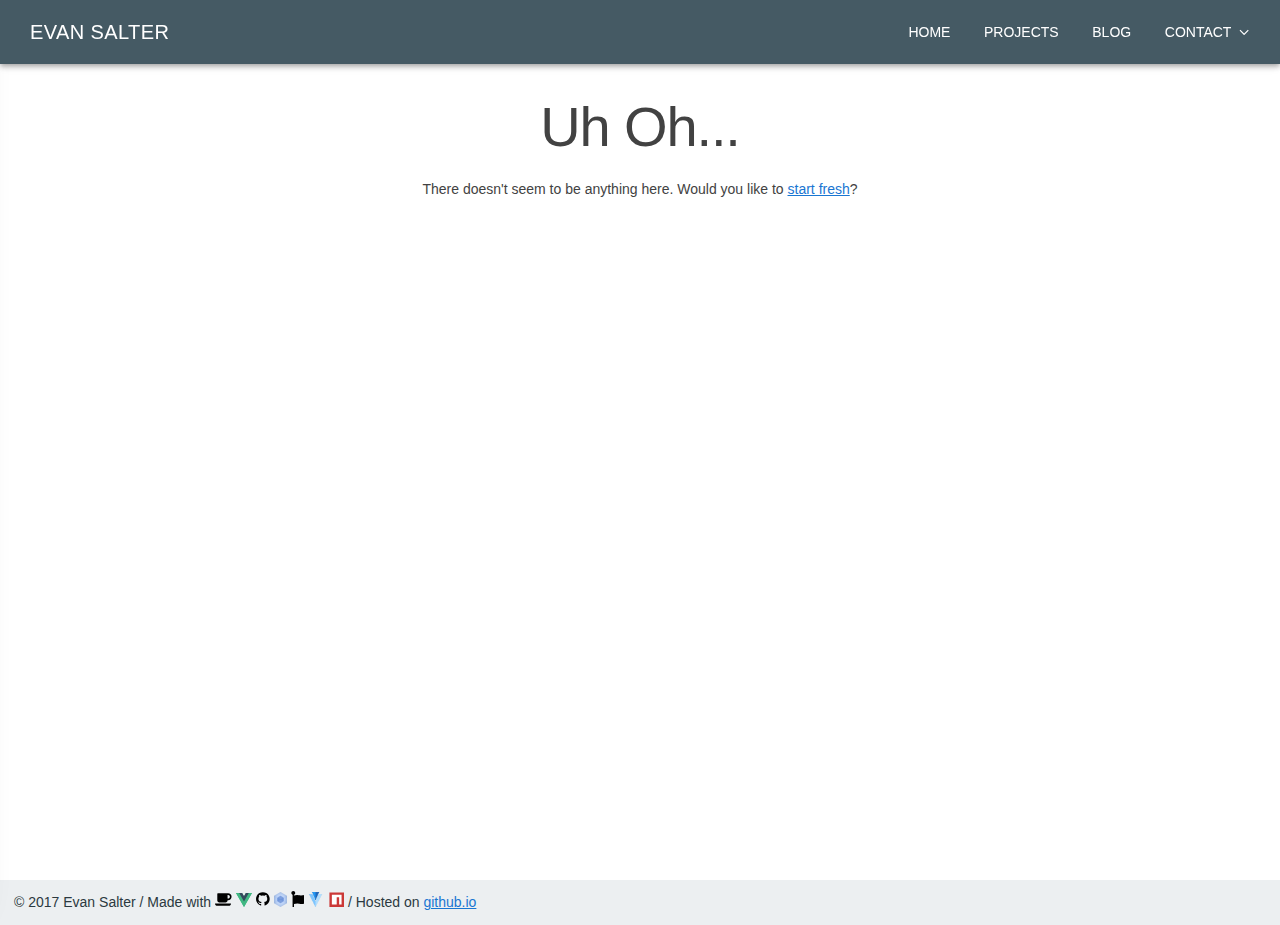
<file: index.html>
<html><head><meta charset="utf-8"><meta name="viewport" content="width=device-width,initial-scale=1"><title>Home | Evan Salter</title><link href="https://fonts.googleapis.com/css?family=Roboto:300,400,500,700|Material+Icons" rel="stylesheet" type="text/css"><script id="twitter-wjs" src="https://platform.twitter.com/widgets.js"></script><script src="https://cdn.polyfill.io/v2/polyfill.min.js"></script><link href="/static/css/app.1f161b272cfbe7438d8efdf60a31d1c9.css" rel="stylesheet"><script type="text/javascript" charset="utf8" async="" src="https://www.google-analytics.com/analytics.js"></script><meta property="description" content="The home of Evan Salter's projects and blog."><meta property="og:site_name" content="Evan Salter"><meta property="og:title" content="About Evan Salter"><meta property="og:description" content="The home of Evan Salter's projects and blog."><meta property="og:url" content="http://www.evansalter.com"><meta property="og:type" content="website"><meta property="og:image" content="http://www.evansalter.com/static/img/full.85a11ad.jpg"><meta property="twitter:site" content="@_evansalter"></head><body><div data-app="true" class="with " id="app"><div class="spacer"></div> <div><nav transparent="" class="toolbar blue-grey darken-2 toolbar--fixed"><button type="button" class="toolbar__side-icon hidden-md-and-up btn btn--dark btn--icon btn--raised"><span class="btn__content"><i class="material-icons icon">menu</i></span></button> <div class="toolbar__title"><a href="/" class="title router-link-active">Evan Salter</a></div> <ul class="toolbar__items hidden-sm-and-down"><li><a href="/" class="toolbar__item--active toolbar__item">
        Home
      </a></li><li><a href="/projects" class="toolbar__item">
        Projects
      </a></li><li><a href="/blog" class="toolbar__item">
        Blog
      </a></li> <div class="menu"><div class="menu__activator"><li><a href="javascript:;" class="toolbar__item">
          Contact &nbsp; <svg version="1.1" role="presentation" width="10.285714285714286" height="16" viewBox="0 0 1152 1792" class="fa-icon"><path d="M1075 736q0 13-10 23l-466 466q-10 10-23 10t-23-10l-466-466q-10-10-10-23t10-23l50-50q10-10 23-10t23 10l393 393 393-393q10-10 23-10t23 10l50 50q10 10 10 23z"></path></svg></a></li></div><div class="menu__content" style="top: 0px; left: 0px; right: auto; bottom: auto; display: none;"> <ul data-uid="16" class="list"><li class="list__item"><a href="https://github.com/esalter-va/" class="list__tile list__tile--avatar" target="_blank"><div class="avatar list__tile__avatar"><svg version="1.1" role="presentation" width="13.714285714285714" height="16" viewBox="0 0 1536 1792" class="fa-icon"><path d="M768 128q209 0 385.5 103t279.5 279.5 103 385.5q0 251-146.5 451.5t-378.5 277.5q-27 5-40-7t-13-30q0-3 0.5-76.5t0.5-134.5q0-97-52-142 57-6 102.5-18t94-39 81-66.5 53-105 20.5-150.5q0-119-79-206 37-91-8-204-28-9-81 11t-92 44l-38 24q-93-26-192-26t-192 26q-16-11-42.5-27t-83.5-38.5-85-13.5q-45 113-8 204-79 87-79 206 0 85 20.5 150t52.5 105 80.5 67 94 39 102.5 18q-39 36-49 103-21 10-45 15t-57 5-65.5-21.5-55.5-62.5q-19-32-48.5-52t-49.5-24l-20-3q-21 0-29 4.5t-5 11.5 9 14 13 12l7 5q22 10 43.5 38t31.5 51l10 23q13 38 44 61.5t67 30 69.5 7 55.5-3.5l23-4q0 38 0.5 88.5t0.5 54.5q0 18-13 30t-40 7q-232-77-378.5-277.5t-146.5-451.5q0-209 103-385.5t279.5-279.5 385.5-103zM291 1231q3-7-7-12-10-3-13 2-3 7 7 12 9 6 13-2zM322 1265q7-5-2-16-10-9-16-3-7 5 2 16 10 10 16 3zM352 1310q9-7 0-19-8-13-17-6-9 5 0 18t17 7zM394 1352q8-8-4-19-12-12-20-3-9 8 4 19 12 12 20 3zM451 1377q3-11-13-16-15-4-19 7t13 15q15 6 19-6zM514 1382q0-13-17-11-16 0-16 11 0 13 17 11 16 0 16-11zM572 1372q-2-11-18-9-16 3-14 15t18 8 14-14z"></path></svg></div> <div class="list__tile__title">GitHub</div></a></li><li class="list__item"><a href="https://www.linkedin.com/in/evansalter/" class="list__tile list__tile--avatar" target="_blank"><div class="avatar list__tile__avatar"><svg version="1.1" role="presentation" width="13.714285714285714" height="16" viewBox="0 0 1536 1792" class="fa-icon"><path d="M349 625v991h-330v-991h330zM370 319q1 73-50.5 122t-135.5 49h-2q-82 0-132-49t-50-122q0-74 51.5-122.5t134.5-48.5 133 48.5 51 122.5zM1536 1048v568h-329v-530q0-105-40.5-164.5t-126.5-59.5q-63 0-105.5 34.5t-63.5 85.5q-11 30-11 81v553h-329q2-399 2-647t-1-296l-1-48h329v144h-2q20-32 41-56t56.5-52 87-43.5 114.5-15.5q171 0 275 113.5t104 332.5z"></path></svg></div> <div class="list__tile__title">LinkedIn</div></a></li><li class="list__item"><a href="https://twitter.com/_evansalter" class="list__tile list__tile--avatar" target="_blank"><div class="avatar list__tile__avatar"><svg version="1.1" role="presentation" width="14.857142857142858" height="16" viewBox="0 0 1664 1792" class="fa-icon"><path d="M1620 408q-67 98-162 167 1 14 1 42 0 130-38 259.5t-115.5 248.5-184.5 210.5-258 146-323 54.5q-271 0-496-145 35 4 78 4 225 0 401-138-105-2-188-64.5t-114-159.5q33 5 61 5 43 0 85-11-112-23-185.5-111.5t-73.5-205.5v-4q68 38 146 41-66-44-105-115t-39-154q0-88 44-163 121 149 294.5 238.5t371.5 99.5q-8-38-8-74 0-134 94.5-228.5t228.5-94.5q140 0 236 102 109-21 205-78-37 115-142 178 93-10 186-50z"></path></svg></div> <div class="list__tile__title">Twitter</div></a></li><li class="list__item"><a href="https://codepen.io/esalter-va/" class="list__tile list__tile--avatar" target="_blank"><div class="avatar list__tile__avatar"><svg version="1.1" role="presentation" width="16" height="16" viewBox="0 0 1792 1792" class="fa-icon"><path d="M216 1169l603 402v-359l-334-223zM154 1025l193-129-193-129v258zM973 1571l603-402-269-180-334 223v359zM896 1078l272-182-272-182-272 182zM485 803l334-223v-359l-603 402zM1445 896l193 129v-258zM1307 803l269-180-603-402v359zM1792 623v546q0 41-34 64l-819 546q-21 13-43 13t-43-13l-819-546q-34-23-34-64v-546q0-41 34-64l819-546q21-13 43-13t43 13l819 546q34 23 34 64z"></path></svg></div> <div class="list__tile__title">Codepen</div></a></li><li class="list__item"><a href="mailto:evan@evansalter.com" class="list__tile list__tile--avatar" target=""><div class="avatar list__tile__avatar"><svg version="1.1" role="presentation" width="16" height="16" viewBox="0 0 1792 1792" class="fa-icon"><path d="M1792 710v794q0 66-47 113t-113 47h-1472q-66 0-113-47t-47-113v-794q44 49 101 87 362 246 497 345 57 42 92.5 65.5t94.5 48 110 24.5h1 1q51 0 110-24.5t94.5-48 92.5-65.5q170-123 498-345 57-39 100-87zM1792 416q0 79-49 151t-122 123q-376 261-468 325-10 7-42.5 30.5t-54 38-52 32.5-57.5 27-50 9h-1-1q-23 0-50-9t-57.5-27-52-32.5-54-38-42.5-30.5q-91-64-262-182.5t-205-142.5q-62-42-117-115.5t-55-136.5q0-78 41.5-130t118.5-52h1472q65 0 112.5 47t47.5 113z"></path></svg></div> <div class="list__tile__title">Email</div></a></li></ul></div></div></ul></nav> <aside class="sidebar sidebar--close sidebar--drawer sidebar--fixed sidebar--mobile" style="height: 100vh;"><ul data-uid="28" class="list list--dense"><li class="list__item"><a href="/" class="sidebar-active list__tile"><div class="list__tile__title">Home</div></a></li><li class="list__item"><a href="/projects" class="list__tile"><div class="list__tile__title">Projects</div></a></li><li class="list__item"><a href="/blog" class="list__tile"><div class="list__tile__title">Blog</div></a></li> <hr light="" class="divider divider--light"> <li class="subheader">
        Contact Me
      </li> <li class="list__item"><a href="https://github.com/esalter-va/" class="list__tile" target="_blank"><div class="avatar list__tile__avatar"><svg version="1.1" role="presentation" width="13.714285714285714" height="16" viewBox="0 0 1536 1792" class="fa-icon"><path d="M768 128q209 0 385.5 103t279.5 279.5 103 385.5q0 251-146.5 451.5t-378.5 277.5q-27 5-40-7t-13-30q0-3 0.5-76.5t0.5-134.5q0-97-52-142 57-6 102.5-18t94-39 81-66.5 53-105 20.5-150.5q0-119-79-206 37-91-8-204-28-9-81 11t-92 44l-38 24q-93-26-192-26t-192 26q-16-11-42.5-27t-83.5-38.5-85-13.5q-45 113-8 204-79 87-79 206 0 85 20.5 150t52.5 105 80.5 67 94 39 102.5 18q-39 36-49 103-21 10-45 15t-57 5-65.5-21.5-55.5-62.5q-19-32-48.5-52t-49.5-24l-20-3q-21 0-29 4.5t-5 11.5 9 14 13 12l7 5q22 10 43.5 38t31.5 51l10 23q13 38 44 61.5t67 30 69.5 7 55.5-3.5l23-4q0 38 0.5 88.5t0.5 54.5q0 18-13 30t-40 7q-232-77-378.5-277.5t-146.5-451.5q0-209 103-385.5t279.5-279.5 385.5-103zM291 1231q3-7-7-12-10-3-13 2-3 7 7 12 9 6 13-2zM322 1265q7-5-2-16-10-9-16-3-7 5 2 16 10 10 16 3zM352 1310q9-7 0-19-8-13-17-6-9 5 0 18t17 7zM394 1352q8-8-4-19-12-12-20-3-9 8 4 19 12 12 20 3zM451 1377q3-11-13-16-15-4-19 7t13 15q15 6 19-6zM514 1382q0-13-17-11-16 0-16 11 0 13 17 11 16 0 16-11zM572 1372q-2-11-18-9-16 3-14 15t18 8 14-14z"></path></svg></div> <div class="list__tile__title">GitHub</div></a></li><li class="list__item"><a href="https://www.linkedin.com/in/evansalter/" class="list__tile" target="_blank"><div class="avatar list__tile__avatar"><svg version="1.1" role="presentation" width="13.714285714285714" height="16" viewBox="0 0 1536 1792" class="fa-icon"><path d="M349 625v991h-330v-991h330zM370 319q1 73-50.5 122t-135.5 49h-2q-82 0-132-49t-50-122q0-74 51.5-122.5t134.5-48.5 133 48.5 51 122.5zM1536 1048v568h-329v-530q0-105-40.5-164.5t-126.5-59.5q-63 0-105.5 34.5t-63.5 85.5q-11 30-11 81v553h-329q2-399 2-647t-1-296l-1-48h329v144h-2q20-32 41-56t56.5-52 87-43.5 114.5-15.5q171 0 275 113.5t104 332.5z"></path></svg></div> <div class="list__tile__title">LinkedIn</div></a></li><li class="list__item"><a href="https://twitter.com/_evansalter" class="list__tile" target="_blank"><div class="avatar list__tile__avatar"><svg version="1.1" role="presentation" width="14.857142857142858" height="16" viewBox="0 0 1664 1792" class="fa-icon"><path d="M1620 408q-67 98-162 167 1 14 1 42 0 130-38 259.5t-115.5 248.5-184.5 210.5-258 146-323 54.5q-271 0-496-145 35 4 78 4 225 0 401-138-105-2-188-64.5t-114-159.5q33 5 61 5 43 0 85-11-112-23-185.5-111.5t-73.5-205.5v-4q68 38 146 41-66-44-105-115t-39-154q0-88 44-163 121 149 294.5 238.5t371.5 99.5q-8-38-8-74 0-134 94.5-228.5t228.5-94.5q140 0 236 102 109-21 205-78-37 115-142 178 93-10 186-50z"></path></svg></div> <div class="list__tile__title">Twitter</div></a></li><li class="list__item"><a href="https://codepen.io/esalter-va/" class="list__tile" target="_blank"><div class="avatar list__tile__avatar"><svg version="1.1" role="presentation" width="16" height="16" viewBox="0 0 1792 1792" class="fa-icon"><path d="M216 1169l603 402v-359l-334-223zM154 1025l193-129-193-129v258zM973 1571l603-402-269-180-334 223v359zM896 1078l272-182-272-182-272 182zM485 803l334-223v-359l-603 402zM1445 896l193 129v-258zM1307 803l269-180-603-402v359zM1792 623v546q0 41-34 64l-819 546q-21 13-43 13t-43-13l-819-546q-34-23-34-64v-546q0-41 34-64l819-546q21-13 43-13t43 13l819 546q34 23 34 64z"></path></svg></div> <div class="list__tile__title">Codepen</div></a></li><li class="list__item"><a href="mailto:evan@evansalter.com" class="list__tile" target=""><div class="avatar list__tile__avatar"><svg version="1.1" role="presentation" width="16" height="16" viewBox="0 0 1792 1792" class="fa-icon"><path d="M1792 710v794q0 66-47 113t-113 47h-1472q-66 0-113-47t-47-113v-794q44 49 101 87 362 246 497 345 57 42 92.5 65.5t94.5 48 110 24.5h1 1q51 0 110-24.5t94.5-48 92.5-65.5q170-123 498-345 57-39 100-87zM1792 416q0 79-49 151t-122 123q-376 261-468 325-10 7-42.5 30.5t-54 38-52 32.5-57.5 27-50 9h-1-1q-23 0-50-9t-57.5-27-52-32.5-54-38-42.5-30.5q-91-64-262-182.5t-205-142.5q-62-42-117-115.5t-55-136.5q0-78 41.5-130t118.5-52h1472q65 0 112.5 47t47.5 113z"></path></svg></div> <div class="list__tile__title">Email</div></a></li></ul></aside></div> <div class="main-container"><div class="content"><div data-v-e90f67c2="" class="container container--fluid"><div data-v-e90f67c2="" id="welcome-panel" class="row panel"><div data-v-6cc44fd2="" data-v-e90f67c2="" class="col text-container xs12 sm7"><div data-v-6cc44fd2="" class="text"><h1 data-v-6cc44fd2="">Hi,</h1> <h3 data-v-6cc44fd2="">I'm Evan Salter.</h3></div></div></div> <div data-v-e90f67c2="" class="row panel panel-full grey-panel"><div data-v-be71ae16="" data-v-e90f67c2=""><h2 data-v-be71ae16="">About me.</h2> <p data-v-be71ae16="">
    I am a computer science student at the University of Saskatchewan, currently completing a 16 month internship
    at Vendasta Technologies.
  </p> <p data-v-be71ae16="">
    I love all things computer science, but my current passion is web development (both front and back-end).
    That said, I am always open to trying new things and learning new technologies whenever I have the chance.
  </p> <p data-v-be71ae16="">
    Check out the <a data-v-be71ae16="" href="#languages-and-frameworks">languages and frameworks</a> that I use below, and
    browse through my <a data-v-be71ae16="" href="/projects" class="">projects page</a> to see what I've been up to.
    Please feel free to contact me with
    any sort of question, thought, concern, opportunity, or just to chat.
  </p></div></div> <div data-v-e90f67c2="" id="languages-and-frameworks" class="row panel panel-full"><div data-v-4be0320b="" data-v-e90f67c2=""><h2 data-v-4be0320b="">Languages and frameworks.</h2> <div data-v-4be0320b="" class="language-container"><div data-v-4be0320b=""><div data-v-4be0320b=""><h4 data-v-4be0320b="">Web Frontend</h4></div> <span data-v-4be0320b="">
        Javascript
      </span><span data-v-4be0320b="">
        Typescript
      </span><span data-v-4be0320b="">
        HTML
      </span><span data-v-4be0320b="">
        CSS
      </span><span data-v-4be0320b="">
        Angular2
      </span><span data-v-4be0320b="">
        Vue.js
      </span><span data-v-4be0320b="">
        KnockoutJS
      </span></div><div data-v-4be0320b=""><div data-v-4be0320b=""><h4 data-v-4be0320b="">Google Cloud Platform</h4></div> <span data-v-4be0320b="">
        App Engine
      </span><span data-v-4be0320b="">
        Compute Engine
      </span></div><div data-v-4be0320b=""><div data-v-4be0320b=""><h4 data-v-4be0320b="">Backend</h4></div> <span data-v-4be0320b="">
        Python
      </span><span data-v-4be0320b="">
        Go
      </span></div><div data-v-4be0320b=""><div data-v-4be0320b=""><h4 data-v-4be0320b="">Systems</h4></div> <span data-v-4be0320b="">
        C/C++
      </span><span data-v-4be0320b="">
        Java
      </span></div><div data-v-4be0320b=""><div data-v-4be0320b=""><h4 data-v-4be0320b="">Data</h4></div> <span data-v-4be0320b="">
        Cloud Datastore
      </span><span data-v-4be0320b="">
        SQL
      </span><span data-v-4be0320b="">
        BiqQuery
      </span><span data-v-4be0320b="">
        Elasticsearch
      </span></div><div data-v-4be0320b=""><div data-v-4be0320b=""><h4 data-v-4be0320b="">Mobile</h4></div> <span data-v-4be0320b="">
        iOS
      </span><span data-v-4be0320b="">
        Swift
      </span><span data-v-4be0320b="">
        Objective-C
      </span></div></div></div></div> <div data-v-e90f67c2="" id="contact-me" class="row panel panel-full grey-panel"><div data-v-7d17d948="" data-v-e90f67c2="" class="contact-container"><h2 data-v-7d17d948="">Get in touch.</h2> <div data-v-7d17d948="" class="row"><div data-v-7d17d948="" class="col xs12 sm6"><div data-v-7d17d948="" class="image-container"><img data-v-7d17d948="" src="/static/img/crop.52f89cf.jpg" class="contact-image"></div></div> <div data-v-7d17d948="" class="col xs12 sm6"><div data-v-7d17d948="" class="contact-info"><p data-v-7d17d948=""><svg data-v-7d17d948="" version="1.1" role="presentation" width="27.428571428571427" height="32" viewBox="0 0 1536 1792" class="fa-icon" style="font-size: 2em;"><path d="M768 128q209 0 385.5 103t279.5 279.5 103 385.5q0 251-146.5 451.5t-378.5 277.5q-27 5-40-7t-13-30q0-3 0.5-76.5t0.5-134.5q0-97-52-142 57-6 102.5-18t94-39 81-66.5 53-105 20.5-150.5q0-119-79-206 37-91-8-204-28-9-81 11t-92 44l-38 24q-93-26-192-26t-192 26q-16-11-42.5-27t-83.5-38.5-85-13.5q-45 113-8 204-79 87-79 206 0 85 20.5 150t52.5 105 80.5 67 94 39 102.5 18q-39 36-49 103-21 10-45 15t-57 5-65.5-21.5-55.5-62.5q-19-32-48.5-52t-49.5-24l-20-3q-21 0-29 4.5t-5 11.5 9 14 13 12l7 5q22 10 43.5 38t31.5 51l10 23q13 38 44 61.5t67 30 69.5 7 55.5-3.5l23-4q0 38 0.5 88.5t0.5 54.5q0 18-13 30t-40 7q-232-77-378.5-277.5t-146.5-451.5q0-209 103-385.5t279.5-279.5 385.5-103zM291 1231q3-7-7-12-10-3-13 2-3 7 7 12 9 6 13-2zM322 1265q7-5-2-16-10-9-16-3-7 5 2 16 10 10 16 3zM352 1310q9-7 0-19-8-13-17-6-9 5 0 18t17 7zM394 1352q8-8-4-19-12-12-20-3-9 8 4 19 12 12 20 3zM451 1377q3-11-13-16-15-4-19 7t13 15q15 6 19-6zM514 1382q0-13-17-11-16 0-16 11 0 13 17 11 16 0 16-11zM572 1372q-2-11-18-9-16 3-14 15t18 8 14-14z"></path></svg> <a data-v-7d17d948="" href="https://github.com/esalter-va/" target="_blank">esalter-va</a></p><p data-v-7d17d948=""><svg data-v-7d17d948="" version="1.1" role="presentation" width="27.428571428571427" height="32" viewBox="0 0 1536 1792" class="fa-icon" style="font-size: 2em;"><path d="M349 625v991h-330v-991h330zM370 319q1 73-50.5 122t-135.5 49h-2q-82 0-132-49t-50-122q0-74 51.5-122.5t134.5-48.5 133 48.5 51 122.5zM1536 1048v568h-329v-530q0-105-40.5-164.5t-126.5-59.5q-63 0-105.5 34.5t-63.5 85.5q-11 30-11 81v553h-329q2-399 2-647t-1-296l-1-48h329v144h-2q20-32 41-56t56.5-52 87-43.5 114.5-15.5q171 0 275 113.5t104 332.5z"></path></svg> <a data-v-7d17d948="" href="https://www.linkedin.com/in/evansalter/" target="_blank">evansalter</a></p><p data-v-7d17d948=""><svg data-v-7d17d948="" version="1.1" role="presentation" width="29.714285714285715" height="32" viewBox="0 0 1664 1792" class="fa-icon" style="font-size: 2em;"><path d="M1620 408q-67 98-162 167 1 14 1 42 0 130-38 259.5t-115.5 248.5-184.5 210.5-258 146-323 54.5q-271 0-496-145 35 4 78 4 225 0 401-138-105-2-188-64.5t-114-159.5q33 5 61 5 43 0 85-11-112-23-185.5-111.5t-73.5-205.5v-4q68 38 146 41-66-44-105-115t-39-154q0-88 44-163 121 149 294.5 238.5t371.5 99.5q-8-38-8-74 0-134 94.5-228.5t228.5-94.5q140 0 236 102 109-21 205-78-37 115-142 178 93-10 186-50z"></path></svg> <a data-v-7d17d948="" href="https://twitter.com/_evansalter" target="_blank">@_evansalter</a></p><p data-v-7d17d948=""><svg data-v-7d17d948="" version="1.1" role="presentation" width="32" height="32" viewBox="0 0 1792 1792" class="fa-icon" style="font-size: 2em;"><path d="M216 1169l603 402v-359l-334-223zM154 1025l193-129-193-129v258zM973 1571l603-402-269-180-334 223v359zM896 1078l272-182-272-182-272 182zM485 803l334-223v-359l-603 402zM1445 896l193 129v-258zM1307 803l269-180-603-402v359zM1792 623v546q0 41-34 64l-819 546q-21 13-43 13t-43-13l-819-546q-34-23-34-64v-546q0-41 34-64l819-546q21-13 43-13t43 13l819 546q34 23 34 64z"></path></svg> <a data-v-7d17d948="" href="https://codepen.io/esalter-va/" target="_blank">esalter-va</a></p><p data-v-7d17d948=""><svg data-v-7d17d948="" version="1.1" role="presentation" width="27.2" height="27.2" viewBox="0 0 1792 1792" class="fa-icon" style="font-size: 1.7em;"><path d="M1792 710v794q0 66-47 113t-113 47h-1472q-66 0-113-47t-47-113v-794q44 49 101 87 362 246 497 345 57 42 92.5 65.5t94.5 48 110 24.5h1 1q51 0 110-24.5t94.5-48 92.5-65.5q170-123 498-345 57-39 100-87zM1792 416q0 79-49 151t-122 123q-376 261-468 325-10 7-42.5 30.5t-54 38-52 32.5-57.5 27-50 9h-1-1q-23 0-50-9t-57.5-27-52-32.5-54-38-42.5-30.5q-91-64-262-182.5t-205-142.5q-62-42-117-115.5t-55-136.5q0-78 41.5-130t118.5-52h1472q65 0 112.5 47t47.5 113z"></path></svg> <a data-v-7d17d948="" href="mailto:evan@evansalter.com" target="_blank">evan@evansalter.com</a></p></div></div></div></div></div></div></div></div> <footer id="page-footer" class="footer blue-grey lighten-5"><div class="text-xs">
      © 2017 <span class="hidden-sm-and-down">Evan Salter </span>/ Made with
      <span data-tooltip="Coffee, duh." data-tooltip-location="top"><svg version="1.1" role="presentation" width="17.142857142857142" height="16" viewBox="0 0 1920 1792" class="fa-icon"><path d="M1664 640q0-80-56-136t-136-56h-64v384h64q80 0 136-56t56-136zM0 1408h1792q0 106-75 181t-181 75h-1280q-106 0-181-75t-75-181zM1856 640q0 159-112.5 271.5t-271.5 112.5h-64v32q0 92-66 158t-158 66h-704q-92 0-158-66t-66-158v-736q0-26 19-45t45-19h1152q159 0 271.5 112.5t112.5 271.5z"></path></svg></span> <a href="https://vuejs.org/" target="_blank" data-tooltip="Vue.js" data-tooltip-location="top"><img src="[data-uri]" height="14"></a> <a href="https://github.com/esalter-va/esalter-va.github.io/" target="_blank" data-tooltip="Click to view source on GitHub" data-tooltip-location="top"><svg version="1.1" role="presentation" width="13.714285714285714" height="16" viewBox="0 0 1536 1792" class="fa-icon"><path d="M768 128q209 0 385.5 103t279.5 279.5 103 385.5q0 251-146.5 451.5t-378.5 277.5q-27 5-40-7t-13-30q0-3 0.5-76.5t0.5-134.5q0-97-52-142 57-6 102.5-18t94-39 81-66.5 53-105 20.5-150.5q0-119-79-206 37-91-8-204-28-9-81 11t-92 44l-38 24q-93-26-192-26t-192 26q-16-11-42.5-27t-83.5-38.5-85-13.5q-45 113-8 204-79 87-79 206 0 85 20.5 150t52.5 105 80.5 67 94 39 102.5 18q-39 36-49 103-21 10-45 15t-57 5-65.5-21.5-55.5-62.5q-19-32-48.5-52t-49.5-24l-20-3q-21 0-29 4.5t-5 11.5 9 14 13 12l7 5q22 10 43.5 38t31.5 51l10 23q13 38 44 61.5t67 30 69.5 7 55.5-3.5l23-4q0 38 0.5 88.5t0.5 54.5q0 18-13 30t-40 7q-232-77-378.5-277.5t-146.5-451.5q0-209 103-385.5t279.5-279.5 385.5-103zM291 1231q3-7-7-12-10-3-13 2-3 7 7 12 9 6 13-2zM322 1265q7-5-2-16-10-9-16-3-7 5 2 16 10 10 16 3zM352 1310q9-7 0-19-8-13-17-6-9 5 0 18t17 7zM394 1352q8-8-4-19-12-12-20-3-9 8 4 19 12 12 20 3zM451 1377q3-11-13-16-15-4-19 7t13 15q15 6 19-6zM514 1382q0-13-17-11-16 0-16 11 0 13 17 11 16 0 16-11zM572 1372q-2-11-18-9-16 3-14 15t18 8 14-14z"></path></svg></a> <a href="https://webpack.github.io/" target="_blank" data-tooltip="Webpack" data-tooltip-location="top"><img src="[data-uri]" height="15"></a> <a href="http://fontawesome.io/" target="_blank" data-tooltip="Font Awesome" data-tooltip-location="top"><svg version="1.1" role="presentation" width="13.714285714285714" height="16" viewBox="0 0 1536 1792" class="fa-icon"><path d="M1536 512v839q0 48-49 62-174 52-338 52-73 0-215.5-29.5t-227.5-29.5q-164 0-370 48v338h-160v-1368q-63-25-101-81t-38-124q0-91 64-155t155-64 155 64 64 155q0 68-38 124t-101 81v68q190-44 343-44 99 0 198 15 14 2 111.5 22.5t149.5 20.5q77 0 165-18 11-2 80-21t89-19q26 0 45 19t19 45z"></path></svg></a> <a href="https://vuetifyjs.com/" target="_blank" data-tooltip="Vuetify.js" data-tooltip-location="top"><img src="[data-uri]" height="15"></a> <a href="https://www.npmjs.com/" target="_blank" data-tooltip="NPM" data-tooltip-location="top"><img src="[data-uri]" height="17"></a>
       / <span class="hidden-sm-and-down">Hosted on </span><a href="https://github.io" target="_blank">github.io</a></div></footer></div><script id="dsq-count-scr" src="//evansalter.disqus.com/count.js" async=""></script><script type="text/javascript" src="/static/js/manifest.85bb8141f6232d873c6c.js"></script><script type="text/javascript" src="/static/js/vendor.7f54139729802c636780.js"></script><script type="text/javascript" src="/static/js/app.36f9fa9cbad50df86f25.js"></script></body></html>
</file>
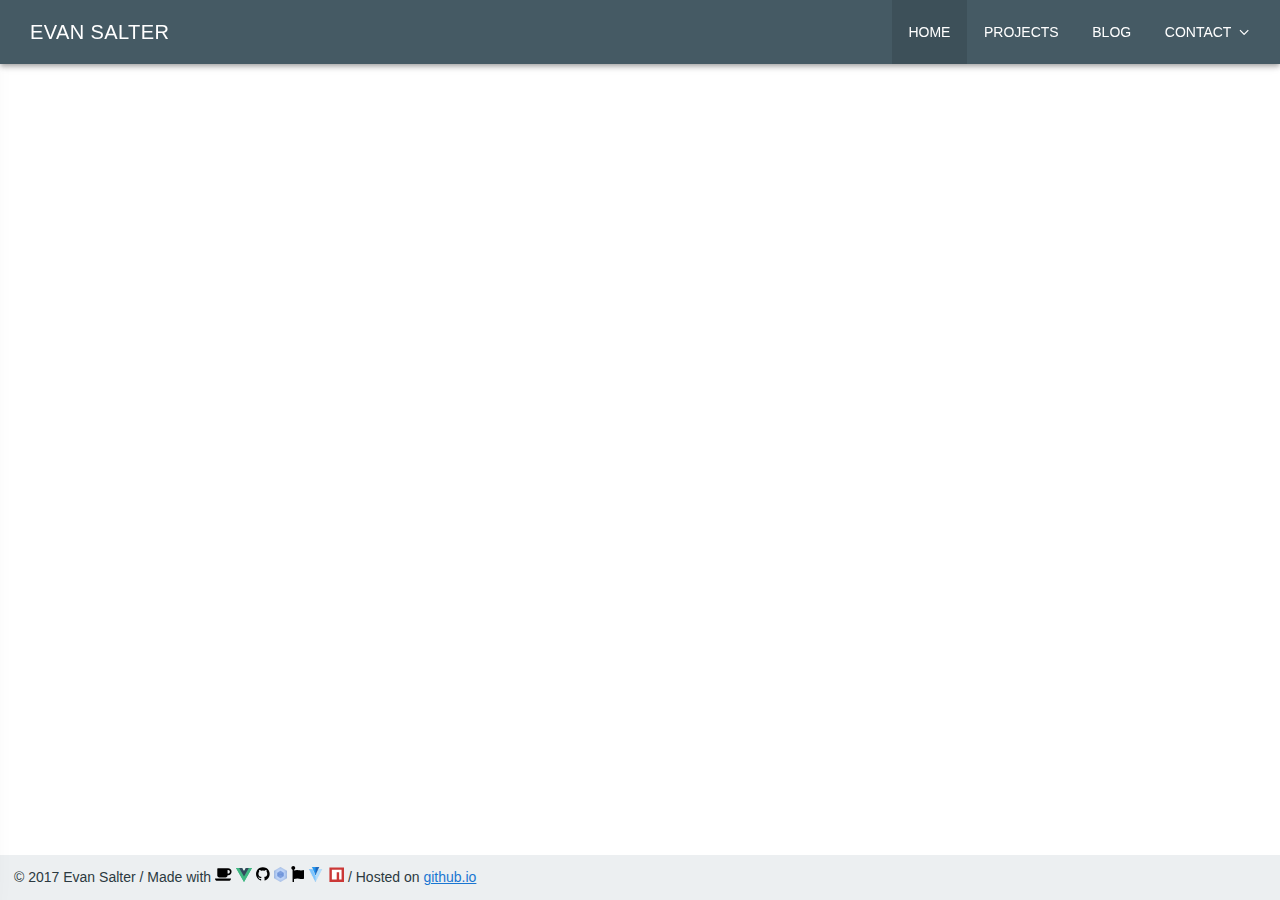
<file: blog/index.html>
<html><head><meta charset="utf-8"><meta name="viewport" content="width=device-width,initial-scale=1"><title>Blog | Evan Salter</title><link href="https://fonts.googleapis.com/css?family=Roboto:300,400,500,700|Material+Icons" rel="stylesheet" type="text/css"><script id="twitter-wjs" src="https://platform.twitter.com/widgets.js"></script><script src="https://cdn.polyfill.io/v2/polyfill.min.js"></script><link href="/static/css/app.1f161b272cfbe7438d8efdf60a31d1c9.css" rel="stylesheet"><script type="text/javascript" charset="utf8" async="" src="https://www.google-analytics.com/analytics.js"></script><script src="http://evansalter.disqus.com/count-data.js?2=http%3A%2F%2Flocalhost%3A44388%2Fblog%2Fgithub-pages-and-single-page-apps"></script></head><body><div data-app="true" class="with " id="app"><div class="spacer"></div> <div><nav transparent="" class="toolbar blue-grey darken-2 toolbar--fixed"><button type="button" class="toolbar__side-icon hidden-md-and-up btn btn--dark btn--icon btn--raised"><span class="btn__content"><i class="material-icons icon">menu</i></span></button> <div class="toolbar__title"><a href="/" class="title router-link-active">Evan Salter</a></div> <ul class="toolbar__items hidden-sm-and-down"><li><a href="/" class="toolbar__item">
        Home
      </a></li><li><a href="/projects" class="toolbar__item">
        Projects
      </a></li><li><a href="/blog" class="toolbar__item--active toolbar__item">
        Blog
      </a></li> <div class="menu"><div class="menu__activator"><li><a href="javascript:;" class="toolbar__item">
          Contact &nbsp; <svg version="1.1" role="presentation" width="10.285714285714286" height="16" viewBox="0 0 1152 1792" class="fa-icon"><path d="M1075 736q0 13-10 23l-466 466q-10 10-23 10t-23-10l-466-466q-10-10-10-23t10-23l50-50q10-10 23-10t23 10l393 393 393-393q10-10 23-10t23 10l50 50q10 10 10 23z"></path></svg></a></li></div><div class="menu__content" style="top: 0px; left: 0px; right: auto; bottom: auto; display: none;"> <ul data-uid="16" class="list"><li class="list__item"><a href="https://github.com/esalter-va/" class="list__tile list__tile--avatar" target="_blank"><div class="avatar list__tile__avatar"><svg version="1.1" role="presentation" width="13.714285714285714" height="16" viewBox="0 0 1536 1792" class="fa-icon"><path d="M768 128q209 0 385.5 103t279.5 279.5 103 385.5q0 251-146.5 451.5t-378.5 277.5q-27 5-40-7t-13-30q0-3 0.5-76.5t0.5-134.5q0-97-52-142 57-6 102.5-18t94-39 81-66.5 53-105 20.5-150.5q0-119-79-206 37-91-8-204-28-9-81 11t-92 44l-38 24q-93-26-192-26t-192 26q-16-11-42.5-27t-83.5-38.5-85-13.5q-45 113-8 204-79 87-79 206 0 85 20.5 150t52.5 105 80.5 67 94 39 102.5 18q-39 36-49 103-21 10-45 15t-57 5-65.5-21.5-55.5-62.5q-19-32-48.5-52t-49.5-24l-20-3q-21 0-29 4.5t-5 11.5 9 14 13 12l7 5q22 10 43.5 38t31.5 51l10 23q13 38 44 61.5t67 30 69.5 7 55.5-3.5l23-4q0 38 0.5 88.5t0.5 54.5q0 18-13 30t-40 7q-232-77-378.5-277.5t-146.5-451.5q0-209 103-385.5t279.5-279.5 385.5-103zM291 1231q3-7-7-12-10-3-13 2-3 7 7 12 9 6 13-2zM322 1265q7-5-2-16-10-9-16-3-7 5 2 16 10 10 16 3zM352 1310q9-7 0-19-8-13-17-6-9 5 0 18t17 7zM394 1352q8-8-4-19-12-12-20-3-9 8 4 19 12 12 20 3zM451 1377q3-11-13-16-15-4-19 7t13 15q15 6 19-6zM514 1382q0-13-17-11-16 0-16 11 0 13 17 11 16 0 16-11zM572 1372q-2-11-18-9-16 3-14 15t18 8 14-14z"></path></svg></div> <div class="list__tile__title">GitHub</div></a></li><li class="list__item"><a href="https://www.linkedin.com/in/evansalter/" class="list__tile list__tile--avatar" target="_blank"><div class="avatar list__tile__avatar"><svg version="1.1" role="presentation" width="13.714285714285714" height="16" viewBox="0 0 1536 1792" class="fa-icon"><path d="M349 625v991h-330v-991h330zM370 319q1 73-50.5 122t-135.5 49h-2q-82 0-132-49t-50-122q0-74 51.5-122.5t134.5-48.5 133 48.5 51 122.5zM1536 1048v568h-329v-530q0-105-40.5-164.5t-126.5-59.5q-63 0-105.5 34.5t-63.5 85.5q-11 30-11 81v553h-329q2-399 2-647t-1-296l-1-48h329v144h-2q20-32 41-56t56.5-52 87-43.5 114.5-15.5q171 0 275 113.5t104 332.5z"></path></svg></div> <div class="list__tile__title">LinkedIn</div></a></li><li class="list__item"><a href="https://twitter.com/_evansalter" class="list__tile list__tile--avatar" target="_blank"><div class="avatar list__tile__avatar"><svg version="1.1" role="presentation" width="14.857142857142858" height="16" viewBox="0 0 1664 1792" class="fa-icon"><path d="M1620 408q-67 98-162 167 1 14 1 42 0 130-38 259.5t-115.5 248.5-184.5 210.5-258 146-323 54.5q-271 0-496-145 35 4 78 4 225 0 401-138-105-2-188-64.5t-114-159.5q33 5 61 5 43 0 85-11-112-23-185.5-111.5t-73.5-205.5v-4q68 38 146 41-66-44-105-115t-39-154q0-88 44-163 121 149 294.5 238.5t371.5 99.5q-8-38-8-74 0-134 94.5-228.5t228.5-94.5q140 0 236 102 109-21 205-78-37 115-142 178 93-10 186-50z"></path></svg></div> <div class="list__tile__title">Twitter</div></a></li><li class="list__item"><a href="https://codepen.io/esalter-va/" class="list__tile list__tile--avatar" target="_blank"><div class="avatar list__tile__avatar"><svg version="1.1" role="presentation" width="16" height="16" viewBox="0 0 1792 1792" class="fa-icon"><path d="M216 1169l603 402v-359l-334-223zM154 1025l193-129-193-129v258zM973 1571l603-402-269-180-334 223v359zM896 1078l272-182-272-182-272 182zM485 803l334-223v-359l-603 402zM1445 896l193 129v-258zM1307 803l269-180-603-402v359zM1792 623v546q0 41-34 64l-819 546q-21 13-43 13t-43-13l-819-546q-34-23-34-64v-546q0-41 34-64l819-546q21-13 43-13t43 13l819 546q34 23 34 64z"></path></svg></div> <div class="list__tile__title">Codepen</div></a></li><li class="list__item"><a href="mailto:evan@evansalter.com" class="list__tile list__tile--avatar" target=""><div class="avatar list__tile__avatar"><svg version="1.1" role="presentation" width="16" height="16" viewBox="0 0 1792 1792" class="fa-icon"><path d="M1792 710v794q0 66-47 113t-113 47h-1472q-66 0-113-47t-47-113v-794q44 49 101 87 362 246 497 345 57 42 92.5 65.5t94.5 48 110 24.5h1 1q51 0 110-24.5t94.5-48 92.5-65.5q170-123 498-345 57-39 100-87zM1792 416q0 79-49 151t-122 123q-376 261-468 325-10 7-42.5 30.5t-54 38-52 32.5-57.5 27-50 9h-1-1q-23 0-50-9t-57.5-27-52-32.5-54-38-42.5-30.5q-91-64-262-182.5t-205-142.5q-62-42-117-115.5t-55-136.5q0-78 41.5-130t118.5-52h1472q65 0 112.5 47t47.5 113z"></path></svg></div> <div class="list__tile__title">Email</div></a></li></ul></div></div></ul></nav> <aside class="sidebar sidebar--close sidebar--drawer sidebar--fixed sidebar--mobile" style="height: 100vh;"><ul data-uid="28" class="list list--dense"><li class="list__item"><a href="/" class="list__tile"><div class="list__tile__title">Home</div></a></li><li class="list__item"><a href="/projects" class="list__tile"><div class="list__tile__title">Projects</div></a></li><li class="list__item"><a href="/blog" class="sidebar-active list__tile"><div class="list__tile__title">Blog</div></a></li> <hr light="" class="divider divider--light"> <li class="subheader">
        Contact Me
      </li> <li class="list__item"><a href="https://github.com/esalter-va/" class="list__tile" target="_blank"><div class="avatar list__tile__avatar"><svg version="1.1" role="presentation" width="13.714285714285714" height="16" viewBox="0 0 1536 1792" class="fa-icon"><path d="M768 128q209 0 385.5 103t279.5 279.5 103 385.5q0 251-146.5 451.5t-378.5 277.5q-27 5-40-7t-13-30q0-3 0.5-76.5t0.5-134.5q0-97-52-142 57-6 102.5-18t94-39 81-66.5 53-105 20.5-150.5q0-119-79-206 37-91-8-204-28-9-81 11t-92 44l-38 24q-93-26-192-26t-192 26q-16-11-42.5-27t-83.5-38.5-85-13.5q-45 113-8 204-79 87-79 206 0 85 20.5 150t52.5 105 80.5 67 94 39 102.5 18q-39 36-49 103-21 10-45 15t-57 5-65.5-21.5-55.5-62.5q-19-32-48.5-52t-49.5-24l-20-3q-21 0-29 4.5t-5 11.5 9 14 13 12l7 5q22 10 43.5 38t31.5 51l10 23q13 38 44 61.5t67 30 69.5 7 55.5-3.5l23-4q0 38 0.5 88.5t0.5 54.5q0 18-13 30t-40 7q-232-77-378.5-277.5t-146.5-451.5q0-209 103-385.5t279.5-279.5 385.5-103zM291 1231q3-7-7-12-10-3-13 2-3 7 7 12 9 6 13-2zM322 1265q7-5-2-16-10-9-16-3-7 5 2 16 10 10 16 3zM352 1310q9-7 0-19-8-13-17-6-9 5 0 18t17 7zM394 1352q8-8-4-19-12-12-20-3-9 8 4 19 12 12 20 3zM451 1377q3-11-13-16-15-4-19 7t13 15q15 6 19-6zM514 1382q0-13-17-11-16 0-16 11 0 13 17 11 16 0 16-11zM572 1372q-2-11-18-9-16 3-14 15t18 8 14-14z"></path></svg></div> <div class="list__tile__title">GitHub</div></a></li><li class="list__item"><a href="https://www.linkedin.com/in/evansalter/" class="list__tile" target="_blank"><div class="avatar list__tile__avatar"><svg version="1.1" role="presentation" width="13.714285714285714" height="16" viewBox="0 0 1536 1792" class="fa-icon"><path d="M349 625v991h-330v-991h330zM370 319q1 73-50.5 122t-135.5 49h-2q-82 0-132-49t-50-122q0-74 51.5-122.5t134.5-48.5 133 48.5 51 122.5zM1536 1048v568h-329v-530q0-105-40.5-164.5t-126.5-59.5q-63 0-105.5 34.5t-63.5 85.5q-11 30-11 81v553h-329q2-399 2-647t-1-296l-1-48h329v144h-2q20-32 41-56t56.5-52 87-43.5 114.5-15.5q171 0 275 113.5t104 332.5z"></path></svg></div> <div class="list__tile__title">LinkedIn</div></a></li><li class="list__item"><a href="https://twitter.com/_evansalter" class="list__tile" target="_blank"><div class="avatar list__tile__avatar"><svg version="1.1" role="presentation" width="14.857142857142858" height="16" viewBox="0 0 1664 1792" class="fa-icon"><path d="M1620 408q-67 98-162 167 1 14 1 42 0 130-38 259.5t-115.5 248.5-184.5 210.5-258 146-323 54.5q-271 0-496-145 35 4 78 4 225 0 401-138-105-2-188-64.5t-114-159.5q33 5 61 5 43 0 85-11-112-23-185.5-111.5t-73.5-205.5v-4q68 38 146 41-66-44-105-115t-39-154q0-88 44-163 121 149 294.5 238.5t371.5 99.5q-8-38-8-74 0-134 94.5-228.5t228.5-94.5q140 0 236 102 109-21 205-78-37 115-142 178 93-10 186-50z"></path></svg></div> <div class="list__tile__title">Twitter</div></a></li><li class="list__item"><a href="https://codepen.io/esalter-va/" class="list__tile" target="_blank"><div class="avatar list__tile__avatar"><svg version="1.1" role="presentation" width="16" height="16" viewBox="0 0 1792 1792" class="fa-icon"><path d="M216 1169l603 402v-359l-334-223zM154 1025l193-129-193-129v258zM973 1571l603-402-269-180-334 223v359zM896 1078l272-182-272-182-272 182zM485 803l334-223v-359l-603 402zM1445 896l193 129v-258zM1307 803l269-180-603-402v359zM1792 623v546q0 41-34 64l-819 546q-21 13-43 13t-43-13l-819-546q-34-23-34-64v-546q0-41 34-64l819-546q21-13 43-13t43 13l819 546q34 23 34 64z"></path></svg></div> <div class="list__tile__title">Codepen</div></a></li><li class="list__item"><a href="mailto:evan@evansalter.com" class="list__tile" target=""><div class="avatar list__tile__avatar"><svg version="1.1" role="presentation" width="16" height="16" viewBox="0 0 1792 1792" class="fa-icon"><path d="M1792 710v794q0 66-47 113t-113 47h-1472q-66 0-113-47t-47-113v-794q44 49 101 87 362 246 497 345 57 42 92.5 65.5t94.5 48 110 24.5h1 1q51 0 110-24.5t94.5-48 92.5-65.5q170-123 498-345 57-39 100-87zM1792 416q0 79-49 151t-122 123q-376 261-468 325-10 7-42.5 30.5t-54 38-52 32.5-57.5 27-50 9h-1-1q-23 0-50-9t-57.5-27-52-32.5-54-38-42.5-30.5q-91-64-262-182.5t-205-142.5q-62-42-117-115.5t-55-136.5q0-78 41.5-130t118.5-52h1472q65 0 112.5 47t47.5 113z"></path></svg></div> <div class="list__tile__title">Email</div></a></li></ul></aside></div> <div class="main-container"><div class="content"><div data-v-358cc402="" class="container"><div data-v-358cc402=""><h3 data-v-358cc402="">Thoughts.</h3></div> <div data-v-4ad3a595="" data-v-358cc402="" class="container tag-container"><span data-v-4ad3a595="" tabindex="-1" class="chip chip--label">
      Hosting (1)
    </span><span data-v-4ad3a595="" tabindex="-1" class="chip chip--label">
      Web (1)
    </span></div> <!----> <ul data-v-358cc402="" data-uid="49" class="list list--three-line list--subheader"><li data-v-358cc402="" class="list__item slide-and-fade-in"><a data-v-358cc402="" href="/blog/github-pages-and-single-page-apps" class="list__tile"><div data-v-358cc402="" class="list__tile__content"><div data-v-358cc402="" class="list__tile__title">GitHub Pages and Single-Page Apps</div> <div data-v-358cc402="" class="list__tile__sub-title">2017-05-06</div> <div data-v-20c42c58="" data-v-358cc402="" class="tags"><span data-v-20c42c58="" tabindex="-1" class="blue-grey lighten-4 chip chip--label">
    Hosting
  </span><span data-v-20c42c58="" tabindex="-1" class="blue-grey lighten-4 chip chip--label">
    Web
  </span></div></div> <div data-v-358cc402="" class="list__tile__action"><div data-v-358cc402=""><svg data-v-358cc402="" version="1.1" role="presentation" width="16" height="16" viewBox="0 0 1792 1792" class="fa-icon"><path d="M704 384q-153 0-286 52t-211.5 141-78.5 191q0 82 53 158t149 132l97 56-35 84q34-20 62-39l44-31 53 10q78 14 153 14 153 0 286-52t211.5-141 78.5-191-78.5-191-211.5-141-286-52zM704 256q191 0 353.5 68.5t256.5 186.5 94 257-94 257-256.5 186.5-353.5 68.5q-86 0-176-16-124 88-278 128-36 9-86 16h-3q-11 0-20.5-8t-11.5-21q-1-3-1-6.5t0.5-6.5 2-6l2.5-5t3.5-5.5 4-5 4.5-5 4-4.5q5-6 23-25t26-29.5 22.5-29 25-38.5 20.5-44q-124-72-195-177t-71-224q0-139 94-257t256.5-186.5 353.5-68.5zM1526 1425q10 24 20.5 44t25 38.5 22.5 29 26 29.5 23 25q1 1 4 4.5t4.5 5 4 5 3.5 5.5l2.5 5t2 6 0.5 6.5-1 6.5q-3 14-13 22t-22 7q-50-7-86-16-154-40-278-128-90 16-176 16-271 0-472-132 58 4 88 4 161 0 309-45t264-129q125-92 192-212t67-254q0-77-23-152 129 71 204 178t75 230q0 120-71 224.5t-195 176.5z"></path></svg> <span data-v-358cc402="" data-disqus-url="http://localhost:44388/blog/github-pages-and-single-page-apps" class="disqus-comment-count"></span></div></div></a> <hr data-v-358cc402="" class="divider"></li></ul></div></div></div> <footer id="page-footer" class="footer blue-grey lighten-5"><div class="text-xs">
      © 2017 <span class="hidden-sm-and-down">Evan Salter </span>/ Made with
      <span data-tooltip="Coffee, duh." data-tooltip-location="top"><svg version="1.1" role="presentation" width="17.142857142857142" height="16" viewBox="0 0 1920 1792" class="fa-icon"><path d="M1664 640q0-80-56-136t-136-56h-64v384h64q80 0 136-56t56-136zM0 1408h1792q0 106-75 181t-181 75h-1280q-106 0-181-75t-75-181zM1856 640q0 159-112.5 271.5t-271.5 112.5h-64v32q0 92-66 158t-158 66h-704q-92 0-158-66t-66-158v-736q0-26 19-45t45-19h1152q159 0 271.5 112.5t112.5 271.5z"></path></svg></span> <a href="https://vuejs.org/" target="_blank" data-tooltip="Vue.js" data-tooltip-location="top"><img src="[data-uri]" height="14"></a> <a href="https://github.com/esalter-va/esalter-va.github.io/" target="_blank" data-tooltip="Click to view source on GitHub" data-tooltip-location="top"><svg version="1.1" role="presentation" width="13.714285714285714" height="16" viewBox="0 0 1536 1792" class="fa-icon"><path d="M768 128q209 0 385.5 103t279.5 279.5 103 385.5q0 251-146.5 451.5t-378.5 277.5q-27 5-40-7t-13-30q0-3 0.5-76.5t0.5-134.5q0-97-52-142 57-6 102.5-18t94-39 81-66.5 53-105 20.5-150.5q0-119-79-206 37-91-8-204-28-9-81 11t-92 44l-38 24q-93-26-192-26t-192 26q-16-11-42.5-27t-83.5-38.5-85-13.5q-45 113-8 204-79 87-79 206 0 85 20.5 150t52.5 105 80.5 67 94 39 102.5 18q-39 36-49 103-21 10-45 15t-57 5-65.5-21.5-55.5-62.5q-19-32-48.5-52t-49.5-24l-20-3q-21 0-29 4.5t-5 11.5 9 14 13 12l7 5q22 10 43.5 38t31.5 51l10 23q13 38 44 61.5t67 30 69.5 7 55.5-3.5l23-4q0 38 0.5 88.5t0.5 54.5q0 18-13 30t-40 7q-232-77-378.5-277.5t-146.5-451.5q0-209 103-385.5t279.5-279.5 385.5-103zM291 1231q3-7-7-12-10-3-13 2-3 7 7 12 9 6 13-2zM322 1265q7-5-2-16-10-9-16-3-7 5 2 16 10 10 16 3zM352 1310q9-7 0-19-8-13-17-6-9 5 0 18t17 7zM394 1352q8-8-4-19-12-12-20-3-9 8 4 19 12 12 20 3zM451 1377q3-11-13-16-15-4-19 7t13 15q15 6 19-6zM514 1382q0-13-17-11-16 0-16 11 0 13 17 11 16 0 16-11zM572 1372q-2-11-18-9-16 3-14 15t18 8 14-14z"></path></svg></a> <a href="https://webpack.github.io/" target="_blank" data-tooltip="Webpack" data-tooltip-location="top"><img src="[data-uri]" height="15"></a> <a href="http://fontawesome.io/" target="_blank" data-tooltip="Font Awesome" data-tooltip-location="top"><svg version="1.1" role="presentation" width="13.714285714285714" height="16" viewBox="0 0 1536 1792" class="fa-icon"><path d="M1536 512v839q0 48-49 62-174 52-338 52-73 0-215.5-29.5t-227.5-29.5q-164 0-370 48v338h-160v-1368q-63-25-101-81t-38-124q0-91 64-155t155-64 155 64 64 155q0 68-38 124t-101 81v68q190-44 343-44 99 0 198 15 14 2 111.5 22.5t149.5 20.5q77 0 165-18 11-2 80-21t89-19q26 0 45 19t19 45z"></path></svg></a> <a href="https://vuetifyjs.com/" target="_blank" data-tooltip="Vuetify.js" data-tooltip-location="top"><img src="[data-uri]" height="15"></a> <a href="https://www.npmjs.com/" target="_blank" data-tooltip="NPM" data-tooltip-location="top"><img src="[data-uri]" height="17"></a>
       / <span class="hidden-sm-and-down">Hosted on </span><a href="https://github.io" target="_blank">github.io</a></div></footer></div><script id="dsq-count-scr" src="//evansalter.disqus.com/count.js" async=""></script><script type="text/javascript" src="/static/js/manifest.85bb8141f6232d873c6c.js"></script><script type="text/javascript" src="/static/js/vendor.7f54139729802c636780.js"></script><script type="text/javascript" src="/static/js/app.36f9fa9cbad50df86f25.js"></script></body></html>
</file>
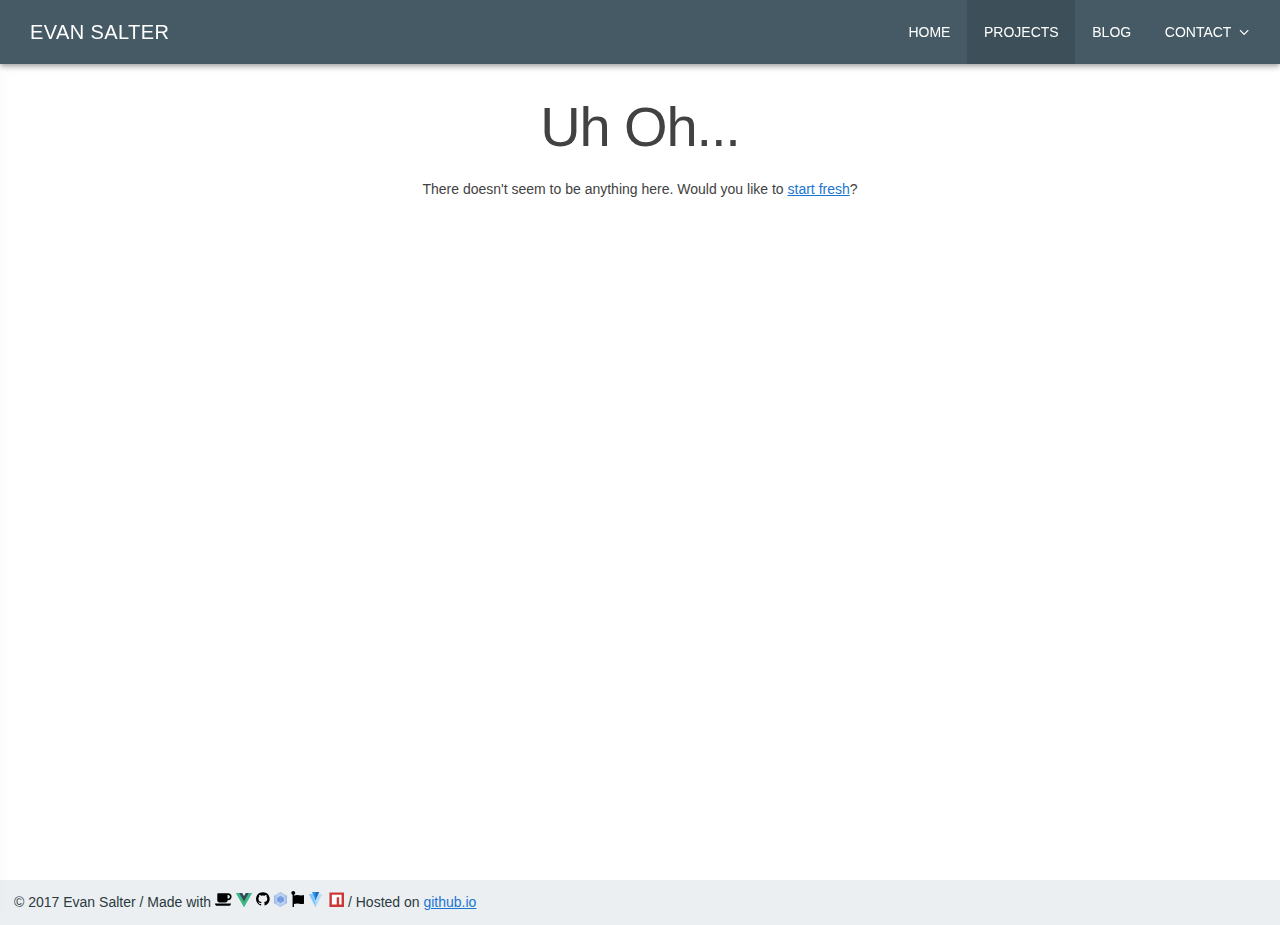
<file: projects/index.html>
<html><head><meta charset="utf-8"><meta name="viewport" content="width=device-width,initial-scale=1"><title>Projects | Evan Salter</title><link href="https://fonts.googleapis.com/css?family=Roboto:300,400,500,700|Material+Icons" rel="stylesheet" type="text/css"><script id="twitter-wjs" src="https://platform.twitter.com/widgets.js"></script><script src="https://cdn.polyfill.io/v2/polyfill.min.js"></script><link href="/static/css/app.1f161b272cfbe7438d8efdf60a31d1c9.css" rel="stylesheet"><script type="text/javascript" charset="utf8" async="" src="https://www.google-analytics.com/analytics.js"></script></head><body><div data-app="true" class="with " id="app"><div class="spacer"></div> <div><nav transparent="" class="toolbar blue-grey darken-2 toolbar--fixed"><button type="button" class="toolbar__side-icon hidden-md-and-up btn btn--dark btn--icon btn--raised"><span class="btn__content"><i class="material-icons icon">menu</i></span></button> <div class="toolbar__title"><a href="/" class="title router-link-active">Evan Salter</a></div> <ul class="toolbar__items hidden-sm-and-down"><li><a href="/" class="toolbar__item">
        Home
      </a></li><li><a href="/projects" class="toolbar__item--active toolbar__item">
        Projects
      </a></li><li><a href="/blog" class="toolbar__item">
        Blog
      </a></li> <div class="menu"><div class="menu__activator"><li><a href="javascript:;" class="toolbar__item">
          Contact &nbsp; <svg version="1.1" role="presentation" width="10.285714285714286" height="16" viewBox="0 0 1152 1792" class="fa-icon"><path d="M1075 736q0 13-10 23l-466 466q-10 10-23 10t-23-10l-466-466q-10-10-10-23t10-23l50-50q10-10 23-10t23 10l393 393 393-393q10-10 23-10t23 10l50 50q10 10 10 23z"></path></svg></a></li></div><div class="menu__content" style="top: 0px; left: 0px; right: auto; bottom: auto; display: none;"> <ul data-uid="16" class="list"><li class="list__item"><a href="https://github.com/esalter-va/" class="list__tile list__tile--avatar" target="_blank"><div class="avatar list__tile__avatar"><svg version="1.1" role="presentation" width="13.714285714285714" height="16" viewBox="0 0 1536 1792" class="fa-icon"><path d="M768 128q209 0 385.5 103t279.5 279.5 103 385.5q0 251-146.5 451.5t-378.5 277.5q-27 5-40-7t-13-30q0-3 0.5-76.5t0.5-134.5q0-97-52-142 57-6 102.5-18t94-39 81-66.5 53-105 20.5-150.5q0-119-79-206 37-91-8-204-28-9-81 11t-92 44l-38 24q-93-26-192-26t-192 26q-16-11-42.5-27t-83.5-38.5-85-13.5q-45 113-8 204-79 87-79 206 0 85 20.5 150t52.5 105 80.5 67 94 39 102.5 18q-39 36-49 103-21 10-45 15t-57 5-65.5-21.5-55.5-62.5q-19-32-48.5-52t-49.5-24l-20-3q-21 0-29 4.5t-5 11.5 9 14 13 12l7 5q22 10 43.5 38t31.5 51l10 23q13 38 44 61.5t67 30 69.5 7 55.5-3.5l23-4q0 38 0.5 88.5t0.5 54.5q0 18-13 30t-40 7q-232-77-378.5-277.5t-146.5-451.5q0-209 103-385.5t279.5-279.5 385.5-103zM291 1231q3-7-7-12-10-3-13 2-3 7 7 12 9 6 13-2zM322 1265q7-5-2-16-10-9-16-3-7 5 2 16 10 10 16 3zM352 1310q9-7 0-19-8-13-17-6-9 5 0 18t17 7zM394 1352q8-8-4-19-12-12-20-3-9 8 4 19 12 12 20 3zM451 1377q3-11-13-16-15-4-19 7t13 15q15 6 19-6zM514 1382q0-13-17-11-16 0-16 11 0 13 17 11 16 0 16-11zM572 1372q-2-11-18-9-16 3-14 15t18 8 14-14z"></path></svg></div> <div class="list__tile__title">GitHub</div></a></li><li class="list__item"><a href="https://www.linkedin.com/in/evansalter/" class="list__tile list__tile--avatar" target="_blank"><div class="avatar list__tile__avatar"><svg version="1.1" role="presentation" width="13.714285714285714" height="16" viewBox="0 0 1536 1792" class="fa-icon"><path d="M349 625v991h-330v-991h330zM370 319q1 73-50.5 122t-135.5 49h-2q-82 0-132-49t-50-122q0-74 51.5-122.5t134.5-48.5 133 48.5 51 122.5zM1536 1048v568h-329v-530q0-105-40.5-164.5t-126.5-59.5q-63 0-105.5 34.5t-63.5 85.5q-11 30-11 81v553h-329q2-399 2-647t-1-296l-1-48h329v144h-2q20-32 41-56t56.5-52 87-43.5 114.5-15.5q171 0 275 113.5t104 332.5z"></path></svg></div> <div class="list__tile__title">LinkedIn</div></a></li><li class="list__item"><a href="https://twitter.com/_evansalter" class="list__tile list__tile--avatar" target="_blank"><div class="avatar list__tile__avatar"><svg version="1.1" role="presentation" width="14.857142857142858" height="16" viewBox="0 0 1664 1792" class="fa-icon"><path d="M1620 408q-67 98-162 167 1 14 1 42 0 130-38 259.5t-115.5 248.5-184.5 210.5-258 146-323 54.5q-271 0-496-145 35 4 78 4 225 0 401-138-105-2-188-64.5t-114-159.5q33 5 61 5 43 0 85-11-112-23-185.5-111.5t-73.5-205.5v-4q68 38 146 41-66-44-105-115t-39-154q0-88 44-163 121 149 294.5 238.5t371.5 99.5q-8-38-8-74 0-134 94.5-228.5t228.5-94.5q140 0 236 102 109-21 205-78-37 115-142 178 93-10 186-50z"></path></svg></div> <div class="list__tile__title">Twitter</div></a></li><li class="list__item"><a href="https://codepen.io/esalter-va/" class="list__tile list__tile--avatar" target="_blank"><div class="avatar list__tile__avatar"><svg version="1.1" role="presentation" width="16" height="16" viewBox="0 0 1792 1792" class="fa-icon"><path d="M216 1169l603 402v-359l-334-223zM154 1025l193-129-193-129v258zM973 1571l603-402-269-180-334 223v359zM896 1078l272-182-272-182-272 182zM485 803l334-223v-359l-603 402zM1445 896l193 129v-258zM1307 803l269-180-603-402v359zM1792 623v546q0 41-34 64l-819 546q-21 13-43 13t-43-13l-819-546q-34-23-34-64v-546q0-41 34-64l819-546q21-13 43-13t43 13l819 546q34 23 34 64z"></path></svg></div> <div class="list__tile__title">Codepen</div></a></li><li class="list__item"><a href="mailto:evan@evansalter.com" class="list__tile list__tile--avatar" target=""><div class="avatar list__tile__avatar"><svg version="1.1" role="presentation" width="16" height="16" viewBox="0 0 1792 1792" class="fa-icon"><path d="M1792 710v794q0 66-47 113t-113 47h-1472q-66 0-113-47t-47-113v-794q44 49 101 87 362 246 497 345 57 42 92.5 65.5t94.5 48 110 24.5h1 1q51 0 110-24.5t94.5-48 92.5-65.5q170-123 498-345 57-39 100-87zM1792 416q0 79-49 151t-122 123q-376 261-468 325-10 7-42.5 30.5t-54 38-52 32.5-57.5 27-50 9h-1-1q-23 0-50-9t-57.5-27-52-32.5-54-38-42.5-30.5q-91-64-262-182.5t-205-142.5q-62-42-117-115.5t-55-136.5q0-78 41.5-130t118.5-52h1472q65 0 112.5 47t47.5 113z"></path></svg></div> <div class="list__tile__title">Email</div></a></li></ul></div></div></ul></nav> <aside class="sidebar sidebar--close sidebar--drawer sidebar--fixed sidebar--mobile" style="height: 100vh;"><ul data-uid="28" class="list list--dense"><li class="list__item"><a href="/" class="list__tile"><div class="list__tile__title">Home</div></a></li><li class="list__item"><a href="/projects" class="sidebar-active list__tile"><div class="list__tile__title">Projects</div></a></li><li class="list__item"><a href="/blog" class="list__tile"><div class="list__tile__title">Blog</div></a></li> <hr light="" class="divider divider--light"> <li class="subheader">
        Contact Me
      </li> <li class="list__item"><a href="https://github.com/esalter-va/" class="list__tile" target="_blank"><div class="avatar list__tile__avatar"><svg version="1.1" role="presentation" width="13.714285714285714" height="16" viewBox="0 0 1536 1792" class="fa-icon"><path d="M768 128q209 0 385.5 103t279.5 279.5 103 385.5q0 251-146.5 451.5t-378.5 277.5q-27 5-40-7t-13-30q0-3 0.5-76.5t0.5-134.5q0-97-52-142 57-6 102.5-18t94-39 81-66.5 53-105 20.5-150.5q0-119-79-206 37-91-8-204-28-9-81 11t-92 44l-38 24q-93-26-192-26t-192 26q-16-11-42.5-27t-83.5-38.5-85-13.5q-45 113-8 204-79 87-79 206 0 85 20.5 150t52.5 105 80.5 67 94 39 102.5 18q-39 36-49 103-21 10-45 15t-57 5-65.5-21.5-55.5-62.5q-19-32-48.5-52t-49.5-24l-20-3q-21 0-29 4.5t-5 11.5 9 14 13 12l7 5q22 10 43.5 38t31.5 51l10 23q13 38 44 61.5t67 30 69.5 7 55.5-3.5l23-4q0 38 0.5 88.5t0.5 54.5q0 18-13 30t-40 7q-232-77-378.5-277.5t-146.5-451.5q0-209 103-385.5t279.5-279.5 385.5-103zM291 1231q3-7-7-12-10-3-13 2-3 7 7 12 9 6 13-2zM322 1265q7-5-2-16-10-9-16-3-7 5 2 16 10 10 16 3zM352 1310q9-7 0-19-8-13-17-6-9 5 0 18t17 7zM394 1352q8-8-4-19-12-12-20-3-9 8 4 19 12 12 20 3zM451 1377q3-11-13-16-15-4-19 7t13 15q15 6 19-6zM514 1382q0-13-17-11-16 0-16 11 0 13 17 11 16 0 16-11zM572 1372q-2-11-18-9-16 3-14 15t18 8 14-14z"></path></svg></div> <div class="list__tile__title">GitHub</div></a></li><li class="list__item"><a href="https://www.linkedin.com/in/evansalter/" class="list__tile" target="_blank"><div class="avatar list__tile__avatar"><svg version="1.1" role="presentation" width="13.714285714285714" height="16" viewBox="0 0 1536 1792" class="fa-icon"><path d="M349 625v991h-330v-991h330zM370 319q1 73-50.5 122t-135.5 49h-2q-82 0-132-49t-50-122q0-74 51.5-122.5t134.5-48.5 133 48.5 51 122.5zM1536 1048v568h-329v-530q0-105-40.5-164.5t-126.5-59.5q-63 0-105.5 34.5t-63.5 85.5q-11 30-11 81v553h-329q2-399 2-647t-1-296l-1-48h329v144h-2q20-32 41-56t56.5-52 87-43.5 114.5-15.5q171 0 275 113.5t104 332.5z"></path></svg></div> <div class="list__tile__title">LinkedIn</div></a></li><li class="list__item"><a href="https://twitter.com/_evansalter" class="list__tile" target="_blank"><div class="avatar list__tile__avatar"><svg version="1.1" role="presentation" width="14.857142857142858" height="16" viewBox="0 0 1664 1792" class="fa-icon"><path d="M1620 408q-67 98-162 167 1 14 1 42 0 130-38 259.5t-115.5 248.5-184.5 210.5-258 146-323 54.5q-271 0-496-145 35 4 78 4 225 0 401-138-105-2-188-64.5t-114-159.5q33 5 61 5 43 0 85-11-112-23-185.5-111.5t-73.5-205.5v-4q68 38 146 41-66-44-105-115t-39-154q0-88 44-163 121 149 294.5 238.5t371.5 99.5q-8-38-8-74 0-134 94.5-228.5t228.5-94.5q140 0 236 102 109-21 205-78-37 115-142 178 93-10 186-50z"></path></svg></div> <div class="list__tile__title">Twitter</div></a></li><li class="list__item"><a href="https://codepen.io/esalter-va/" class="list__tile" target="_blank"><div class="avatar list__tile__avatar"><svg version="1.1" role="presentation" width="16" height="16" viewBox="0 0 1792 1792" class="fa-icon"><path d="M216 1169l603 402v-359l-334-223zM154 1025l193-129-193-129v258zM973 1571l603-402-269-180-334 223v359zM896 1078l272-182-272-182-272 182zM485 803l334-223v-359l-603 402zM1445 896l193 129v-258zM1307 803l269-180-603-402v359zM1792 623v546q0 41-34 64l-819 546q-21 13-43 13t-43-13l-819-546q-34-23-34-64v-546q0-41 34-64l819-546q21-13 43-13t43 13l819 546q34 23 34 64z"></path></svg></div> <div class="list__tile__title">Codepen</div></a></li><li class="list__item"><a href="mailto:evan@evansalter.com" class="list__tile" target=""><div class="avatar list__tile__avatar"><svg version="1.1" role="presentation" width="16" height="16" viewBox="0 0 1792 1792" class="fa-icon"><path d="M1792 710v794q0 66-47 113t-113 47h-1472q-66 0-113-47t-47-113v-794q44 49 101 87 362 246 497 345 57 42 92.5 65.5t94.5 48 110 24.5h1 1q51 0 110-24.5t94.5-48 92.5-65.5q170-123 498-345 57-39 100-87zM1792 416q0 79-49 151t-122 123q-376 261-468 325-10 7-42.5 30.5t-54 38-52 32.5-57.5 27-50 9h-1-1q-23 0-50-9t-57.5-27-52-32.5-54-38-42.5-30.5q-91-64-262-182.5t-205-142.5q-62-42-117-115.5t-55-136.5q0-78 41.5-130t118.5-52h1472q65 0 112.5 47t47.5 113z"></path></svg></div> <div class="list__tile__title">Email</div></a></li></ul></aside></div> <div class="main-container"><div class="content"><div data-v-0c807a7f="" class="container"><div data-v-0c807a7f=""><h3 data-v-0c807a7f="">Projects.</h3> <h5 data-v-0c807a7f="">What I've been keeping myself busy with.</h5></div> <div data-v-4ad3a595="" data-v-0c807a7f="" class="container tag-container"><span data-v-4ad3a595="" tabindex="-1" class="chip chip--label">
      Javascript (2)
    </span><span data-v-4ad3a595="" tabindex="-1" class="chip chip--label">
      Webpack (1)
    </span><span data-v-4ad3a595="" tabindex="-1" class="chip chip--label">
      Web (4)
    </span><span data-v-4ad3a595="" tabindex="-1" class="chip chip--label">
      Angular2 (1)
    </span><span data-v-4ad3a595="" tabindex="-1" class="chip chip--label">
      Typescript (1)
    </span><span data-v-4ad3a595="" tabindex="-1" class="chip chip--label">
      Python (1)
    </span><span data-v-4ad3a595="" tabindex="-1" class="chip chip--label">
      iOS (1)
    </span><span data-v-4ad3a595="" tabindex="-1" class="chip chip--label">
      Swift (1)
    </span><span data-v-4ad3a595="" tabindex="-1" class="chip chip--label">
      Vue.js (1)
    </span><span data-v-4ad3a595="" tabindex="-1" class="chip chip--label">
      Vim (1)
    </span><span data-v-4ad3a595="" tabindex="-1" class="chip chip--label">
      Chrome Extension (1)
    </span></div> <div data-v-3a0b8758="" data-v-0c807a7f="" class="card project-card card--hover card--raised slide-and-fade-in" style="height: auto;"><div data-v-3a0b8758="" class="row"><!----> <div data-v-3a0b8758="" class="col xs12"><div data-v-3a0b8758="" class="row"><div data-v-3a0b8758="" class="card__title">webpack-static-site-generator </div> <div data-v-3a0b8758="" class="card__text">A Webpack plugin to generate a static site from your single-page app.</div></div> <div data-v-20c42c58="" data-v-3a0b8758="" class="tags"><span data-v-20c42c58="" tabindex="-1" class="blue-grey lighten-4 chip chip--label">
    Javascript
  </span><span data-v-20c42c58="" tabindex="-1" class="blue-grey lighten-4 chip chip--label">
    Webpack
  </span><span data-v-20c42c58="" tabindex="-1" class="blue-grey lighten-4 chip chip--label">
    Web
  </span></div> <div data-v-3a0b8758="" class="card__row card__row--actions" style="height: auto;"><button data-v-3a0b8758="" type="button" class="btn btn--flat btn--raised"><span class="btn__content"><svg data-v-3a0b8758="" version="1.1" role="presentation" width="13.714285714285714" height="16" viewBox="0 0 1536 1792" class="fa-icon"><path d="M768 128q209 0 385.5 103t279.5 279.5 103 385.5q0 251-146.5 451.5t-378.5 277.5q-27 5-40-7t-13-30q0-3 0.5-76.5t0.5-134.5q0-97-52-142 57-6 102.5-18t94-39 81-66.5 53-105 20.5-150.5q0-119-79-206 37-91-8-204-28-9-81 11t-92 44l-38 24q-93-26-192-26t-192 26q-16-11-42.5-27t-83.5-38.5-85-13.5q-45 113-8 204-79 87-79 206 0 85 20.5 150t52.5 105 80.5 67 94 39 102.5 18q-39 36-49 103-21 10-45 15t-57 5-65.5-21.5-55.5-62.5q-19-32-48.5-52t-49.5-24l-20-3q-21 0-29 4.5t-5 11.5 9 14 13 12l7 5q22 10 43.5 38t31.5 51l10 23q13 38 44 61.5t67 30 69.5 7 55.5-3.5l23-4q0 38 0.5 88.5t0.5 54.5q0 18-13 30t-40 7q-232-77-378.5-277.5t-146.5-451.5q0-209 103-385.5t279.5-279.5 385.5-103zM291 1231q3-7-7-12-10-3-13 2-3 7 7 12 9 6 13-2zM322 1265q7-5-2-16-10-9-16-3-7 5 2 16 10 10 16 3zM352 1310q9-7 0-19-8-13-17-6-9 5 0 18t17 7zM394 1352q8-8-4-19-12-12-20-3-9 8 4 19 12 12 20 3zM451 1377q3-11-13-16-15-4-19 7t13 15q15 6 19-6zM514 1382q0-13-17-11-16 0-16 11 0 13 17 11 16 0 16-11zM572 1372q-2-11-18-9-16 3-14 15t18 8 14-14z"></path></svg>
            &nbsp;
          
          Github
        </span></button><button data-v-3a0b8758="" type="button" class="btn btn--flat btn--raised"><span class="btn__content"><!---->
          npm
        </span></button></div></div></div></div><div data-v-3a0b8758="" data-v-0c807a7f="" class="card project-card card--hover card--raised slide-and-fade-in" style="height: auto;"><div data-v-3a0b8758="" class="row"><div data-v-3a0b8758="" class="col project-image xs12 md4" style="background-image: url(&quot;/static/img/roll-up-tracker.ce5d017.jpg&quot;);"></div> <div data-v-3a0b8758="" class="col xs12 md8"><div data-v-3a0b8758="" class="row"><div data-v-3a0b8758="" class="card__title">Roll Up Tracker</div> <div data-v-3a0b8758="" class="card__text">A web and iOS app to track your Roll Up The Rim To Win progress.</div></div> <div data-v-20c42c58="" data-v-3a0b8758="" class="tags"><span data-v-20c42c58="" tabindex="-1" class="blue-grey lighten-4 chip chip--label">
    Angular2
  </span><span data-v-20c42c58="" tabindex="-1" class="blue-grey lighten-4 chip chip--label">
    Typescript
  </span><span data-v-20c42c58="" tabindex="-1" class="blue-grey lighten-4 chip chip--label">
    Python
  </span><span data-v-20c42c58="" tabindex="-1" class="blue-grey lighten-4 chip chip--label">
    iOS
  </span><span data-v-20c42c58="" tabindex="-1" class="blue-grey lighten-4 chip chip--label">
    Swift
  </span><span data-v-20c42c58="" tabindex="-1" class="blue-grey lighten-4 chip chip--label">
    Web
  </span></div> <div data-v-3a0b8758="" class="card__row card__row--actions" style="height: auto;"><button data-v-3a0b8758="" type="button" class="btn btn--flat btn--raised"><span class="btn__content"><svg data-v-3a0b8758="" version="1.1" role="presentation" width="13.714285714285714" height="16" viewBox="0 0 1536 1792" class="fa-icon"><path d="M768 128q209 0 385.5 103t279.5 279.5 103 385.5-103 385.5-279.5 279.5-385.5 103-385.5-103-279.5-279.5-103-385.5 103-385.5 279.5-279.5 385.5-103zM1042 649q-2 1-9.5 9.5t-13.5 9.5q2 0 4.5-5t5-11 3.5-7q6-7 22-15 14-6 52-12 34-8 51 11-2-2 9.5-13t14.5-12q3-2 15-4.5t15-7.5l2-22q-12 1-17.5-7t-6.5-21q0 2-6 8 0-7-4.5-8t-11.5 1-9 1q-10-3-15-7.5t-8-16.5-4-15q-2-5-9.5-11t-9.5-10q-1-2-2.5-5.5t-3-6.5-4-5.5-5.5-2.5-7 5-7.5 10-4.5 5q-3-2-6-1.5t-4.5 1-4.5 3-5 3.5q-3 2-8.5 3t-8.5 2q15-5-1-11-10-4-16-3 9-4 7.5-12t-8.5-14h5q-1-4-8.5-8.5t-17.5-8.5-13-6q-8-5-34-9.5t-33-0.5q-5 6-4.5 10.5t4 14 3.5 12.5q1 6-5.5 13t-6.5 12q0 7 14 15.5t10 21.5q-3 8-16 16t-16 12q-5 8-1.5 18.5t10.5 16.5q2 2 1.5 4t-3.5 4.5-5.5 4-6.5 3.5l-3 2q-11 5-20.5-6t-13.5-26q-7-25-16-30-23-8-29 1-5-13-41-26-25-9-58-4 6-1 0-15-7-15-19-12 3-6 4-17.5t1-13.5q3-13 12-23 1-1 7-8.5t9.5-13.5 0.5-6q35 4 50-11 5-5 11.5-17t10.5-17q9-6 14-5.5t14.5 5.5 14.5 5q14 1 15.5-11t-7.5-20q12 1 3-17-4-7-8-9-12-4-27 5-8 4 2 8-1-1-9.5 10.5t-16.5 17.5-16-5q-1-1-5.5-13.5t-9.5-13.5q-8 0-16 15 3-8-11-15t-24-8q19-12-8-27-7-4-20.5-5t-19.5 4q-5 7-5.5 11.5t5 8 10.5 5.5 11.5 4 8.5 3q14 10 8 14-2 1-8.5 3.5t-11.5 4.5-6 4q-3 4 0 14t-2 14q-5-5-9-17.5t-7-16.5q7 9-25 6l-10-1q-4 0-16 2t-20.5 1-13.5-8q-4-8 0-20 1-4 4-2-4-3-11-9.5t-10-8.5q-46 15-94 41 6 1 12-1 5-2 13-6.5t10-5.5q34-14 42-7l5-5q14 16 20 25-7-4-30-1-20 6-22 12 7 12 5 18-4-3-11.5-10t-14.5-11-15-5q-16 0-22 1-146 80-235 222 7 7 12 8 4 1 5 9t2.5 11 11.5-3q9 8 3 19 1-1 44 27 19 17 21 21 3 11-10 18-1-2-9-9t-9-4q-3 5 0.5 18.5t10.5 12.5q-7 0-9.5 16t-2.5 35.5-1 23.5l2 1q-3 12 5.5 34.5t21.5 19.5q-13 3 20 43 6 8 8 9 3 2 12 7.5t15 10 10 10.5q4 5 10 22.5t14 23.5q-2 6 9.5 20t10.5 23q-1 0-2.5 1t-2.5 1q3 7 15.5 14t15.5 13q1 3 2 10t3 11 8 2q2-20-24-62-15-25-17-29-3-5-5.5-15.5t-4.5-14.5q2 0 6 1.5t8.5 3.5 7.5 4 2 3q-3 7 2 17.5t12 18.5 17 19 12 13q6 6 14 19.5t0 13.5q9 0 20 10.5t17 19.5q5 8 8 26t5 24q2 7 8.5 13.5t12.5 9.5l16 8t13 7q5 2 18.5 10.5t21.5 11.5q10 4 16 4t14.5-2.5 13.5-3.5q15-2 29 15t21 21q36 19 55 11-2 1 0.5 7.5t8 15.5 9 14.5 5.5 8.5q5 6 18 15t18 15q6-4 7-9-3 8 7 20t18 10q14-3 14-32-31 15-49-18 0-1-2.5-5.5t-4-8.5-2.5-8.5 0-7.5 5-3q9 0 10-3.5t-2-12.5-4-13q-1-8-11-20t-12-15q-5 9-16 8t-16-9q0 1-1.5 5.5t-1.5 6.5q-13 0-15-1 1-3 2.5-17.5t3.5-22.5q1-4 5.5-12t7.5-14.5 4-12.5-4.5-9.5-17.5-2.5q-19 1-26 20-1 3-3 10.5t-5 11.5-9 7q-7 3-24 2t-24-5q-13-8-22.5-29t-9.5-37q0-10 2.5-26.5t3-25-5.5-24.5q3-2 9-9.5t10-10.5q2-1 4.5-1.5t4.5 0 4-1.5 3-6q-1-1-4-3-3-3-4-3 7 3 28.5-1.5t27.5 1.5q15 11 22-2 0-1-2.5-9.5t-0.5-13.5q5 27 29 9 3 3 15.5 5t17.5 5q3 2 7 5.5t5.5 4.5 5-0.5 8.5-6.5q10 14 12 24 11 40 19 44 7 3 11 2t4.5-9.5 0-14-1.5-12.5l-1-8v-18l-1-8q-15-3-18.5-12t1.5-18.5 15-18.5q1-1 8-3.5t15.5-6.5 12.5-8q21-19 15-35 7 0 11-9-1 0-5-3t-7.5-5-4.5-2q9-5 2-16 5-3 7.5-11t7.5-10q9 12 21 2 8-8 1-16 5-7 20.5-10.5t18.5-9.5q7 2 8-2t1-12 3-12q4-5 15-9t13-5l17-11q3-4 0-4 18 2 31-11 10-11-6-20 3-6-3-9.5t-15-5.5q3-1 11.5-0.5t10.5-1.5q15-10-7-16-17-5-43 12zM879 1526q206-36 351-189-3-3-12.5-4.5t-12.5-3.5q-18-7-24-8 1-7-2.5-13t-8-9-12.5-8-11-7q-2-2-7-6t-7-5.5-7.5-4.5-8.5-2-10 1l-3 1q-3 1-5.5 2.5t-5.5 3-4 3 0 2.5q-21-17-36-22-5-1-11-5.5t-10.5-7-10-1.5-11.5 7q-5 5-6 15t-2 13q-7-5 0-17.5t2-18.5q-3-6-10.5-4.5t-12 4.5-11.5 8.5-9 6.5-8.5 5.5-8.5 7.5q-3 4-6 12t-5 11q-2-4-11.5-6.5t-9.5-5.5q2 10 4 35t5 38q7 31-12 48-27 25-29 40-4 22 12 26 0 7-8 20.5t-7 21.5q0 6 2 16z"></path></svg>
            &nbsp;
          
          Website
        </span></button><button data-v-3a0b8758="" type="button" class="btn btn--flat btn--raised"><span class="btn__content"><svg data-v-3a0b8758="" version="1.1" role="presentation" width="6.857142857142857" height="16" viewBox="0 0 768 1792" class="fa-icon"><path d="M464 1408q0-33-23.5-56.5t-56.5-23.5-56.5 23.5-23.5 56.5 23.5 56.5 56.5 23.5 56.5-23.5 23.5-56.5zM672 1248v-704q0-13-9.5-22.5t-22.5-9.5h-512q-13 0-22.5 9.5t-9.5 22.5v704q0 13 9.5 22.5t22.5 9.5h512q13 0 22.5-9.5t9.5-22.5zM480 400q0-16-16-16h-160q-16 0-16 16t16 16h160q16 0 16-16zM768 384v1024q0 52-38 90t-90 38h-512q-52 0-90-38t-38-90v-1024q0-52 38-90t90-38h512q52 0 90 38t38 90z"></path></svg>
            &nbsp;
          
          App Store
        </span></button></div></div></div></div><div data-v-3a0b8758="" data-v-0c807a7f="" class="card project-card card--hover card--raised slide-and-fade-in" style="height: auto;"><div data-v-3a0b8758="" class="row"><div data-v-3a0b8758="" class="col project-image xs12 md4" style="background-image: url(&quot;/static/img/scrobblin-with-friends.306247f.png&quot;);"></div> <div data-v-3a0b8758="" class="col xs12 md8"><div data-v-3a0b8758="" class="row"><div data-v-3a0b8758="" class="card__title">Scrobblin' With Friends</div> <div data-v-3a0b8758="" class="card__text">A simple Vue.js web app to see what your friends are listening to.</div></div> <div data-v-20c42c58="" data-v-3a0b8758="" class="tags"><span data-v-20c42c58="" tabindex="-1" class="blue-grey lighten-4 chip chip--label">
    Vue.js
  </span><span data-v-20c42c58="" tabindex="-1" class="blue-grey lighten-4 chip chip--label">
    Web
  </span></div> <div data-v-3a0b8758="" class="card__row card__row--actions" style="height: auto;"><button data-v-3a0b8758="" type="button" class="btn btn--flat btn--raised"><span class="btn__content"><svg data-v-3a0b8758="" version="1.1" role="presentation" width="13.714285714285714" height="16" viewBox="0 0 1536 1792" class="fa-icon"><path d="M768 128q209 0 385.5 103t279.5 279.5 103 385.5q0 251-146.5 451.5t-378.5 277.5q-27 5-40-7t-13-30q0-3 0.5-76.5t0.5-134.5q0-97-52-142 57-6 102.5-18t94-39 81-66.5 53-105 20.5-150.5q0-119-79-206 37-91-8-204-28-9-81 11t-92 44l-38 24q-93-26-192-26t-192 26q-16-11-42.5-27t-83.5-38.5-85-13.5q-45 113-8 204-79 87-79 206 0 85 20.5 150t52.5 105 80.5 67 94 39 102.5 18q-39 36-49 103-21 10-45 15t-57 5-65.5-21.5-55.5-62.5q-19-32-48.5-52t-49.5-24l-20-3q-21 0-29 4.5t-5 11.5 9 14 13 12l7 5q22 10 43.5 38t31.5 51l10 23q13 38 44 61.5t67 30 69.5 7 55.5-3.5l23-4q0 38 0.5 88.5t0.5 54.5q0 18-13 30t-40 7q-232-77-378.5-277.5t-146.5-451.5q0-209 103-385.5t279.5-279.5 385.5-103zM291 1231q3-7-7-12-10-3-13 2-3 7 7 12 9 6 13-2zM322 1265q7-5-2-16-10-9-16-3-7 5 2 16 10 10 16 3zM352 1310q9-7 0-19-8-13-17-6-9 5 0 18t17 7zM394 1352q8-8-4-19-12-12-20-3-9 8 4 19 12 12 20 3zM451 1377q3-11-13-16-15-4-19 7t13 15q15 6 19-6zM514 1382q0-13-17-11-16 0-16 11 0 13 17 11 16 0 16-11zM572 1372q-2-11-18-9-16 3-14 15t18 8 14-14z"></path></svg>
            &nbsp;
          
          GitHub
        </span></button><button data-v-3a0b8758="" type="button" class="btn btn--flat btn--raised"><span class="btn__content"><svg data-v-3a0b8758="" version="1.1" role="presentation" width="13.714285714285714" height="16" viewBox="0 0 1536 1792" class="fa-icon"><path d="M768 128q209 0 385.5 103t279.5 279.5 103 385.5-103 385.5-279.5 279.5-385.5 103-385.5-103-279.5-279.5-103-385.5 103-385.5 279.5-279.5 385.5-103zM1042 649q-2 1-9.5 9.5t-13.5 9.5q2 0 4.5-5t5-11 3.5-7q6-7 22-15 14-6 52-12 34-8 51 11-2-2 9.5-13t14.5-12q3-2 15-4.5t15-7.5l2-22q-12 1-17.5-7t-6.5-21q0 2-6 8 0-7-4.5-8t-11.5 1-9 1q-10-3-15-7.5t-8-16.5-4-15q-2-5-9.5-11t-9.5-10q-1-2-2.5-5.5t-3-6.5-4-5.5-5.5-2.5-7 5-7.5 10-4.5 5q-3-2-6-1.5t-4.5 1-4.5 3-5 3.5q-3 2-8.5 3t-8.5 2q15-5-1-11-10-4-16-3 9-4 7.5-12t-8.5-14h5q-1-4-8.5-8.5t-17.5-8.5-13-6q-8-5-34-9.5t-33-0.5q-5 6-4.5 10.5t4 14 3.5 12.5q1 6-5.5 13t-6.5 12q0 7 14 15.5t10 21.5q-3 8-16 16t-16 12q-5 8-1.5 18.5t10.5 16.5q2 2 1.5 4t-3.5 4.5-5.5 4-6.5 3.5l-3 2q-11 5-20.5-6t-13.5-26q-7-25-16-30-23-8-29 1-5-13-41-26-25-9-58-4 6-1 0-15-7-15-19-12 3-6 4-17.5t1-13.5q3-13 12-23 1-1 7-8.5t9.5-13.5 0.5-6q35 4 50-11 5-5 11.5-17t10.5-17q9-6 14-5.5t14.5 5.5 14.5 5q14 1 15.5-11t-7.5-20q12 1 3-17-4-7-8-9-12-4-27 5-8 4 2 8-1-1-9.5 10.5t-16.5 17.5-16-5q-1-1-5.5-13.5t-9.5-13.5q-8 0-16 15 3-8-11-15t-24-8q19-12-8-27-7-4-20.5-5t-19.5 4q-5 7-5.5 11.5t5 8 10.5 5.5 11.5 4 8.5 3q14 10 8 14-2 1-8.5 3.5t-11.5 4.5-6 4q-3 4 0 14t-2 14q-5-5-9-17.5t-7-16.5q7 9-25 6l-10-1q-4 0-16 2t-20.5 1-13.5-8q-4-8 0-20 1-4 4-2-4-3-11-9.5t-10-8.5q-46 15-94 41 6 1 12-1 5-2 13-6.5t10-5.5q34-14 42-7l5-5q14 16 20 25-7-4-30-1-20 6-22 12 7 12 5 18-4-3-11.5-10t-14.5-11-15-5q-16 0-22 1-146 80-235 222 7 7 12 8 4 1 5 9t2.5 11 11.5-3q9 8 3 19 1-1 44 27 19 17 21 21 3 11-10 18-1-2-9-9t-9-4q-3 5 0.5 18.5t10.5 12.5q-7 0-9.5 16t-2.5 35.5-1 23.5l2 1q-3 12 5.5 34.5t21.5 19.5q-13 3 20 43 6 8 8 9 3 2 12 7.5t15 10 10 10.5q4 5 10 22.5t14 23.5q-2 6 9.5 20t10.5 23q-1 0-2.5 1t-2.5 1q3 7 15.5 14t15.5 13q1 3 2 10t3 11 8 2q2-20-24-62-15-25-17-29-3-5-5.5-15.5t-4.5-14.5q2 0 6 1.5t8.5 3.5 7.5 4 2 3q-3 7 2 17.5t12 18.5 17 19 12 13q6 6 14 19.5t0 13.5q9 0 20 10.5t17 19.5q5 8 8 26t5 24q2 7 8.5 13.5t12.5 9.5l16 8t13 7q5 2 18.5 10.5t21.5 11.5q10 4 16 4t14.5-2.5 13.5-3.5q15-2 29 15t21 21q36 19 55 11-2 1 0.5 7.5t8 15.5 9 14.5 5.5 8.5q5 6 18 15t18 15q6-4 7-9-3 8 7 20t18 10q14-3 14-32-31 15-49-18 0-1-2.5-5.5t-4-8.5-2.5-8.5 0-7.5 5-3q9 0 10-3.5t-2-12.5-4-13q-1-8-11-20t-12-15q-5 9-16 8t-16-9q0 1-1.5 5.5t-1.5 6.5q-13 0-15-1 1-3 2.5-17.5t3.5-22.5q1-4 5.5-12t7.5-14.5 4-12.5-4.5-9.5-17.5-2.5q-19 1-26 20-1 3-3 10.5t-5 11.5-9 7q-7 3-24 2t-24-5q-13-8-22.5-29t-9.5-37q0-10 2.5-26.5t3-25-5.5-24.5q3-2 9-9.5t10-10.5q2-1 4.5-1.5t4.5 0 4-1.5 3-6q-1-1-4-3-3-3-4-3 7 3 28.5-1.5t27.5 1.5q15 11 22-2 0-1-2.5-9.5t-0.5-13.5q5 27 29 9 3 3 15.5 5t17.5 5q3 2 7 5.5t5.5 4.5 5-0.5 8.5-6.5q10 14 12 24 11 40 19 44 7 3 11 2t4.5-9.5 0-14-1.5-12.5l-1-8v-18l-1-8q-15-3-18.5-12t1.5-18.5 15-18.5q1-1 8-3.5t15.5-6.5 12.5-8q21-19 15-35 7 0 11-9-1 0-5-3t-7.5-5-4.5-2q9-5 2-16 5-3 7.5-11t7.5-10q9 12 21 2 8-8 1-16 5-7 20.5-10.5t18.5-9.5q7 2 8-2t1-12 3-12q4-5 15-9t13-5l17-11q3-4 0-4 18 2 31-11 10-11-6-20 3-6-3-9.5t-15-5.5q3-1 11.5-0.5t10.5-1.5q15-10-7-16-17-5-43 12zM879 1526q206-36 351-189-3-3-12.5-4.5t-12.5-3.5q-18-7-24-8 1-7-2.5-13t-8-9-12.5-8-11-7q-2-2-7-6t-7-5.5-7.5-4.5-8.5-2-10 1l-3 1q-3 1-5.5 2.5t-5.5 3-4 3 0 2.5q-21-17-36-22-5-1-11-5.5t-10.5-7-10-1.5-11.5 7q-5 5-6 15t-2 13q-7-5 0-17.5t2-18.5q-3-6-10.5-4.5t-12 4.5-11.5 8.5-9 6.5-8.5 5.5-8.5 7.5q-3 4-6 12t-5 11q-2-4-11.5-6.5t-9.5-5.5q2 10 4 35t5 38q7 31-12 48-27 25-29 40-4 22 12 26 0 7-8 20.5t-7 21.5q0 6 2 16z"></path></svg>
            &nbsp;
          
          Website
        </span></button></div></div></div></div><div data-v-3a0b8758="" data-v-0c807a7f="" class="card project-card card--hover card--raised slide-and-fade-in" style="height: auto;"><div data-v-3a0b8758="" class="row"><div data-v-3a0b8758="" class="col project-image xs12 md4" style="background-image: url(&quot;/static/img/vim-checklist.0353b72.gif&quot;);"></div> <div data-v-3a0b8758="" class="col xs12 md8"><div data-v-3a0b8758="" class="row"><div data-v-3a0b8758="" class="card__title">vim-checklist</div> <div data-v-3a0b8758="" class="card__text">A Vim plugin to simplify creating and using Markdown checklists.</div></div> <div data-v-20c42c58="" data-v-3a0b8758="" class="tags"><span data-v-20c42c58="" tabindex="-1" class="blue-grey lighten-4 chip chip--label">
    Vim
  </span></div> <div data-v-3a0b8758="" class="card__row card__row--actions" style="height: auto;"><button data-v-3a0b8758="" type="button" class="btn btn--flat btn--raised"><span class="btn__content"><svg data-v-3a0b8758="" version="1.1" role="presentation" width="13.714285714285714" height="16" viewBox="0 0 1536 1792" class="fa-icon"><path d="M768 128q209 0 385.5 103t279.5 279.5 103 385.5q0 251-146.5 451.5t-378.5 277.5q-27 5-40-7t-13-30q0-3 0.5-76.5t0.5-134.5q0-97-52-142 57-6 102.5-18t94-39 81-66.5 53-105 20.5-150.5q0-119-79-206 37-91-8-204-28-9-81 11t-92 44l-38 24q-93-26-192-26t-192 26q-16-11-42.5-27t-83.5-38.5-85-13.5q-45 113-8 204-79 87-79 206 0 85 20.5 150t52.5 105 80.5 67 94 39 102.5 18q-39 36-49 103-21 10-45 15t-57 5-65.5-21.5-55.5-62.5q-19-32-48.5-52t-49.5-24l-20-3q-21 0-29 4.5t-5 11.5 9 14 13 12l7 5q22 10 43.5 38t31.5 51l10 23q13 38 44 61.5t67 30 69.5 7 55.5-3.5l23-4q0 38 0.5 88.5t0.5 54.5q0 18-13 30t-40 7q-232-77-378.5-277.5t-146.5-451.5q0-209 103-385.5t279.5-279.5 385.5-103zM291 1231q3-7-7-12-10-3-13 2-3 7 7 12 9 6 13-2zM322 1265q7-5-2-16-10-9-16-3-7 5 2 16 10 10 16 3zM352 1310q9-7 0-19-8-13-17-6-9 5 0 18t17 7zM394 1352q8-8-4-19-12-12-20-3-9 8 4 19 12 12 20 3zM451 1377q3-11-13-16-15-4-19 7t13 15q15 6 19-6zM514 1382q0-13-17-11-16 0-16 11 0 13 17 11 16 0 16-11zM572 1372q-2-11-18-9-16 3-14 15t18 8 14-14z"></path></svg>
            &nbsp;
          
          GitHub
        </span></button><button data-v-3a0b8758="" type="button" class="btn btn--flat btn--raised"><span class="btn__content"><!---->
          Vim Awesome
        </span></button></div></div></div></div><div data-v-3a0b8758="" data-v-0c807a7f="" class="card project-card card--hover card--raised slide-and-fade-in" style="height: auto;"><div data-v-3a0b8758="" class="row"><!----> <div data-v-3a0b8758="" class="col xs12"><div data-v-3a0b8758="" class="row"><div data-v-3a0b8758="" class="card__title">Chromescape Navigator</div> <div data-v-3a0b8758="" class="card__text">A silly Chrome Extension that displays the Netscape Navigator or IE throbber when loading pages, for nostalgia purposes.</div></div> <div data-v-20c42c58="" data-v-3a0b8758="" class="tags"><span data-v-20c42c58="" tabindex="-1" class="blue-grey lighten-4 chip chip--label">
    Javascript
  </span><span data-v-20c42c58="" tabindex="-1" class="blue-grey lighten-4 chip chip--label">
    Chrome Extension
  </span><span data-v-20c42c58="" tabindex="-1" class="blue-grey lighten-4 chip chip--label">
    Web
  </span></div> <div data-v-3a0b8758="" class="card__row card__row--actions" style="height: auto;"><button data-v-3a0b8758="" type="button" class="btn btn--flat btn--raised"><span class="btn__content"><svg data-v-3a0b8758="" version="1.1" role="presentation" width="13.714285714285714" height="16" viewBox="0 0 1536 1792" class="fa-icon"><path d="M768 128q209 0 385.5 103t279.5 279.5 103 385.5q0 251-146.5 451.5t-378.5 277.5q-27 5-40-7t-13-30q0-3 0.5-76.5t0.5-134.5q0-97-52-142 57-6 102.5-18t94-39 81-66.5 53-105 20.5-150.5q0-119-79-206 37-91-8-204-28-9-81 11t-92 44l-38 24q-93-26-192-26t-192 26q-16-11-42.5-27t-83.5-38.5-85-13.5q-45 113-8 204-79 87-79 206 0 85 20.5 150t52.5 105 80.5 67 94 39 102.5 18q-39 36-49 103-21 10-45 15t-57 5-65.5-21.5-55.5-62.5q-19-32-48.5-52t-49.5-24l-20-3q-21 0-29 4.5t-5 11.5 9 14 13 12l7 5q22 10 43.5 38t31.5 51l10 23q13 38 44 61.5t67 30 69.5 7 55.5-3.5l23-4q0 38 0.5 88.5t0.5 54.5q0 18-13 30t-40 7q-232-77-378.5-277.5t-146.5-451.5q0-209 103-385.5t279.5-279.5 385.5-103zM291 1231q3-7-7-12-10-3-13 2-3 7 7 12 9 6 13-2zM322 1265q7-5-2-16-10-9-16-3-7 5 2 16 10 10 16 3zM352 1310q9-7 0-19-8-13-17-6-9 5 0 18t17 7zM394 1352q8-8-4-19-12-12-20-3-9 8 4 19 12 12 20 3zM451 1377q3-11-13-16-15-4-19 7t13 15q15 6 19-6zM514 1382q0-13-17-11-16 0-16 11 0 13 17 11 16 0 16-11zM572 1372q-2-11-18-9-16 3-14 15t18 8 14-14z"></path></svg>
            &nbsp;
          
          GitHub
        </span></button><button data-v-3a0b8758="" type="button" class="btn btn--flat btn--raised"><span class="btn__content"><svg data-v-3a0b8758="" version="1.1" role="presentation" width="16" height="16" viewBox="0 0 1792 1792" class="fa-icon"><path d="M893 0q240-2 451 120 232 134 352 372l-742-39q-160-9-294 74.5t-185 229.5l-276-424q128-159 311-245.5t383-87.5zM146 405l337 663q72 143 211 217t293 45l-230 451q-212-33-385-157.5t-272.5-316-99.5-411.5q0-267 146-491zM1732 574q58 150 59.5 310.5t-48.5 306-153 272-246 209.5q-230 133-498 119l405-623q88-131 82.5-290.5t-106.5-277.5zM896 594q125 0 213.5 88.5t88.5 213.5-88.5 213.5-213.5 88.5-213.5-88.5-88.5-213.5 88.5-213.5 213.5-88.5z"></path></svg>
            &nbsp;
          
          Chrome Web Store
        </span></button></div></div></div></div></div></div></div> <footer id="page-footer" class="footer blue-grey lighten-5"><div class="text-xs">
      © 2017 <span class="hidden-sm-and-down">Evan Salter </span>/ Made with
      <span data-tooltip="Coffee, duh." data-tooltip-location="top"><svg version="1.1" role="presentation" width="17.142857142857142" height="16" viewBox="0 0 1920 1792" class="fa-icon"><path d="M1664 640q0-80-56-136t-136-56h-64v384h64q80 0 136-56t56-136zM0 1408h1792q0 106-75 181t-181 75h-1280q-106 0-181-75t-75-181zM1856 640q0 159-112.5 271.5t-271.5 112.5h-64v32q0 92-66 158t-158 66h-704q-92 0-158-66t-66-158v-736q0-26 19-45t45-19h1152q159 0 271.5 112.5t112.5 271.5z"></path></svg></span> <a href="https://vuejs.org/" target="_blank" data-tooltip="Vue.js" data-tooltip-location="top"><img src="[data-uri]" height="14"></a> <a href="https://github.com/esalter-va/esalter-va.github.io/" target="_blank" data-tooltip="Click to view source on GitHub" data-tooltip-location="top"><svg version="1.1" role="presentation" width="13.714285714285714" height="16" viewBox="0 0 1536 1792" class="fa-icon"><path d="M768 128q209 0 385.5 103t279.5 279.5 103 385.5q0 251-146.5 451.5t-378.5 277.5q-27 5-40-7t-13-30q0-3 0.5-76.5t0.5-134.5q0-97-52-142 57-6 102.5-18t94-39 81-66.5 53-105 20.5-150.5q0-119-79-206 37-91-8-204-28-9-81 11t-92 44l-38 24q-93-26-192-26t-192 26q-16-11-42.5-27t-83.5-38.5-85-13.5q-45 113-8 204-79 87-79 206 0 85 20.5 150t52.5 105 80.5 67 94 39 102.5 18q-39 36-49 103-21 10-45 15t-57 5-65.5-21.5-55.5-62.5q-19-32-48.5-52t-49.5-24l-20-3q-21 0-29 4.5t-5 11.5 9 14 13 12l7 5q22 10 43.5 38t31.5 51l10 23q13 38 44 61.5t67 30 69.5 7 55.5-3.5l23-4q0 38 0.5 88.5t0.5 54.5q0 18-13 30t-40 7q-232-77-378.5-277.5t-146.5-451.5q0-209 103-385.5t279.5-279.5 385.5-103zM291 1231q3-7-7-12-10-3-13 2-3 7 7 12 9 6 13-2zM322 1265q7-5-2-16-10-9-16-3-7 5 2 16 10 10 16 3zM352 1310q9-7 0-19-8-13-17-6-9 5 0 18t17 7zM394 1352q8-8-4-19-12-12-20-3-9 8 4 19 12 12 20 3zM451 1377q3-11-13-16-15-4-19 7t13 15q15 6 19-6zM514 1382q0-13-17-11-16 0-16 11 0 13 17 11 16 0 16-11zM572 1372q-2-11-18-9-16 3-14 15t18 8 14-14z"></path></svg></a> <a href="https://webpack.github.io/" target="_blank" data-tooltip="Webpack" data-tooltip-location="top"><img src="[data-uri]" height="15"></a> <a href="http://fontawesome.io/" target="_blank" data-tooltip="Font Awesome" data-tooltip-location="top"><svg version="1.1" role="presentation" width="13.714285714285714" height="16" viewBox="0 0 1536 1792" class="fa-icon"><path d="M1536 512v839q0 48-49 62-174 52-338 52-73 0-215.5-29.5t-227.5-29.5q-164 0-370 48v338h-160v-1368q-63-25-101-81t-38-124q0-91 64-155t155-64 155 64 64 155q0 68-38 124t-101 81v68q190-44 343-44 99 0 198 15 14 2 111.5 22.5t149.5 20.5q77 0 165-18 11-2 80-21t89-19q26 0 45 19t19 45z"></path></svg></a> <a href="https://vuetifyjs.com/" target="_blank" data-tooltip="Vuetify.js" data-tooltip-location="top"><img src="[data-uri]" height="15"></a> <a href="https://www.npmjs.com/" target="_blank" data-tooltip="NPM" data-tooltip-location="top"><img src="[data-uri]" height="17"></a>
       / <span class="hidden-sm-and-down">Hosted on </span><a href="https://github.io" target="_blank">github.io</a></div></footer></div><script id="dsq-count-scr" src="//evansalter.disqus.com/count.js" async=""></script><script type="text/javascript" src="/static/js/manifest.85bb8141f6232d873c6c.js"></script><script type="text/javascript" src="/static/js/vendor.7f54139729802c636780.js"></script><script type="text/javascript" src="/static/js/app.36f9fa9cbad50df86f25.js"></script></body></html>
</file>
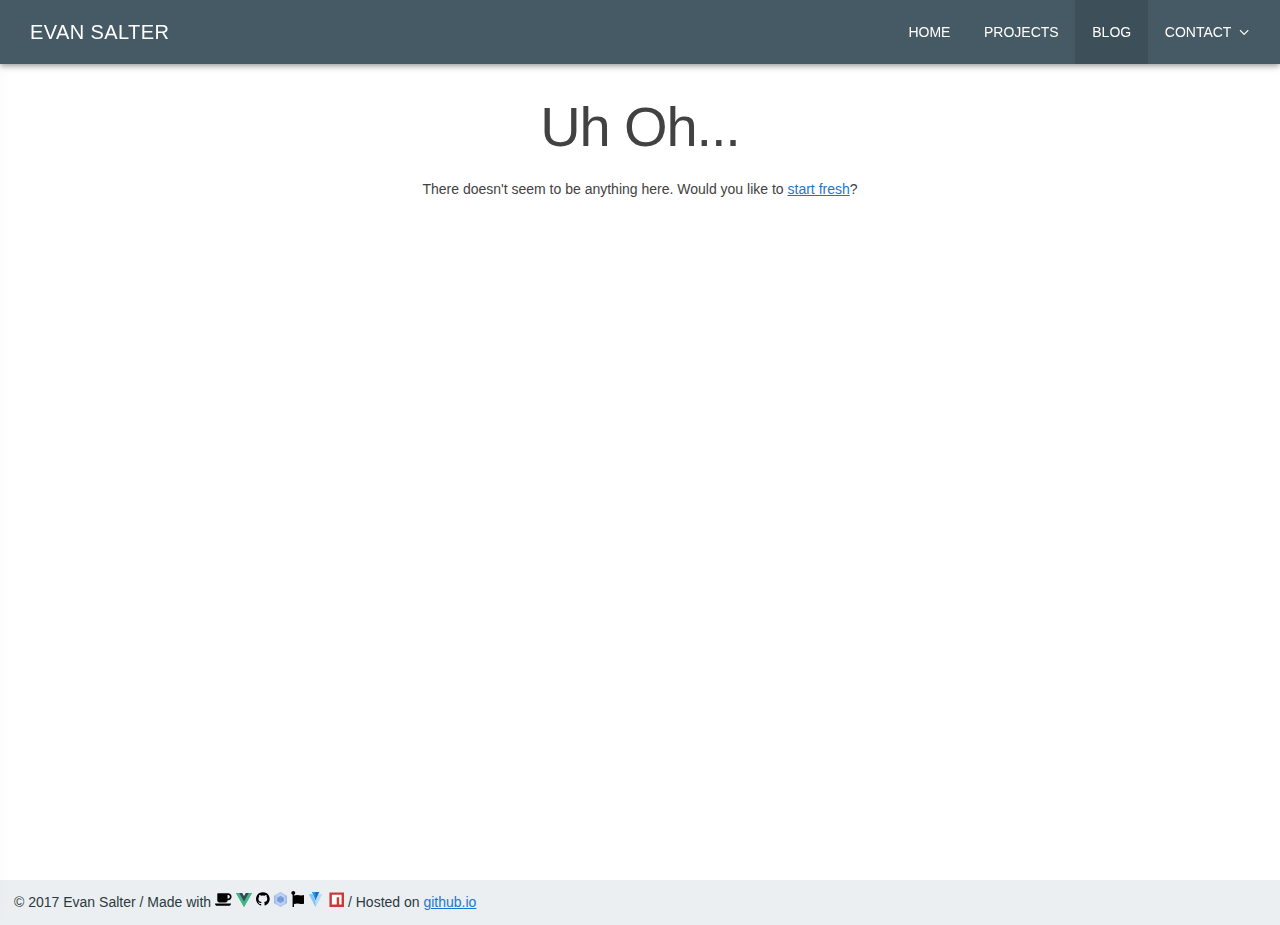
<file: blog/github-pages-and-single-page-apps/index.html>
<html><head><meta charset="utf-8"><meta name="viewport" content="width=device-width,initial-scale=1"><title>GitHub Pages and Single-Page Apps | Evan Salter</title><link href="https://fonts.googleapis.com/css?family=Roboto:300,400,500,700|Material+Icons" rel="stylesheet" type="text/css"><script id="twitter-wjs" src="https://platform.twitter.com/widgets.js"></script><script src="https://cdn.polyfill.io/v2/polyfill.min.js"></script><link href="/static/css/app.1f161b272cfbe7438d8efdf60a31d1c9.css" rel="stylesheet"><script type="text/javascript" charset="utf8" async="" src="https://www.google-analytics.com/analytics.js"></script><script src="https://evansalter.disqus.com/embed.js" data-timestamp="1496371254306"></script><meta property="og:title" content="GitHub Pages and Single-Page Apps"><meta property="og:description" content="Single-Page Apps (SPAs) are all the rage right now..."><meta property="og:url" content="http://www.evansalter.com/blog/github-pages-and-single-page-apps"><meta property="og:type" content="article"><meta property="article:published_time" content="2017-05-06"><meta property="article:author:first_name" content="Evan"><meta property="article:author:last_name" content="Salter"><meta property="article:author" content="https://twitter.com/_evansalter"><meta property="twitter:site" content="@_evansalter"><meta property="article:tag" content="Hosting"><meta property="article:tag" content="Web"><script src="http://evansalter.disqus.com/count-data.js?2=http%3A%2F%2Flocalhost%3A44388%2Fblog%2Fgithub-pages-and-single-page-apps"></script><link rel="preload" as="style" href="https://c.disquscdn.com/next/embed/styles/lounge.a219a5731bfdc6a1d16fa492c1ac36e9.css"><link rel="preload" as="script" href="https://c.disquscdn.com/next/embed/common.bundle.a4849fee956376877b26b8e6c72d72af.js"><link rel="preload" as="script" href="https://c.disquscdn.com/next/embed/lounge.bundle.d735d49630e10f25dc6756b3389202b7.js"><link rel="preload" as="script" href="https://disqus.com/next/config.js"><script type="text/javascript" charset="utf-8" async="" src="https://platform.twitter.com/js/button.fbaa419ee3b1f63d563b4dc1677c1aa4.js"></script></head><body><div data-app="true" class="with " id="app"><div class="spacer"></div> <div><nav transparent="" class="toolbar blue-grey darken-2 toolbar--fixed"><button type="button" class="toolbar__side-icon hidden-md-and-up btn btn--dark btn--icon btn--raised"><span class="btn__content"><i class="material-icons icon">menu</i></span></button> <div class="toolbar__title"><a href="/" class="title router-link-active">Evan Salter</a></div> <ul class="toolbar__items hidden-sm-and-down"><li><a href="/" class="toolbar__item">
        Home
      </a></li><li><a href="/projects" class="toolbar__item">
        Projects
      </a></li><li><a href="/blog" class="toolbar__item--active toolbar__item">
        Blog
      </a></li> <div class="menu"><div class="menu__activator"><li><a href="javascript:;" class="toolbar__item">
          Contact &nbsp; <svg version="1.1" role="presentation" width="10.285714285714286" height="16" viewBox="0 0 1152 1792" class="fa-icon"><path d="M1075 736q0 13-10 23l-466 466q-10 10-23 10t-23-10l-466-466q-10-10-10-23t10-23l50-50q10-10 23-10t23 10l393 393 393-393q10-10 23-10t23 10l50 50q10 10 10 23z"></path></svg></a></li></div><div class="menu__content" style="top: 0px; left: 0px; right: auto; bottom: auto; display: none;"> <ul data-uid="16" class="list"><li class="list__item"><a href="https://github.com/esalter-va/" class="list__tile list__tile--avatar" target="_blank"><div class="avatar list__tile__avatar"><svg version="1.1" role="presentation" width="13.714285714285714" height="16" viewBox="0 0 1536 1792" class="fa-icon"><path d="M768 128q209 0 385.5 103t279.5 279.5 103 385.5q0 251-146.5 451.5t-378.5 277.5q-27 5-40-7t-13-30q0-3 0.5-76.5t0.5-134.5q0-97-52-142 57-6 102.5-18t94-39 81-66.5 53-105 20.5-150.5q0-119-79-206 37-91-8-204-28-9-81 11t-92 44l-38 24q-93-26-192-26t-192 26q-16-11-42.5-27t-83.5-38.5-85-13.5q-45 113-8 204-79 87-79 206 0 85 20.5 150t52.5 105 80.5 67 94 39 102.5 18q-39 36-49 103-21 10-45 15t-57 5-65.5-21.5-55.5-62.5q-19-32-48.5-52t-49.5-24l-20-3q-21 0-29 4.5t-5 11.5 9 14 13 12l7 5q22 10 43.5 38t31.5 51l10 23q13 38 44 61.5t67 30 69.5 7 55.5-3.5l23-4q0 38 0.5 88.5t0.5 54.5q0 18-13 30t-40 7q-232-77-378.5-277.5t-146.5-451.5q0-209 103-385.5t279.5-279.5 385.5-103zM291 1231q3-7-7-12-10-3-13 2-3 7 7 12 9 6 13-2zM322 1265q7-5-2-16-10-9-16-3-7 5 2 16 10 10 16 3zM352 1310q9-7 0-19-8-13-17-6-9 5 0 18t17 7zM394 1352q8-8-4-19-12-12-20-3-9 8 4 19 12 12 20 3zM451 1377q3-11-13-16-15-4-19 7t13 15q15 6 19-6zM514 1382q0-13-17-11-16 0-16 11 0 13 17 11 16 0 16-11zM572 1372q-2-11-18-9-16 3-14 15t18 8 14-14z"></path></svg></div> <div class="list__tile__title">GitHub</div></a></li><li class="list__item"><a href="https://www.linkedin.com/in/evansalter/" class="list__tile list__tile--avatar" target="_blank"><div class="avatar list__tile__avatar"><svg version="1.1" role="presentation" width="13.714285714285714" height="16" viewBox="0 0 1536 1792" class="fa-icon"><path d="M349 625v991h-330v-991h330zM370 319q1 73-50.5 122t-135.5 49h-2q-82 0-132-49t-50-122q0-74 51.5-122.5t134.5-48.5 133 48.5 51 122.5zM1536 1048v568h-329v-530q0-105-40.5-164.5t-126.5-59.5q-63 0-105.5 34.5t-63.5 85.5q-11 30-11 81v553h-329q2-399 2-647t-1-296l-1-48h329v144h-2q20-32 41-56t56.5-52 87-43.5 114.5-15.5q171 0 275 113.5t104 332.5z"></path></svg></div> <div class="list__tile__title">LinkedIn</div></a></li><li class="list__item"><a href="https://twitter.com/_evansalter" class="list__tile list__tile--avatar" target="_blank"><div class="avatar list__tile__avatar"><svg version="1.1" role="presentation" width="14.857142857142858" height="16" viewBox="0 0 1664 1792" class="fa-icon"><path d="M1620 408q-67 98-162 167 1 14 1 42 0 130-38 259.5t-115.5 248.5-184.5 210.5-258 146-323 54.5q-271 0-496-145 35 4 78 4 225 0 401-138-105-2-188-64.5t-114-159.5q33 5 61 5 43 0 85-11-112-23-185.5-111.5t-73.5-205.5v-4q68 38 146 41-66-44-105-115t-39-154q0-88 44-163 121 149 294.5 238.5t371.5 99.5q-8-38-8-74 0-134 94.5-228.5t228.5-94.5q140 0 236 102 109-21 205-78-37 115-142 178 93-10 186-50z"></path></svg></div> <div class="list__tile__title">Twitter</div></a></li><li class="list__item"><a href="https://codepen.io/esalter-va/" class="list__tile list__tile--avatar" target="_blank"><div class="avatar list__tile__avatar"><svg version="1.1" role="presentation" width="16" height="16" viewBox="0 0 1792 1792" class="fa-icon"><path d="M216 1169l603 402v-359l-334-223zM154 1025l193-129-193-129v258zM973 1571l603-402-269-180-334 223v359zM896 1078l272-182-272-182-272 182zM485 803l334-223v-359l-603 402zM1445 896l193 129v-258zM1307 803l269-180-603-402v359zM1792 623v546q0 41-34 64l-819 546q-21 13-43 13t-43-13l-819-546q-34-23-34-64v-546q0-41 34-64l819-546q21-13 43-13t43 13l819 546q34 23 34 64z"></path></svg></div> <div class="list__tile__title">Codepen</div></a></li><li class="list__item"><a href="mailto:evan@evansalter.com" class="list__tile list__tile--avatar" target=""><div class="avatar list__tile__avatar"><svg version="1.1" role="presentation" width="16" height="16" viewBox="0 0 1792 1792" class="fa-icon"><path d="M1792 710v794q0 66-47 113t-113 47h-1472q-66 0-113-47t-47-113v-794q44 49 101 87 362 246 497 345 57 42 92.5 65.5t94.5 48 110 24.5h1 1q51 0 110-24.5t94.5-48 92.5-65.5q170-123 498-345 57-39 100-87zM1792 416q0 79-49 151t-122 123q-376 261-468 325-10 7-42.5 30.5t-54 38-52 32.5-57.5 27-50 9h-1-1q-23 0-50-9t-57.5-27-52-32.5-54-38-42.5-30.5q-91-64-262-182.5t-205-142.5q-62-42-117-115.5t-55-136.5q0-78 41.5-130t118.5-52h1472q65 0 112.5 47t47.5 113z"></path></svg></div> <div class="list__tile__title">Email</div></a></li></ul></div></div></ul></nav> <aside class="sidebar sidebar--close sidebar--drawer sidebar--fixed sidebar--mobile" style="height: 100vh;"><ul data-uid="28" class="list list--dense"><li class="list__item"><a href="/" class="list__tile"><div class="list__tile__title">Home</div></a></li><li class="list__item"><a href="/projects" class="list__tile"><div class="list__tile__title">Projects</div></a></li><li class="list__item"><a href="/blog" class="sidebar-active list__tile"><div class="list__tile__title">Blog</div></a></li> <hr light="" class="divider divider--light"> <li class="subheader">
        Contact Me
      </li> <li class="list__item"><a href="https://github.com/esalter-va/" class="list__tile" target="_blank"><div class="avatar list__tile__avatar"><svg version="1.1" role="presentation" width="13.714285714285714" height="16" viewBox="0 0 1536 1792" class="fa-icon"><path d="M768 128q209 0 385.5 103t279.5 279.5 103 385.5q0 251-146.5 451.5t-378.5 277.5q-27 5-40-7t-13-30q0-3 0.5-76.5t0.5-134.5q0-97-52-142 57-6 102.5-18t94-39 81-66.5 53-105 20.5-150.5q0-119-79-206 37-91-8-204-28-9-81 11t-92 44l-38 24q-93-26-192-26t-192 26q-16-11-42.5-27t-83.5-38.5-85-13.5q-45 113-8 204-79 87-79 206 0 85 20.5 150t52.5 105 80.5 67 94 39 102.5 18q-39 36-49 103-21 10-45 15t-57 5-65.5-21.5-55.5-62.5q-19-32-48.5-52t-49.5-24l-20-3q-21 0-29 4.5t-5 11.5 9 14 13 12l7 5q22 10 43.5 38t31.5 51l10 23q13 38 44 61.5t67 30 69.5 7 55.5-3.5l23-4q0 38 0.5 88.5t0.5 54.5q0 18-13 30t-40 7q-232-77-378.5-277.5t-146.5-451.5q0-209 103-385.5t279.5-279.5 385.5-103zM291 1231q3-7-7-12-10-3-13 2-3 7 7 12 9 6 13-2zM322 1265q7-5-2-16-10-9-16-3-7 5 2 16 10 10 16 3zM352 1310q9-7 0-19-8-13-17-6-9 5 0 18t17 7zM394 1352q8-8-4-19-12-12-20-3-9 8 4 19 12 12 20 3zM451 1377q3-11-13-16-15-4-19 7t13 15q15 6 19-6zM514 1382q0-13-17-11-16 0-16 11 0 13 17 11 16 0 16-11zM572 1372q-2-11-18-9-16 3-14 15t18 8 14-14z"></path></svg></div> <div class="list__tile__title">GitHub</div></a></li><li class="list__item"><a href="https://www.linkedin.com/in/evansalter/" class="list__tile" target="_blank"><div class="avatar list__tile__avatar"><svg version="1.1" role="presentation" width="13.714285714285714" height="16" viewBox="0 0 1536 1792" class="fa-icon"><path d="M349 625v991h-330v-991h330zM370 319q1 73-50.5 122t-135.5 49h-2q-82 0-132-49t-50-122q0-74 51.5-122.5t134.5-48.5 133 48.5 51 122.5zM1536 1048v568h-329v-530q0-105-40.5-164.5t-126.5-59.5q-63 0-105.5 34.5t-63.5 85.5q-11 30-11 81v553h-329q2-399 2-647t-1-296l-1-48h329v144h-2q20-32 41-56t56.5-52 87-43.5 114.5-15.5q171 0 275 113.5t104 332.5z"></path></svg></div> <div class="list__tile__title">LinkedIn</div></a></li><li class="list__item"><a href="https://twitter.com/_evansalter" class="list__tile" target="_blank"><div class="avatar list__tile__avatar"><svg version="1.1" role="presentation" width="14.857142857142858" height="16" viewBox="0 0 1664 1792" class="fa-icon"><path d="M1620 408q-67 98-162 167 1 14 1 42 0 130-38 259.5t-115.5 248.5-184.5 210.5-258 146-323 54.5q-271 0-496-145 35 4 78 4 225 0 401-138-105-2-188-64.5t-114-159.5q33 5 61 5 43 0 85-11-112-23-185.5-111.5t-73.5-205.5v-4q68 38 146 41-66-44-105-115t-39-154q0-88 44-163 121 149 294.5 238.5t371.5 99.5q-8-38-8-74 0-134 94.5-228.5t228.5-94.5q140 0 236 102 109-21 205-78-37 115-142 178 93-10 186-50z"></path></svg></div> <div class="list__tile__title">Twitter</div></a></li><li class="list__item"><a href="https://codepen.io/esalter-va/" class="list__tile" target="_blank"><div class="avatar list__tile__avatar"><svg version="1.1" role="presentation" width="16" height="16" viewBox="0 0 1792 1792" class="fa-icon"><path d="M216 1169l603 402v-359l-334-223zM154 1025l193-129-193-129v258zM973 1571l603-402-269-180-334 223v359zM896 1078l272-182-272-182-272 182zM485 803l334-223v-359l-603 402zM1445 896l193 129v-258zM1307 803l269-180-603-402v359zM1792 623v546q0 41-34 64l-819 546q-21 13-43 13t-43-13l-819-546q-34-23-34-64v-546q0-41 34-64l819-546q21-13 43-13t43 13l819 546q34 23 34 64z"></path></svg></div> <div class="list__tile__title">Codepen</div></a></li><li class="list__item"><a href="mailto:evan@evansalter.com" class="list__tile" target=""><div class="avatar list__tile__avatar"><svg version="1.1" role="presentation" width="16" height="16" viewBox="0 0 1792 1792" class="fa-icon"><path d="M1792 710v794q0 66-47 113t-113 47h-1472q-66 0-113-47t-47-113v-794q44 49 101 87 362 246 497 345 57 42 92.5 65.5t94.5 48 110 24.5h1 1q51 0 110-24.5t94.5-48 92.5-65.5q170-123 498-345 57-39 100-87zM1792 416q0 79-49 151t-122 123q-376 261-468 325-10 7-42.5 30.5t-54 38-52 32.5-57.5 27-50 9h-1-1q-23 0-50-9t-57.5-27-52-32.5-54-38-42.5-30.5q-91-64-262-182.5t-205-142.5q-62-42-117-115.5t-55-136.5q0-78 41.5-130t118.5-52h1472q65 0 112.5 47t47.5 113z"></path></svg></div> <div class="list__tile__title">Email</div></a></li></ul></aside></div> <div class="main-container"><div class="content"><div class="post-container"><h3>GitHub Pages and Single-Page Apps</h3> <h6>2017-05-06</h6> <div><svg version="1.1" role="presentation" width="16" height="16" viewBox="0 0 1792 1792" class="fa-icon"><path d="M704 384q-153 0-286 52t-211.5 141-78.5 191q0 82 53 158t149 132l97 56-35 84q34-20 62-39l44-31 53 10q78 14 153 14 153 0 286-52t211.5-141 78.5-191-78.5-191-211.5-141-286-52zM704 256q191 0 353.5 68.5t256.5 186.5 94 257-94 257-256.5 186.5-353.5 68.5q-86 0-176-16-124 88-278 128-36 9-86 16h-3q-11 0-20.5-8t-11.5-21q-1-3-1-6.5t0.5-6.5 2-6l2.5-5t3.5-5.5 4-5 4.5-5 4-4.5q5-6 23-25t26-29.5 22.5-29 25-38.5 20.5-44q-124-72-195-177t-71-224q0-139 94-257t256.5-186.5 353.5-68.5zM1526 1425q10 24 20.5 44t25 38.5 22.5 29 26 29.5 23 25q1 1 4 4.5t4.5 5 4 5 3.5 5.5l2.5 5t2 6 0.5 6.5-1 6.5q-3 14-13 22t-22 7q-50-7-86-16-154-40-278-128-90 16-176 16-271 0-472-132 58 4 88 4 161 0 309-45t264-129q125-92 192-212t67-254q0-77-23-152 129 71 204 178t75 230q0 120-71 224.5t-195 176.5z"></path></svg> <a href="#disqus_thread" class="comment-link"></a> <span class="sharing">Share: <div><span data-link="#share-facebook"><svg version="1.1" role="presentation" width="9.142857142857142" height="16" viewBox="0 0 1024 1792" class="fa-icon"><path d="M959 12v264h-157q-86 0-116 36t-30 108v189h293l-39 296h-254v759h-306v-759h-255v-296h255v-218q0-186 104-288.5t277-102.5q147 0 228 12z"></path></svg></span> <span data-link="#share-twitter"><svg version="1.1" role="presentation" width="14.857142857142858" height="16" viewBox="0 0 1664 1792" class="fa-icon"><path d="M1620 408q-67 98-162 167 1 14 1 42 0 130-38 259.5t-115.5 248.5-184.5 210.5-258 146-323 54.5q-271 0-496-145 35 4 78 4 225 0 401-138-105-2-188-64.5t-114-159.5q33 5 61 5 43 0 85-11-112-23-185.5-111.5t-73.5-205.5v-4q68 38 146 41-66-44-105-115t-39-154q0-88 44-163 121 149 294.5 238.5t371.5 99.5q-8-38-8-74 0-134 94.5-228.5t228.5-94.5q140 0 236 102 109-21 205-78-37 115-142 178 93-10 186-50z"></path></svg></span> <span data-link="#share-linkedin"><svg version="1.1" role="presentation" width="13.714285714285714" height="16" viewBox="0 0 1536 1792" class="fa-icon"><path d="M349 625v991h-330v-991h330zM370 319q1 73-50.5 122t-135.5 49h-2q-82 0-132-49t-50-122q0-74 51.5-122.5t134.5-48.5 133 48.5 51 122.5zM1536 1048v568h-329v-530q0-105-40.5-164.5t-126.5-59.5q-63 0-105.5 34.5t-63.5 85.5q-11 30-11 81v553h-329q2-399 2-647t-1-296l-1-48h329v144h-2q20-32 41-56t56.5-52 87-43.5 114.5-15.5q171 0 275 113.5t104 332.5z"></path></svg></span> <span data-link="#share-googleplus"><svg version="1.1" role="presentation" width="20.571428571428573" height="16" viewBox="0 0 2304 1792" class="fa-icon"><path d="M1437 913q0 208-87 370.5t-248 254-369 91.5q-149 0-285-58t-234-156-156-234-58-285 58-285 156-234 234-156 285-58q286 0 491 192l-199 191q-117-113-292-113-123 0-227.5 62t-165.5 168.5-61 232.5 61 232.5 165.5 168.5 227.5 62q83 0 152.5-23t114.5-57.5 78.5-78.5 49-83 21.5-74h-416v-252h692q12 63 12 122zM2304 791v210h-209v209h-210v-209h-209v-210h209v-209h210v209h209z"></path></svg></span> <span data-link="#share-reddit"><svg version="1.1" role="presentation" width="16" height="16" viewBox="0 0 1792 1792" class="fa-icon"><path d="M1095 1167q16 16 0 31-62 62-199 62t-199-62q-16-15 0-31 6-6 15-6t15 6q48 49 169 49 120 0 169-49 6-6 15-6t15 6zM788 986q0 37-26 63t-63 26-63.5-26-26.5-63q0-38 26.5-64t63.5-26 63 26.5 26 63.5zM1183 986q0 37-26.5 63t-63.5 26-63-26-26-63 26-63.5 63-26.5 63.5 26 26.5 64zM1434 866q0-49-35-84t-85-35-86 36q-130-90-311-96l63-283 200 45q0 37 26 63t63 26 63.5-26.5 26.5-63.5-26.5-63.5-63.5-26.5q-54 0-80 50l-221-49q-19-5-25 16l-69 312q-180 7-309 97-35-37-87-37-50 0-85 35t-35 84q0 35 18.5 64t49.5 44q-6 27-6 56 0 142 140 243t337 101q198 0 338-101t140-243q0-32-7-57 30-15 48-43.5t18-63.5zM1792 896q0 182-71 348t-191 286-286 191-348 71-348-71-286-191-191-286-71-348 71-348 191-286 286-191 348-71 348 71 286 191 191 286 71 348z"></path></svg></span></div></span></div> <div data-v-20c42c58="" class="tags"><span data-v-20c42c58="" tabindex="-1" class="blue-grey lighten-4 chip chip--label">
    Hosting
  </span><span data-v-20c42c58="" tabindex="-1" class="blue-grey lighten-4 chip chip--label">
    Web
  </span></div> <hr class="divider"> <article class="post-content"><section><p>Single-Page Apps (SPAs) are all the rage right now.  They make it extremely easy to build feature-rich, highly performant web applications.  So you go ahead and build yourself a SPA, but one question remains.  Where do you host it?</p>
<p>This article is separated into two parts.  First, an outline of the different SPA hosting methods I have used, along with their pros and cons.  Second, my experience with hosting an SPA on GitHub Pages, including any trouble I have had.  I hope to help the readers make an informed decision regarding where to host their app, and if they do choose to use any of the methods I talk about, learn from my mistakes.</p>
<p>If you wish to focus on GitHub Pages, and skip the other methods, you can jump to section 4: GitHub Pages.</p>
<h4>1. Google App Engine</h4>
<p>I didn't really get into web development until I started my current job.  Yes, I knew some HTML and CSS, and I had taken a university web dev class.  However, I wasn't all that interested until I started using those skills in the workplace.</p>
<p>At my job, all of our core applications are built using App Engine.  We use the Python version, with Jinja2 as our templating language, and Knockout.js for frontend code.  After a while I began to feel very comfortable developing in App Engine.  It was familiar, and I had gotten to the point where I could throw together a new application relatively quickly and easily.</p>
<p>Now, back to SPAs.  In the summer of 2016, I started working on <a href="https://www.rolluptracker.com/">Roll Up Tracker</a>.  Roll Up Tracker is an Angular2 web-app that allows you to track your wins and losses during the Roll Up The Rim To Win season at Tim Hortons.  Naturally, when I started the project I decided to host it on App Engine.  It might seem a bit odd to have to bootstrap an entire App Engine project just to serve some HTML and Javascript.  However, I justify it by the fact that the backend was written in Python, using Google Cloud Datastore as the database.  It made sense to keep the frontend hosted alongside that.</p>
<p>The implementation was pretty straightforward.</p>
<ol>
<li>Add a couple rules for the frontend files, and a backend catch-all to your <code>app.yaml</code></li>
<li>Create a wildcard route to a handler that just serves <code>index.html</code></li>
<li>Create your API routes above your wildcard so they get matched first</li>
</ol>
<pre class="hljs"><div class="code"><span class="hljs-comment"># app.yaml</span>
<span class="hljs-attr">- url:</span> <span class="hljs-string">/assets/(.*)</span>
<span class="hljs-attr">  static_files:</span> <span class="hljs-string">dist/assets/\1</span>
<span class="hljs-attr">  upload:</span> <span class="hljs-string">dist/assets/.*</span>

<span class="hljs-attr">- url:</span> <span class="hljs-string">/(.*\.(js|map))$</span>
<span class="hljs-attr">  static_files:</span> <span class="hljs-string">dist/\1</span>
<span class="hljs-attr">  upload:</span> <span class="hljs-string">dist/(.*\.(js|map))</span>

<span class="hljs-attr">- url:</span> <span class="hljs-string">.*</span>
<span class="hljs-attr">  script:</span> <span class="hljs-string">main.app</span>
<span class="hljs-attr">  secure:</span> <span class="hljs-string">always</span>
</div></pre>
<pre class="hljs"><div class="code"><span class="hljs-class"><span class="hljs-keyword">class</span> <span class="hljs-title">MainHandler</span><span class="hljs-params">(BaseHandler)</span>:</span>

    <span class="hljs-function"><span class="hljs-keyword">def</span> <span class="hljs-title">get</span><span class="hljs-params">(self, *args, **kwargs)</span>:</span>
        context = {}
        self.response.write(template.render(os.path.join(TEMPLATE_DIR, <span class="hljs-string">'index.html'</span>), context))
</div></pre>
<p>That's about it!  Moving on to method number two...</p>
<h4>2. Google App Engine Flex</h4>
<p>Oooooh "App Engine Flex"!  Sounds new and shiny and perfect and awesome.  It was, at first.</p>
<p>I had built a very small SPA using Vue.js called <a href="https://scrobblin-friends.appspot.com/">Scrobblin' With Friends</a> as an attempt to bring Last.fm back into my life.  It's a simple app that allows you to enter your Last.fm username, and it shows you what all your friends are listening to.  It's a tiny app, with absolutely zero backend.  All it does is take in a username, hit an API every ~10 seconds, and display some data.  It definitely didn't make sense to bootstrap an App Engine project.</p>
<p>Then I discovered Flex, and found out they have a Node.js environment.  It was extremely easy to set up:</p>
<ol>
<li><code>app.yaml</code> with 2 lines:  <code>runtime: nodejs</code> and <code>env: flex</code></li>
<li><code>package.json</code> with a <code>start</code> script</li>
<li>A simple express server</li>
</ol>
<pre class="hljs"><div class="code"><span class="hljs-comment">// server.js</span>
<span class="hljs-keyword">var</span> express = <span class="hljs-built_in">require</span>(<span class="hljs-string">'express'</span>);
<span class="hljs-keyword">var</span> app = express();

<span class="hljs-keyword">const</span> PORT = process.env.PORT || <span class="hljs-number">8080</span>;

app.get(<span class="hljs-string">'/static/*'</span>, <span class="hljs-function"><span class="hljs-keyword">function</span>(<span class="hljs-params">request, response</span>)</span>{
     <span class="hljs-built_in">console</span>.log(<span class="hljs-string">'static file request : '</span> + request.params[<span class="hljs-number">0</span>]);
     response.sendFile( __dirname + <span class="hljs-string">'/static/'</span> + request.params[<span class="hljs-number">0</span>]);
});

app.get(<span class="hljs-string">'*'</span>, <span class="hljs-function"><span class="hljs-keyword">function</span>(<span class="hljs-params">request, response</span>) </span>{
    response.sendFile(__dirname + <span class="hljs-string">'/index.html'</span>);
});

app.listen(PORT);
</div></pre>
<p>I finished the setup very quickly, deployed it, and life was good.  That is, until I got my bill for the month.</p>
<p>One of the big differences you notice between the Standard App Engine environment, and the Flex environment, is that your project never completely spins down.  On Standard, if nobody is hitting your site, you don't pay.  Even if you're getting a little bit of traffic, they're quite generous with the free tier.  Unbeknownst to me, "free tier" isn't a thing on Flex.  I racked up about $30 in a couple days before I noticed.</p>
<p>I could see Flex being a viable option if you have a project you were willing to pay big bucks to host.  This was not one of those projects.  So back to App Engine Standard I went.</p>
<h4>3. now</h4>
<p>If you haven't heard of <a href="https://zeit.co/now">now</a>, go check it out now (heh).  It is seriously cool.  After installing it on your computer, just type <code>now</code> on your command line, and next thing you know, your application is on the web.</p>
<p>The only requirement is that you have a <code>package.json</code> with a <code>start</code> script.  <code>now</code> takes care of the rest.</p>
<p>As cool as the deployment process is, there were some things I didn't like about it.</p>
<ol>
<li>The free tier gives you these janky URLs for your project, for example: coolproject-glkqdjsslm.now.sh.  I usually don't mind having strange URLs when I'm not paying for hosting, but the issue is that every time you deploy, you get a new URL.  You basically can't host anything that other people are going to use for free</li>
<li>Their cheapest paid tier, which gets you 1000 deploys/month (instead of 20), private codebases, and more is $14.99/mo.  Much more than I was willing to pay for silly side projects.</li>
</ol>
<h4>4. GitHub Pages</h4>
<p>Finally.  You sat through the excruciating minutia of my SPA hosting experiences.  We have finally arrived at the point of the article, which is to outline my experiences hosting an SPA on GitHub Pages.</p>
<p>It seems like the logical place to serve a SPA from, right?  You've got free hosting.  Deploys are a breeze.  Free SSL.  Plus your code is probably going to be kept on GitHub anyway!</p>
<p>I had recently decided that it was time to replace my personal website, which was previously a free Wordpress site that I put zero effort into (and I eventually password protected it because I was embarrassed by it).  My new site, which you are currently looking at, is written in Vue.js with no backend, so I could really choose any provider I wanted.  App Engine (both Standard and Flex) were overkill and/or too expensive, <code>now</code> was also unfeasible because of the reasons I stated above.  So here we are.  GitHub Pages is the chosen one.</p>
<p>It is not without it's faults.  Of course, there are a few quirks here and there that you might need to work around, but I haven't come across any blockers, and I'm sure you wouldn't either.  That said, if GitHub Pages were a paid service, some of the problems I encountered would have made me throw in the towel and switch to something else.  Since it's free, I was willing to put in the time to work around the issues.</p>
<p>I'd like to walk through how the whole thing works, including any "gotchas" that I encountered along the way.</p>
<h3>Part 1: What is GitHub Pages?</h3>
<p>First off, <a href="https://pages.github.com/">go here</a>.  It has all the basics of Pages, and if you want more detailed documentation you can click "Pages Help" in the top-right corner.</p>
<p>There are two types of Pages.  The first is an Organization/Personal page.  This lives in a repo called <code>&lt;YOUR_USERNAME&gt;.github.io</code>, has a URL that matches the repo name, and is meant to be a general landing page for a person or organization (duh).  The code for the site lives in this project.</p>
<p>The other kind, a Project page, most commonly lives in the <code>gh-pages</code> branch, or in a <code>/docs</code> folder on <code>master</code>.  Then, you access the page from <code>&lt;YOUR_USERNAME&gt;.github.io/&lt;PROJECT_NAME&gt;</code>.  It allows you to keep all the code in one place.  Pretty handy, I think.</p>
<p>For the purposes of this post, I will be talking about Personal pages.</p>
<h3>Part 2: What should my repo look like?</h3>
<p>This was the first problem I came across.  A personal site is served from the <code>master</code> branch.  That meant I couldn't just create a project using the Vue CLI, commit everything to master, and expect it to work.</p>
<p>After doing some research online, I settled on a plan.  I created a <code>sources</code> branch that houses the source files.  Then, on my computer, I built the project, initialized the generated <code>dist</code> directory as a git repo, set it to track <code>master</code>, then committed and pushed.  It worked pretty well, but it was largely manual.  Plus if I ever re-cloned the project or used another computer, I'd have to set up the dist repo again.  Annoying.</p>
<h3>Part 3: Automating Deployments</h3>
<p>I was not about to settle for the process laid out above, so I figured I could devise a script that could do that for me, then just set up Travis CI to run it.  There are quite a few scripts floating around the internet that do exactly that.  I played with one for a while, tweaking it to work for my project, when I found out that Travis actually has a GitHub Pages deployment provider.  A couple commits later, I ended up with a pretty simple <code>.travis.yml</code> that took care of everything for me.</p>
<pre class="hljs"><div class="code"><span class="hljs-attr">language:</span> <span class="hljs-string">node_js</span>
<span class="hljs-attr">node_js:</span>
<span class="hljs-bullet">  -</span> <span class="hljs-string">"node"</span>
<span class="hljs-attr">script:</span>
<span class="hljs-bullet">  -</span> <span class="hljs-string">yarn</span> <span class="hljs-string">run</span> <span class="hljs-string">lint</span>
<span class="hljs-bullet">  -</span> <span class="hljs-string">yarn</span> <span class="hljs-string">run</span> <span class="hljs-string">build</span>
<span class="hljs-attr">deploy:</span>
<span class="hljs-attr">  provider:</span> <span class="hljs-string">pages</span>
<span class="hljs-attr">  skip_cleanup:</span> <span class="hljs-literal">true</span>
<span class="hljs-attr">  github_token:</span> <span class="hljs-string">$GITHUB_TOKEN</span>
<span class="hljs-attr">  local_dir:</span> <span class="hljs-string">dist</span>
<span class="hljs-attr">  target_branch:</span> <span class="hljs-string">master</span>
<span class="hljs-attr">  on:</span>
<span class="hljs-attr">    branch:</span> <span class="hljs-string">sources</span>
</div></pre>
<p>It basically just runs my lint and build, then if the branch is <code>sources</code>, force-push the <code>dist</code> directory to <code>master</code>.  For more info on this, check out the <a href="https://docs.travis-ci.com/user/deployment/pages/">Travis CI docs</a>.</p>
<h3>Part 4: Routing</h3>
<p>It was very smooth sailing for a while.  I was developing locally very quickly using the webpack dev server, complete with hot module reloading.  When I wanted to deploy, I just pushed up my changes and in a minute or so they were live.  I had no problems setting up the Vue router at all.</p>
<p>As it turns out, when I was using the live site I was always starting from the root of the site.  I never tried to go directly to <code>/projects</code> or any other page.  That's when I hit a snag.  Trying to go directly to a route in my app resulted in a 404 page.</p>
<p>I definitely wasn't shocked when I discovered this.  It makes total sense, since GitHub doesn't know about the Vue app's routes.  All it knows is there is an <code>index.html</code> file in the repo that it can route to.</p>
<p>I attempted two different solutions to this problem.  Depending on your requirements, one may be more appropriate than the other.</p>
<h4>Attempt 1: Hacking the 404 page.</h4>
<p>I found another person online that was trying to solve the same problem as me.  You can see his blog post <a href="http://www.backalleycoder.com/2016/05/13/sghpa-the-single-page-app-hack-for-github-pages/">here</a>.  I'll admit it's quite a janky solution to the problem but it was also simple to implement.  Until GitHub comes up with a better solution, this is a pretty decent workaround.</p>
<p>This solution is based on the fact that you can use a custom 404 page on GH Pages.  All you have to do is add a <code>404.html</code> page to your repo.  Following the link above, I created <code>404.html</code> with the following lines in <code>&lt;head&gt;</code>:</p>
<pre class="hljs"><div class="code"><span class="hljs-tag">&lt;<span class="hljs-name">script</span>&gt;</span><span class="undefined">
  sessionStorage.redirect = location.href;
</span><span class="hljs-tag">&lt;/<span class="hljs-name">script</span>&gt;</span>
<span class="hljs-tag">&lt;<span class="hljs-name">meta</span> <span class="hljs-attr">http-equiv</span>=<span class="hljs-string">"refresh"</span> <span class="hljs-attr">content</span>=<span class="hljs-string">"0;URL='/'"</span>&gt;</span><span class="hljs-tag">&lt;/<span class="hljs-name">meta</span>&gt;</span>
</div></pre>
<p>Basically all this does is save the requested URL in your browser's storage, and boot you back to the root of the site.  Obviously, that's not enough.  If someone click a link to this blog post, I wouldn't want them being sent to the homepage.  The next step was just as simple.  I basically added another script to <code>index.html</code> to check for that saved URL, and redirect to it if it exists.</p>
<pre class="hljs"><div class="code"><span class="hljs-tag">&lt;<span class="hljs-name">script</span>&gt;</span><span class="actionscript">
  (<span class="hljs-function"><span class="hljs-keyword">function</span><span class="hljs-params">()</span></span>{
    <span class="hljs-keyword">var</span> redirect = sessionStorage.redirect;
    <span class="hljs-keyword">delete</span> sessionStorage.redirect;
    <span class="hljs-keyword">if</span> (redirect &amp;&amp; redirect != location.href) {
      history.replaceState(<span class="hljs-literal">null</span>, <span class="hljs-literal">null</span>, redirect);
    }
  })();
</span><span class="hljs-tag">&lt;/<span class="hljs-name">script</span>&gt;</span>
</div></pre>
<p>This worked surprisingly well.  However, once I decided to implement Open Graph and Twitter meta tags in my blog posts, it fell apart due to the scrapers not following the redirects.  However, if you have a simple site that doesn't require meta tags, then this just might work for you.</p>
<h4>Attempt 2: Pre-rendering a Static Site</h4>
<p>There were two issues with the above router hack in terms of serving meta tags:</p>
<ol>
<li>When Facebook, Slack, Twitter, or any other site with rich media cards would scan my links, they would land on the 404 page as expected.  However, they would not get redirected to the proper page by the method I shared above.  This is because GitHub Pages returned a 404 status code for the 404 page, which told the scrapers to give up.</li>
<li>Even if I didn't use the 404 page hack, my meta tags were generated on the fly in my Vue app.  Since the scraper downloads the page without executing any javascript, it would not find the meta tags.</li>
</ol>
<p>So, the two obvious solutions are server-side rendering or pre-rending.  I didn't want to go down the path of server-side rendering, since I don't want to host a server for this website.  So, pre-rendering it is!</p>
<p>Since I'm using Webpack, I thought it made sense to add a webpack plugin to generate static HTML from my site.  I found a couple prebuilt plugins to do this, which both leveraged PhantomJS to render the site.  For some reason, I could not get it to render any actual content in my site.  I wasted a ton of time trying to get it working, with no success.</p>
<p>Frustrated with that, I decided to write my own plugin.  Thus, <a href="https://github.com/esalter-va/webpack-static-site-generator">webpack-static-site-generator</a> was born (great name, I know).  With that plugin in place, every time I built my site for production I would get static HTML files for all of my pages.  I could still use the Webpack dev server when developing locally without building, which was a huge plus.</p>
<p>So, if you have any trouble hosting your SPA on any hosting provider, you might want to check out pre-rendering.</p>
<h3>Part 5: Custom Domain</h3>
<p>If you've made it this far, you should be done with the "gotchas" of hosting a single-page app on GH Pages.  Setting up a custom domain was very easy.  There were just a couple steps:</p>
<ol>
<li>Create a file called <code>CNAME</code> in your repo, which contains a single line with the domain you want to use (i.e. <code>www.evansalter.com</code>).  Make sure this file get commited to your master branch when the build runs.</li>
<li>Set up a <code>CNAME</code> record with your domain registrar that points to your <code>github.io</code> address (i.e. <code>esalter-va.github.io</code>)</li>
</ol>
<p>There are some slightly different instructions on GitHub's support pages if you want to use an apex domain (no www), but it shouldn't be too much work.</p>
<p>There was one slight problem I discovered.  There is NO SSL support when you're using a custom domain with GH Pages.  I was a tad annoyed at this, but seeing as my site has no real reason to be on HTTPS, I got over it.</p>
<h3>Final Thoughts</h3>
<p>I very excited about using GitHub Pages to host a single-page app when I first started this site.  However, it wasn't quite as magical as it seemed.  I faced many problems along the way.  Some of them had simple solutions, while others were a little more complicated.  However, I'm still happy with how it worked out in the end.  The simplicity of Pages is what makes it great, and I would recommend that everybody at least considers it for their next project.</p>
</section>
</article> <div data-v-44234478="" class="footer-container"><div data-v-44234478="" class="fin"><hr data-v-44234478="" class="divider"></div> <div data-v-44234478=""><h3 data-v-44234478="">What's next?</h3> <ol data-v-44234478=""><li data-v-44234478=""><iframe id="twitter-widget-0" scrolling="no" frameborder="0" allowtransparency="true" class="twitter-follow-button twitter-follow-button-rendered" title="Twitter Follow Button" src="http://platform.twitter.com/widgets/follow_button.b3226572cee17eb8b0f0dfc053da78fc.en.html#dnt=false&amp;id=twitter-widget-0&amp;lang=en&amp;screen_name=_evansalter&amp;show_count=false&amp;show_screen_name=true&amp;size=m&amp;time=1496371254605" style="position: static; visibility: visible; width: 144px; height: 20px;" data-screen-name="_evansalter"></iframe>
        for updates on new posts
      </li> <li data-v-44234478="">
        Share this post on social media:
        <div data-v-44234478="" class="sharing-links"><span data-link="#share-facebook"><svg version="1.1" role="presentation" width="9.142857142857142" height="16" viewBox="0 0 1024 1792" class="fa-icon"><path d="M959 12v264h-157q-86 0-116 36t-30 108v189h293l-39 296h-254v759h-306v-759h-255v-296h255v-218q0-186 104-288.5t277-102.5q147 0 228 12z"></path></svg></span> <span data-link="#share-twitter"><svg version="1.1" role="presentation" width="14.857142857142858" height="16" viewBox="0 0 1664 1792" class="fa-icon"><path d="M1620 408q-67 98-162 167 1 14 1 42 0 130-38 259.5t-115.5 248.5-184.5 210.5-258 146-323 54.5q-271 0-496-145 35 4 78 4 225 0 401-138-105-2-188-64.5t-114-159.5q33 5 61 5 43 0 85-11-112-23-185.5-111.5t-73.5-205.5v-4q68 38 146 41-66-44-105-115t-39-154q0-88 44-163 121 149 294.5 238.5t371.5 99.5q-8-38-8-74 0-134 94.5-228.5t228.5-94.5q140 0 236 102 109-21 205-78-37 115-142 178 93-10 186-50z"></path></svg></span> <span data-link="#share-linkedin"><svg version="1.1" role="presentation" width="13.714285714285714" height="16" viewBox="0 0 1536 1792" class="fa-icon"><path d="M349 625v991h-330v-991h330zM370 319q1 73-50.5 122t-135.5 49h-2q-82 0-132-49t-50-122q0-74 51.5-122.5t134.5-48.5 133 48.5 51 122.5zM1536 1048v568h-329v-530q0-105-40.5-164.5t-126.5-59.5q-63 0-105.5 34.5t-63.5 85.5q-11 30-11 81v553h-329q2-399 2-647t-1-296l-1-48h329v144h-2q20-32 41-56t56.5-52 87-43.5 114.5-15.5q171 0 275 113.5t104 332.5z"></path></svg></span> <span data-link="#share-googleplus"><svg version="1.1" role="presentation" width="20.571428571428573" height="16" viewBox="0 0 2304 1792" class="fa-icon"><path d="M1437 913q0 208-87 370.5t-248 254-369 91.5q-149 0-285-58t-234-156-156-234-58-285 58-285 156-234 234-156 285-58q286 0 491 192l-199 191q-117-113-292-113-123 0-227.5 62t-165.5 168.5-61 232.5 61 232.5 165.5 168.5 227.5 62q83 0 152.5-23t114.5-57.5 78.5-78.5 49-83 21.5-74h-416v-252h692q12 63 12 122zM2304 791v210h-209v209h-210v-209h-209v-210h209v-209h210v209h209z"></path></svg></span> <span data-link="#share-reddit"><svg version="1.1" role="presentation" width="16" height="16" viewBox="0 0 1792 1792" class="fa-icon"><path d="M1095 1167q16 16 0 31-62 62-199 62t-199-62q-16-15 0-31 6-6 15-6t15 6q48 49 169 49 120 0 169-49 6-6 15-6t15 6zM788 986q0 37-26 63t-63 26-63.5-26-26.5-63q0-38 26.5-64t63.5-26 63 26.5 26 63.5zM1183 986q0 37-26.5 63t-63.5 26-63-26-26-63 26-63.5 63-26.5 63.5 26 26.5 64zM1434 866q0-49-35-84t-85-35-86 36q-130-90-311-96l63-283 200 45q0 37 26 63t63 26 63.5-26.5 26.5-63.5-26.5-63.5-63.5-26.5q-54 0-80 50l-221-49q-19-5-25 16l-69 312q-180 7-309 97-35-37-87-37-50 0-85 35t-35 84q0 35 18.5 64t49.5 44q-6 27-6 56 0 142 140 243t337 101q198 0 338-101t140-243q0-32-7-57 30-15 48-43.5t18-63.5zM1792 896q0 182-71 348t-191 286-286 191-348 71-348-71-286-191-191-286-71-348 71-348 191-286 286-191 348-71 348 71 286 191 191 286 71 348z"></path></svg></span></div></li> <li data-v-44234478="">Leave a comment below!</li></ol></div></div> <hr class="divider"> <div id="disqus_thread"><iframe id="dsq-app1" name="dsq-app1" allowtransparency="true" frameborder="0" scrolling="no" tabindex="0" title="Disqus" width="100%" src="https://disqus.com/embed/comments/?base=default&amp;f=evansalter&amp;t_u=http%3A%2F%2Flocalhost%3A44388%2Fblog%2Fgithub-pages-and-single-page-apps&amp;t_d=GitHub%20Pages%20and%20Single-Page%20Apps%20%7C%20Evan%20Salter&amp;t_t=GitHub%20Pages%20and%20Single-Page%20Apps%20%7C%20Evan%20Salter&amp;s_o=default#version=a616b00d82dba0add0ed368ee971e5eb" style="width: 1px !important; min-width: 100% !important; border: none !important; overflow: hidden !important; height: 0px !important;" horizontalscrolling="no" verticalscrolling="no"></iframe></div></div></div></div> <footer id="page-footer" class="footer blue-grey lighten-5"><div class="text-xs">
      © 2017 <span class="hidden-sm-and-down">Evan Salter </span>/ Made with
      <span data-tooltip="Coffee, duh." data-tooltip-location="top"><svg version="1.1" role="presentation" width="17.142857142857142" height="16" viewBox="0 0 1920 1792" class="fa-icon"><path d="M1664 640q0-80-56-136t-136-56h-64v384h64q80 0 136-56t56-136zM0 1408h1792q0 106-75 181t-181 75h-1280q-106 0-181-75t-75-181zM1856 640q0 159-112.5 271.5t-271.5 112.5h-64v32q0 92-66 158t-158 66h-704q-92 0-158-66t-66-158v-736q0-26 19-45t45-19h1152q159 0 271.5 112.5t112.5 271.5z"></path></svg></span> <a href="https://vuejs.org/" target="_blank" data-tooltip="Vue.js" data-tooltip-location="top"><img src="[data-uri]" height="14"></a> <a href="https://github.com/esalter-va/esalter-va.github.io/" target="_blank" data-tooltip="Click to view source on GitHub" data-tooltip-location="top"><svg version="1.1" role="presentation" width="13.714285714285714" height="16" viewBox="0 0 1536 1792" class="fa-icon"><path d="M768 128q209 0 385.5 103t279.5 279.5 103 385.5q0 251-146.5 451.5t-378.5 277.5q-27 5-40-7t-13-30q0-3 0.5-76.5t0.5-134.5q0-97-52-142 57-6 102.5-18t94-39 81-66.5 53-105 20.5-150.5q0-119-79-206 37-91-8-204-28-9-81 11t-92 44l-38 24q-93-26-192-26t-192 26q-16-11-42.5-27t-83.5-38.5-85-13.5q-45 113-8 204-79 87-79 206 0 85 20.5 150t52.5 105 80.5 67 94 39 102.5 18q-39 36-49 103-21 10-45 15t-57 5-65.5-21.5-55.5-62.5q-19-32-48.5-52t-49.5-24l-20-3q-21 0-29 4.5t-5 11.5 9 14 13 12l7 5q22 10 43.5 38t31.5 51l10 23q13 38 44 61.5t67 30 69.5 7 55.5-3.5l23-4q0 38 0.5 88.5t0.5 54.5q0 18-13 30t-40 7q-232-77-378.5-277.5t-146.5-451.5q0-209 103-385.5t279.5-279.5 385.5-103zM291 1231q3-7-7-12-10-3-13 2-3 7 7 12 9 6 13-2zM322 1265q7-5-2-16-10-9-16-3-7 5 2 16 10 10 16 3zM352 1310q9-7 0-19-8-13-17-6-9 5 0 18t17 7zM394 1352q8-8-4-19-12-12-20-3-9 8 4 19 12 12 20 3zM451 1377q3-11-13-16-15-4-19 7t13 15q15 6 19-6zM514 1382q0-13-17-11-16 0-16 11 0 13 17 11 16 0 16-11zM572 1372q-2-11-18-9-16 3-14 15t18 8 14-14z"></path></svg></a> <a href="https://webpack.github.io/" target="_blank" data-tooltip="Webpack" data-tooltip-location="top"><img src="[data-uri]" height="15"></a> <a href="http://fontawesome.io/" target="_blank" data-tooltip="Font Awesome" data-tooltip-location="top"><svg version="1.1" role="presentation" width="13.714285714285714" height="16" viewBox="0 0 1536 1792" class="fa-icon"><path d="M1536 512v839q0 48-49 62-174 52-338 52-73 0-215.5-29.5t-227.5-29.5q-164 0-370 48v338h-160v-1368q-63-25-101-81t-38-124q0-91 64-155t155-64 155 64 64 155q0 68-38 124t-101 81v68q190-44 343-44 99 0 198 15 14 2 111.5 22.5t149.5 20.5q77 0 165-18 11-2 80-21t89-19q26 0 45 19t19 45z"></path></svg></a> <a href="https://vuetifyjs.com/" target="_blank" data-tooltip="Vuetify.js" data-tooltip-location="top"><img src="[data-uri]" height="15"></a> <a href="https://www.npmjs.com/" target="_blank" data-tooltip="NPM" data-tooltip-location="top"><img src="[data-uri]" height="17"></a>
       / <span class="hidden-sm-and-down">Hosted on </span><a href="https://github.io" target="_blank">github.io</a></div></footer></div><script id="dsq-count-scr" src="//evansalter.disqus.com/count.js" async=""></script><script type="text/javascript" src="/static/js/manifest.85bb8141f6232d873c6c.js"></script><script type="text/javascript" src="/static/js/vendor.7f54139729802c636780.js"></script><script type="text/javascript" src="/static/js/app.36f9fa9cbad50df86f25.js"></script><iframe style="display: none;"></iframe></body></html>
</file>
<file: static/css/app.1f161b272cfbe7438d8efdf60a31d1c9.css>
.fa-icon{display:inline-block;fill:currentColor}.fa-flip-horizontal{-webkit-transform:scaleX(-1);transform:scaleX(-1)}.fa-flip-vertical{-webkit-transform:scaleY(-1);transform:scaleY(-1)}.fa-spin{-webkit-animation:fa-spin 1s 0s infinite linear;animation:fa-spin 1s 0s infinite linear}.fa-inverse{color:#fff}@-webkit-keyframes fa-spin{0%{-webkit-transform:rotate(0deg);transform:rotate(0deg)}to{-webkit-transform:rotate(1turn);transform:rotate(1turn)}}@keyframes fa-spin{0%{-webkit-transform:rotate(0deg);transform:rotate(0deg)}to{-webkit-transform:rotate(1turn);transform:rotate(1turn)}}.elevation-0{box-shadow:0 0 0 rgba(0,0,0,.2),0 0 0 rgba(0,0,0,.14),0 0 0 rgba(0,0,0,.12)!important}.elevation-1{box-shadow:0 1px 3px rgba(0,0,0,.2),0 1px 1px rgba(0,0,0,.14),0 2px 1px -1px rgba(0,0,0,.12)!important}.elevation-2{box-shadow:0 1px 5px rgba(0,0,0,.2),0 2px 2px rgba(0,0,0,.14),0 3px 1px -2px rgba(0,0,0,.12)!important}.elevation-3{box-shadow:0 1px 8px rgba(0,0,0,.2),0 3px 4px rgba(0,0,0,.14),0 3px 3px -2px rgba(0,0,0,.12)!important}.elevation-4{box-shadow:0 2px 4px -1px rgba(0,0,0,.2),0 4px 5px rgba(0,0,0,.14),0 1px 10px rgba(0,0,0,.12)!important}.elevation-5{box-shadow:0 3px 5px -1px rgba(0,0,0,.2),0 5px 8px rgba(0,0,0,.14),0 1px 14px rgba(0,0,0,.12)!important}.elevation-6{box-shadow:0 3px 5px -1px rgba(0,0,0,.2),0 6px 10px rgba(0,0,0,.14),0 1px 18px rgba(0,0,0,.12)!important}.elevation-7{box-shadow:0 4px 5px -2px rgba(0,0,0,.2),0 7px 10px 1px rgba(0,0,0,.14),0 2px 16px 1px rgba(0,0,0,.12)!important}.elevation-8{box-shadow:0 5px 5px -3px rgba(0,0,0,.2),0 8px 10px 1px rgba(0,0,0,.14),0 3px 14px 2px rgba(0,0,0,.12)!important}.elevation-9{box-shadow:0 5px 6px -3px rgba(0,0,0,.2),0 9px 12px 1px rgba(0,0,0,.14),0 3px 16px 2px rgba(0,0,0,.12)!important}.elevation-10{box-shadow:0 6px 6px -3px rgba(0,0,0,.2),0 10px 14px 1px rgba(0,0,0,.14),0 4px 18px 3px rgba(0,0,0,.12)!important}.elevation-11{box-shadow:0 6px 7px -4px rgba(0,0,0,.2),0 11px 15px 1px rgba(0,0,0,.14),0 4px 20px 3px rgba(0,0,0,.12)!important}.elevation-12{box-shadow:0 7px 8px -4px rgba(0,0,0,.2),0 12px 17px 2px rgba(0,0,0,.14),0 5px 22px 4px rgba(0,0,0,.12)!important}.elevation-13{box-shadow:0 7px 8px -4px rgba(0,0,0,.2),0 13px 19px 2px rgba(0,0,0,.14),0 5px 24px 4px rgba(0,0,0,.12)!important}.elevation-14{box-shadow:0 7px 9px -4px rgba(0,0,0,.2),0 14px 21px 2px rgba(0,0,0,.14),0 5px 26px 4px rgba(0,0,0,.12)!important}.elevation-15{box-shadow:0 8px 9px -5px rgba(0,0,0,.2),0 15px 22px 2px rgba(0,0,0,.14),0 6px 28px 5px rgba(0,0,0,.12)!important}.elevation-16{box-shadow:0 8px 10px -5px rgba(0,0,0,.2),0 16px 24px 2px rgba(0,0,0,.14),0 6px 30px 5px rgba(0,0,0,.12)!important}.elevation-17{box-shadow:0 8px 11px -5px rgba(0,0,0,.2),0 17px 26px 2px rgba(0,0,0,.14),0 6px 32px 5px rgba(0,0,0,.12)!important}.elevation-18{box-shadow:0 9px 11px -5px rgba(0,0,0,.2),0 18px 28px 2px rgba(0,0,0,.14),0 7px 34px 6px rgba(0,0,0,.12)!important}.elevation-19{box-shadow:0 9px 12px -6px rgba(0,0,0,.2),0 19px 29px 2px rgba(0,0,0,.14),0 7px 36px 6px rgba(0,0,0,.12)!important}.elevation-20{box-shadow:0 10px 13px -6px rgba(0,0,0,.2),0 20px 31px 3px rgba(0,0,0,.14),0 8px 38px 7px rgba(0,0,0,.12)!important}.elevation-21{box-shadow:0 10px 13px -6px rgba(0,0,0,.2),0 21px 33px 3px rgba(0,0,0,.14),0 8px 40px 7px rgba(0,0,0,.12)!important}.elevation-22{box-shadow:0 10px 14px -6px rgba(0,0,0,.2),0 22px 35px 3px rgba(0,0,0,.14),0 8px 42px 7px rgba(0,0,0,.12)!important}.elevation-23{box-shadow:0 11px 14px -7px rgba(0,0,0,.2),0 23px 36px 3px rgba(0,0,0,.14),0 9px 44px 8px rgba(0,0,0,.12)!important}.elevation-24{box-shadow:0 11px 15px -7px rgba(0,0,0,.2),0 24px 38px 3px rgba(0,0,0,.14),0 9px 46px 8px rgba(0,0,0,.12)!important}html{box-sizing:border-box;overflow-y:scroll;-webkit-text-size-adjust:100%}*,:after,:before{box-sizing:inherit}:after,:before{text-decoration:inherit;vertical-align:inherit}*{background-repeat:no-repeat;padding:0;margin:0}audio:not([controls]){display:none;height:0}hr{overflow:visible}article,aside,details,figcaption,figure,footer,header,main,menu,nav,section,summary{display:block}summary{display:list-item}small{font-size:80%}[hidden],template{display:none}abbr[title]{border-bottom:1px dotted;text-decoration:none}a{background-color:transparent;-webkit-text-decoration-skip:objects}a:active,a:hover{outline-width:0}code,kbd,pre,samp{font-family:monospace,monospace}b,strong{font-weight:bolder}dfn{font-style:italic}mark{background-color:#ff0;color:#000}sub,sup{font-size:75%;line-height:0;position:relative;vertical-align:baseline}sub{bottom:-.25em}sup{top:-.5em}input{border-radius:0}[role=button],[type=button],[type=reset],[type=submit],button{cursor:pointer}[disabled]{cursor:default}[type=number]{width:auto}[type=search]::-webkit-search-cancel-button,[type=search]::-webkit-search-decoration{-webkit-appearance:none}textarea{overflow:auto;resize:vertical}button,input,optgroup,select,textarea{font:inherit}optgroup{font-weight:700}button{overflow:visible}[type=button]::-moz-focus-inner,[type=reset]::-moz-focus-inner,[type=submit]::-moz-focus-inner,button::-moz-focus-inner{border-style:0;padding:0}[type=button]::-moz-focus-inner,[type=reset]::-moz-focus-inner,[type=submit]::-moz-focus-inner,button:-moz-focusring{outline:1px dotted ButtonText}[type=reset],[type=submit],button,html [type=button]{-webkit-appearance:button}button,select{text-transform:none}button,input,select,textarea{background-color:transparent;border-style:none;color:inherit}select{-moz-appearance:none;-webkit-appearance:none}select::-ms-expand{display:none}select::-ms-value{color:currentColor}legend{border:0;color:inherit;display:table;max-width:100%;white-space:normal}::-webkit-file-upload-button{-webkit-appearance:button;font:inherit}[type=search]{-webkit-appearance:textfield;outline-offset:-2px}img{border-style:none}progress{vertical-align:baseline}svg:not(:root){overflow:hidden}audio,canvas,progress,video{display:inline-block}@media screen{[hidden~=screen]{display:inherit}[hidden~=screen]:not(:active):not(:focus):not(:target){position:absolute!important;clip:rect(0 0 0 0)!important}}[aria-busy=true]{cursor:progress}[aria-controls]{cursor:pointer}[aria-disabled]{cursor:default}::-moz-selection{background-color:#b3d4fc;color:#000;text-shadow:none}::selection{background-color:#b3d4fc;color:#000;text-shadow:none}.content{background:#fff;-webkit-box-flex:1;-ms-flex:1 1 auto;flex:1 1 auto;min-width:0}.container,.container-fluid{margin-right:auto;margin-left:auto;-ms-flex-preferred-size:100%;flex-basis:100%}.container{padding-left:2rem;padding-right:2rem}@media only screen and (min-width:518.4px){.container{max-width:518.4px}}@media only screen and (min-width:691.2px){.container{max-width:691.2px}}@media only screen and (min-width:892.8000000000001px){.container{max-width:892.8000000000001px}}@media only screen and (min-width:1080px){.container{max-width:1080px}}.container--fluid{padding:0;max-width:100%}.row{display:-webkit-box;display:-ms-flexbox;display:flex;-webkit-box-flex:0;-ms-flex:0 1 auto;flex:0 1 auto;-ms-flex-wrap:wrap;flex-wrap:wrap;margin-left:-.5rem;margin-right:-.5rem}.row--reverse{-webkit-box-orient:horizontal;-webkit-box-direction:reverse;-ms-flex-direction:row-reverse;flex-direction:row-reverse}.row .col{padding-right:.5rem;padding-left:.5rem}.row .col.xs{-webkit-box-flex:1;-ms-flex-positive:1;flex-grow:1;-ms-flex-negative:1;flex-shrink:1}@media only screen and (min-width:0){.row .col.xs1{-ms-flex-preferred-size:8.333333333333332%;flex-basis:8.333333333333332%;max-width:8.333333333333332%}.row .col.offset-xs1{margin-left:8.333333333333332%}.row .col.xs2{-ms-flex-preferred-size:16.666666666666664%;flex-basis:16.666666666666664%;max-width:16.666666666666664%}.row .col.offset-xs2{margin-left:16.666666666666664%}.row .col.xs3{-ms-flex-preferred-size:25%;flex-basis:25%;max-width:25%}.row .col.offset-xs3{margin-left:25%}.row .col.xs4{-ms-flex-preferred-size:33.33333333333333%;flex-basis:33.33333333333333%;max-width:33.33333333333333%}.row .col.offset-xs4{margin-left:33.33333333333333%}.row .col.xs5{-ms-flex-preferred-size:41.66666666666667%;flex-basis:41.66666666666667%;max-width:41.66666666666667%}.row .col.offset-xs5{margin-left:41.66666666666667%}.row .col.xs6{-ms-flex-preferred-size:50%;flex-basis:50%;max-width:50%}.row .col.offset-xs6{margin-left:50%}.row .col.xs7{-ms-flex-preferred-size:58.333333333333336%;flex-basis:58.333333333333336%;max-width:58.333333333333336%}.row .col.offset-xs7{margin-left:58.333333333333336%}.row .col.xs8{-ms-flex-preferred-size:66.66666666666666%;flex-basis:66.66666666666666%;max-width:66.66666666666666%}.row .col.offset-xs8{margin-left:66.66666666666666%}.row .col.xs9{-ms-flex-preferred-size:75%;flex-basis:75%;max-width:75%}.row .col.offset-xs9{margin-left:75%}.row .col.xs10{-ms-flex-preferred-size:83.33333333333334%;flex-basis:83.33333333333334%;max-width:83.33333333333334%}.row .col.offset-xs10{margin-left:83.33333333333334%}.row .col.xs11{-ms-flex-preferred-size:91.66666666666666%;flex-basis:91.66666666666666%;max-width:91.66666666666666%}.row .col.offset-xs11{margin-left:91.66666666666666%}.row .col.xs12{-ms-flex-preferred-size:100%;flex-basis:100%;max-width:100%}.row .col.offset-xs12{margin-left:100%}}.row .col.sm{-webkit-box-flex:1;-ms-flex-positive:1;flex-grow:1;-ms-flex-negative:1;flex-shrink:1}@media only screen and (min-width:576px){.row .col.sm1{-ms-flex-preferred-size:8.333333333333332%;flex-basis:8.333333333333332%;max-width:8.333333333333332%}.row .col.offset-sm1{margin-left:8.333333333333332%}.row .col.sm2{-ms-flex-preferred-size:16.666666666666664%;flex-basis:16.666666666666664%;max-width:16.666666666666664%}.row .col.offset-sm2{margin-left:16.666666666666664%}.row .col.sm3{-ms-flex-preferred-size:25%;flex-basis:25%;max-width:25%}.row .col.offset-sm3{margin-left:25%}.row .col.sm4{-ms-flex-preferred-size:33.33333333333333%;flex-basis:33.33333333333333%;max-width:33.33333333333333%}.row .col.offset-sm4{margin-left:33.33333333333333%}.row .col.sm5{-ms-flex-preferred-size:41.66666666666667%;flex-basis:41.66666666666667%;max-width:41.66666666666667%}.row .col.offset-sm5{margin-left:41.66666666666667%}.row .col.sm6{-ms-flex-preferred-size:50%;flex-basis:50%;max-width:50%}.row .col.offset-sm6{margin-left:50%}.row .col.sm7{-ms-flex-preferred-size:58.333333333333336%;flex-basis:58.333333333333336%;max-width:58.333333333333336%}.row .col.offset-sm7{margin-left:58.333333333333336%}.row .col.sm8{-ms-flex-preferred-size:66.66666666666666%;flex-basis:66.66666666666666%;max-width:66.66666666666666%}.row .col.offset-sm8{margin-left:66.66666666666666%}.row .col.sm9{-ms-flex-preferred-size:75%;flex-basis:75%;max-width:75%}.row .col.offset-sm9{margin-left:75%}.row .col.sm10{-ms-flex-preferred-size:83.33333333333334%;flex-basis:83.33333333333334%;max-width:83.33333333333334%}.row .col.offset-sm10{margin-left:83.33333333333334%}.row .col.sm11{-ms-flex-preferred-size:91.66666666666666%;flex-basis:91.66666666666666%;max-width:91.66666666666666%}.row .col.offset-sm11{margin-left:91.66666666666666%}.row .col.sm12{-ms-flex-preferred-size:100%;flex-basis:100%;max-width:100%}.row .col.offset-sm12{margin-left:100%}}.row .col.md{-webkit-box-flex:1;-ms-flex-positive:1;flex-grow:1;-ms-flex-negative:1;flex-shrink:1}@media only screen and (min-width:768px){.row .col.md1{-ms-flex-preferred-size:8.333333333333332%;flex-basis:8.333333333333332%;max-width:8.333333333333332%}.row .col.offset-md1{margin-left:8.333333333333332%}.row .col.md2{-ms-flex-preferred-size:16.666666666666664%;flex-basis:16.666666666666664%;max-width:16.666666666666664%}.row .col.offset-md2{margin-left:16.666666666666664%}.row .col.md3{-ms-flex-preferred-size:25%;flex-basis:25%;max-width:25%}.row .col.offset-md3{margin-left:25%}.row .col.md4{-ms-flex-preferred-size:33.33333333333333%;flex-basis:33.33333333333333%;max-width:33.33333333333333%}.row .col.offset-md4{margin-left:33.33333333333333%}.row .col.md5{-ms-flex-preferred-size:41.66666666666667%;flex-basis:41.66666666666667%;max-width:41.66666666666667%}.row .col.offset-md5{margin-left:41.66666666666667%}.row .col.md6{-ms-flex-preferred-size:50%;flex-basis:50%;max-width:50%}.row .col.offset-md6{margin-left:50%}.row .col.md7{-ms-flex-preferred-size:58.333333333333336%;flex-basis:58.333333333333336%;max-width:58.333333333333336%}.row .col.offset-md7{margin-left:58.333333333333336%}.row .col.md8{-ms-flex-preferred-size:66.66666666666666%;flex-basis:66.66666666666666%;max-width:66.66666666666666%}.row .col.offset-md8{margin-left:66.66666666666666%}.row .col.md9{-ms-flex-preferred-size:75%;flex-basis:75%;max-width:75%}.row .col.offset-md9{margin-left:75%}.row .col.md10{-ms-flex-preferred-size:83.33333333333334%;flex-basis:83.33333333333334%;max-width:83.33333333333334%}.row .col.offset-md10{margin-left:83.33333333333334%}.row .col.md11{-ms-flex-preferred-size:91.66666666666666%;flex-basis:91.66666666666666%;max-width:91.66666666666666%}.row .col.offset-md11{margin-left:91.66666666666666%}.row .col.md12{-ms-flex-preferred-size:100%;flex-basis:100%;max-width:100%}.row .col.offset-md12{margin-left:100%}}.row .col.lg{-webkit-box-flex:1;-ms-flex-positive:1;flex-grow:1;-ms-flex-negative:1;flex-shrink:1}@media only screen and (min-width:992px){.row .col.lg1{-ms-flex-preferred-size:8.333333333333332%;flex-basis:8.333333333333332%;max-width:8.333333333333332%}.row .col.offset-lg1{margin-left:8.333333333333332%}.row .col.lg2{-ms-flex-preferred-size:16.666666666666664%;flex-basis:16.666666666666664%;max-width:16.666666666666664%}.row .col.offset-lg2{margin-left:16.666666666666664%}.row .col.lg3{-ms-flex-preferred-size:25%;flex-basis:25%;max-width:25%}.row .col.offset-lg3{margin-left:25%}.row .col.lg4{-ms-flex-preferred-size:33.33333333333333%;flex-basis:33.33333333333333%;max-width:33.33333333333333%}.row .col.offset-lg4{margin-left:33.33333333333333%}.row .col.lg5{-ms-flex-preferred-size:41.66666666666667%;flex-basis:41.66666666666667%;max-width:41.66666666666667%}.row .col.offset-lg5{margin-left:41.66666666666667%}.row .col.lg6{-ms-flex-preferred-size:50%;flex-basis:50%;max-width:50%}.row .col.offset-lg6{margin-left:50%}.row .col.lg7{-ms-flex-preferred-size:58.333333333333336%;flex-basis:58.333333333333336%;max-width:58.333333333333336%}.row .col.offset-lg7{margin-left:58.333333333333336%}.row .col.lg8{-ms-flex-preferred-size:66.66666666666666%;flex-basis:66.66666666666666%;max-width:66.66666666666666%}.row .col.offset-lg8{margin-left:66.66666666666666%}.row .col.lg9{-ms-flex-preferred-size:75%;flex-basis:75%;max-width:75%}.row .col.offset-lg9{margin-left:75%}.row .col.lg10{-ms-flex-preferred-size:83.33333333333334%;flex-basis:83.33333333333334%;max-width:83.33333333333334%}.row .col.offset-lg10{margin-left:83.33333333333334%}.row .col.lg11{-ms-flex-preferred-size:91.66666666666666%;flex-basis:91.66666666666666%;max-width:91.66666666666666%}.row .col.offset-lg11{margin-left:91.66666666666666%}.row .col.lg12{-ms-flex-preferred-size:100%;flex-basis:100%;max-width:100%}.row .col.offset-lg12{margin-left:100%}}.row .col.xl{-webkit-box-flex:1;-ms-flex-positive:1;flex-grow:1;-ms-flex-negative:1;flex-shrink:1}@media only screen and (min-width:1200px){.row .col.xl1{-ms-flex-preferred-size:8.333333333333332%;flex-basis:8.333333333333332%;max-width:8.333333333333332%}.row .col.offset-xl1{margin-left:8.333333333333332%}.row .col.xl2{-ms-flex-preferred-size:16.666666666666664%;flex-basis:16.666666666666664%;max-width:16.666666666666664%}.row .col.offset-xl2{margin-left:16.666666666666664%}.row .col.xl3{-ms-flex-preferred-size:25%;flex-basis:25%;max-width:25%}.row .col.offset-xl3{margin-left:25%}.row .col.xl4{-ms-flex-preferred-size:33.33333333333333%;flex-basis:33.33333333333333%;max-width:33.33333333333333%}.row .col.offset-xl4{margin-left:33.33333333333333%}.row .col.xl5{-ms-flex-preferred-size:41.66666666666667%;flex-basis:41.66666666666667%;max-width:41.66666666666667%}.row .col.offset-xl5{margin-left:41.66666666666667%}.row .col.xl6{-ms-flex-preferred-size:50%;flex-basis:50%;max-width:50%}.row .col.offset-xl6{margin-left:50%}.row .col.xl7{-ms-flex-preferred-size:58.333333333333336%;flex-basis:58.333333333333336%;max-width:58.333333333333336%}.row .col.offset-xl7{margin-left:58.333333333333336%}.row .col.xl8{-ms-flex-preferred-size:66.66666666666666%;flex-basis:66.66666666666666%;max-width:66.66666666666666%}.row .col.offset-xl8{margin-left:66.66666666666666%}.row .col.xl9{-ms-flex-preferred-size:75%;flex-basis:75%;max-width:75%}.row .col.offset-xl9{margin-left:75%}.row .col.xl10{-ms-flex-preferred-size:83.33333333333334%;flex-basis:83.33333333333334%;max-width:83.33333333333334%}.row .col.offset-xl10{margin-left:83.33333333333334%}.row .col.xl11{-ms-flex-preferred-size:91.66666666666666%;flex-basis:91.66666666666666%;max-width:91.66666666666666%}.row .col.offset-xl11{margin-left:91.66666666666666%}.row .col.xl12{-ms-flex-preferred-size:100%;flex-basis:100%;max-width:100%}.row .col.offset-xl12{margin-left:100%}}.col--spacer,.spacer{-webkit-box-flex:1;-ms-flex-positive:1;flex-grow:1}.primary{background-color:#1976d2!important;border-color:#1976d2!important}.primary--text{color:#1976d2!important}.primary--after:after{background:#1976d2!important}.accent{background-color:#448aff!important;border-color:#448aff!important}.accent--text{color:#448aff!important}.accent--after:after{background:#448aff!important}.secondary{background-color:#424242!important;border-color:#424242!important}.secondary--text{color:#424242!important}.secondary--after:after{background:#424242!important}.info{background-color:#2196f3!important;border-color:#2196f3!important}.info--text{color:#2196f3!important}.info--after:after{background:#2196f3!important}.warning{background-color:#ffc107!important;border-color:#ffc107!important}.warning--text{color:#ffc107!important}.warning--after:after{background:#ffc107!important}.error{background-color:#ff5252!important;border-color:#ff5252!important}.error--text{color:#ff5252!important}.error--after:after{background:#ff5252!important}.success{background-color:#4caf50!important;border-color:#4caf50!important}.success--text{color:#4caf50!important}.success--after:after{background:#4caf50!important}.black{background-color:#000!important;border-color:#000!important}.black--text{color:#000!important}.black--after:after{background:#000!important}.white{background-color:#fff!important;border-color:#fff!important}.white--text{color:#fff!important}.white--after:after{background:#fff!important}.transparent{background-color:transparent!important;border-color:transparent!important}.transparent--text{color:transparent!important}.transparent--after:after{background:transparent!important}.red{background-color:#f44336!important;border-color:#f44336!important}.red--text{color:#f44336!important}.red--after:after{background:#f44336!important}.red.lighten-5{border-color:#ffebee!important}.red.lighten-5,.red.lighten-5--after:after{background-color:#ffebee!important}.red--text.text--lighten-5{color:#ffebee!important}.red.lighten-4{border-color:#ffcdd2!important}.red.lighten-4,.red.lighten-4--after:after{background-color:#ffcdd2!important}.red--text.text--lighten-4{color:#ffcdd2!important}.red.lighten-3{border-color:#ef9a9a!important}.red.lighten-3,.red.lighten-3--after:after{background-color:#ef9a9a!important}.red--text.text--lighten-3{color:#ef9a9a!important}.red.lighten-2{border-color:#e57373!important}.red.lighten-2,.red.lighten-2--after:after{background-color:#e57373!important}.red--text.text--lighten-2{color:#e57373!important}.red.lighten-1{border-color:#ef5350!important}.red.lighten-1,.red.lighten-1--after:after{background-color:#ef5350!important}.red--text.text--lighten-1{color:#ef5350!important}.red.darken-1{border-color:#e53935!important}.red.darken-1,.red.darken-1--after:after{background-color:#e53935!important}.red--text.text--darken-1{color:#e53935!important}.red.darken-2{border-color:#d32f2f!important}.red.darken-2,.red.darken-2--after:after{background-color:#d32f2f!important}.red--text.text--darken-2{color:#d32f2f!important}.red.darken-3{border-color:#c62828!important}.red.darken-3,.red.darken-3--after:after{background-color:#c62828!important}.red--text.text--darken-3{color:#c62828!important}.red.darken-4{border-color:#b71c1c!important}.red.darken-4,.red.darken-4--after:after{background-color:#b71c1c!important}.red--text.text--darken-4{color:#b71c1c!important}.red.accent-1{border-color:#ff8a80!important}.red.accent-1,.red.accent-1--after:after{background-color:#ff8a80!important}.red--text.text--accent-1{color:#ff8a80!important}.red.accent-2{border-color:#ff5252!important}.red.accent-2,.red.accent-2--after:after{background-color:#ff5252!important}.red--text.text--accent-2{color:#ff5252!important}.red.accent-3{border-color:#ff1744!important}.red.accent-3,.red.accent-3--after:after{background-color:#ff1744!important}.red--text.text--accent-3{color:#ff1744!important}.red.accent-4{border-color:#d50000!important}.red.accent-4,.red.accent-4--after:after{background-color:#d50000!important}.red--text.text--accent-4{color:#d50000!important}.pink{background-color:#e91e63!important;border-color:#e91e63!important}.pink--text{color:#e91e63!important}.pink--after:after{background:#e91e63!important}.pink.lighten-5{border-color:#fce4ec!important}.pink.lighten-5,.pink.lighten-5--after:after{background-color:#fce4ec!important}.pink--text.text--lighten-5{color:#fce4ec!important}.pink.lighten-4{border-color:#f8bbd0!important}.pink.lighten-4,.pink.lighten-4--after:after{background-color:#f8bbd0!important}.pink--text.text--lighten-4{color:#f8bbd0!important}.pink.lighten-3{border-color:#f48fb1!important}.pink.lighten-3,.pink.lighten-3--after:after{background-color:#f48fb1!important}.pink--text.text--lighten-3{color:#f48fb1!important}.pink.lighten-2{border-color:#f06292!important}.pink.lighten-2,.pink.lighten-2--after:after{background-color:#f06292!important}.pink--text.text--lighten-2{color:#f06292!important}.pink.lighten-1{border-color:#ec407a!important}.pink.lighten-1,.pink.lighten-1--after:after{background-color:#ec407a!important}.pink--text.text--lighten-1{color:#ec407a!important}.pink.darken-1{border-color:#d81b60!important}.pink.darken-1,.pink.darken-1--after:after{background-color:#d81b60!important}.pink--text.text--darken-1{color:#d81b60!important}.pink.darken-2{border-color:#c2185b!important}.pink.darken-2,.pink.darken-2--after:after{background-color:#c2185b!important}.pink--text.text--darken-2{color:#c2185b!important}.pink.darken-3{border-color:#ad1457!important}.pink.darken-3,.pink.darken-3--after:after{background-color:#ad1457!important}.pink--text.text--darken-3{color:#ad1457!important}.pink.darken-4{border-color:#880e4f!important}.pink.darken-4,.pink.darken-4--after:after{background-color:#880e4f!important}.pink--text.text--darken-4{color:#880e4f!important}.pink.accent-1{border-color:#ff80ab!important}.pink.accent-1,.pink.accent-1--after:after{background-color:#ff80ab!important}.pink--text.text--accent-1{color:#ff80ab!important}.pink.accent-2{border-color:#ff4081!important}.pink.accent-2,.pink.accent-2--after:after{background-color:#ff4081!important}.pink--text.text--accent-2{color:#ff4081!important}.pink.accent-3{border-color:#f50057!important}.pink.accent-3,.pink.accent-3--after:after{background-color:#f50057!important}.pink--text.text--accent-3{color:#f50057!important}.pink.accent-4{border-color:#c51162!important}.pink.accent-4,.pink.accent-4--after:after{background-color:#c51162!important}.pink--text.text--accent-4{color:#c51162!important}.purple{background-color:#9c27b0!important;border-color:#9c27b0!important}.purple--text{color:#9c27b0!important}.purple--after:after{background:#9c27b0!important}.purple.lighten-5{border-color:#f3e5f5!important}.purple.lighten-5,.purple.lighten-5--after:after{background-color:#f3e5f5!important}.purple--text.text--lighten-5{color:#f3e5f5!important}.purple.lighten-4{border-color:#e1bee7!important}.purple.lighten-4,.purple.lighten-4--after:after{background-color:#e1bee7!important}.purple--text.text--lighten-4{color:#e1bee7!important}.purple.lighten-3{border-color:#ce93d8!important}.purple.lighten-3,.purple.lighten-3--after:after{background-color:#ce93d8!important}.purple--text.text--lighten-3{color:#ce93d8!important}.purple.lighten-2{border-color:#ba68c8!important}.purple.lighten-2,.purple.lighten-2--after:after{background-color:#ba68c8!important}.purple--text.text--lighten-2{color:#ba68c8!important}.purple.lighten-1{border-color:#ab47bc!important}.purple.lighten-1,.purple.lighten-1--after:after{background-color:#ab47bc!important}.purple--text.text--lighten-1{color:#ab47bc!important}.purple.darken-1{border-color:#8e24aa!important}.purple.darken-1,.purple.darken-1--after:after{background-color:#8e24aa!important}.purple--text.text--darken-1{color:#8e24aa!important}.purple.darken-2{border-color:#7b1fa2!important}.purple.darken-2,.purple.darken-2--after:after{background-color:#7b1fa2!important}.purple--text.text--darken-2{color:#7b1fa2!important}.purple.darken-3{border-color:#6a1b9a!important}.purple.darken-3,.purple.darken-3--after:after{background-color:#6a1b9a!important}.purple--text.text--darken-3{color:#6a1b9a!important}.purple.darken-4{border-color:#4a148c!important}.purple.darken-4,.purple.darken-4--after:after{background-color:#4a148c!important}.purple--text.text--darken-4{color:#4a148c!important}.purple.accent-1{border-color:#ea80fc!important}.purple.accent-1,.purple.accent-1--after:after{background-color:#ea80fc!important}.purple--text.text--accent-1{color:#ea80fc!important}.purple.accent-2{border-color:#e040fb!important}.purple.accent-2,.purple.accent-2--after:after{background-color:#e040fb!important}.purple--text.text--accent-2{color:#e040fb!important}.purple.accent-3{border-color:#d500f9!important}.purple.accent-3,.purple.accent-3--after:after{background-color:#d500f9!important}.purple--text.text--accent-3{color:#d500f9!important}.purple.accent-4{border-color:#a0f!important}.purple.accent-4,.purple.accent-4--after:after{background-color:#a0f!important}.purple--text.text--accent-4{color:#a0f!important}.deep-purple{background-color:#673ab7!important;border-color:#673ab7!important}.deep-purple--text{color:#673ab7!important}.deep-purple--after:after{background:#673ab7!important}.deep-purple.lighten-5{border-color:#ede7f6!important}.deep-purple.lighten-5,.deep-purple.lighten-5--after:after{background-color:#ede7f6!important}.deep-purple--text.text--lighten-5{color:#ede7f6!important}.deep-purple.lighten-4{border-color:#d1c4e9!important}.deep-purple.lighten-4,.deep-purple.lighten-4--after:after{background-color:#d1c4e9!important}.deep-purple--text.text--lighten-4{color:#d1c4e9!important}.deep-purple.lighten-3{border-color:#b39ddb!important}.deep-purple.lighten-3,.deep-purple.lighten-3--after:after{background-color:#b39ddb!important}.deep-purple--text.text--lighten-3{color:#b39ddb!important}.deep-purple.lighten-2{border-color:#9575cd!important}.deep-purple.lighten-2,.deep-purple.lighten-2--after:after{background-color:#9575cd!important}.deep-purple--text.text--lighten-2{color:#9575cd!important}.deep-purple.lighten-1{border-color:#7e57c2!important}.deep-purple.lighten-1,.deep-purple.lighten-1--after:after{background-color:#7e57c2!important}.deep-purple--text.text--lighten-1{color:#7e57c2!important}.deep-purple.darken-1{border-color:#5e35b1!important}.deep-purple.darken-1,.deep-purple.darken-1--after:after{background-color:#5e35b1!important}.deep-purple--text.text--darken-1{color:#5e35b1!important}.deep-purple.darken-2{border-color:#512da8!important}.deep-purple.darken-2,.deep-purple.darken-2--after:after{background-color:#512da8!important}.deep-purple--text.text--darken-2{color:#512da8!important}.deep-purple.darken-3{border-color:#4527a0!important}.deep-purple.darken-3,.deep-purple.darken-3--after:after{background-color:#4527a0!important}.deep-purple--text.text--darken-3{color:#4527a0!important}.deep-purple.darken-4{border-color:#311b92!important}.deep-purple.darken-4,.deep-purple.darken-4--after:after{background-color:#311b92!important}.deep-purple--text.text--darken-4{color:#311b92!important}.deep-purple.accent-1{border-color:#b388ff!important}.deep-purple.accent-1,.deep-purple.accent-1--after:after{background-color:#b388ff!important}.deep-purple--text.text--accent-1{color:#b388ff!important}.deep-purple.accent-2{border-color:#7c4dff!important}.deep-purple.accent-2,.deep-purple.accent-2--after:after{background-color:#7c4dff!important}.deep-purple--text.text--accent-2{color:#7c4dff!important}.deep-purple.accent-3{border-color:#651fff!important}.deep-purple.accent-3,.deep-purple.accent-3--after:after{background-color:#651fff!important}.deep-purple--text.text--accent-3{color:#651fff!important}.deep-purple.accent-4{border-color:#6200ea!important}.deep-purple.accent-4,.deep-purple.accent-4--after:after{background-color:#6200ea!important}.deep-purple--text.text--accent-4{color:#6200ea!important}.indigo{background-color:#3f51b5!important;border-color:#3f51b5!important}.indigo--text{color:#3f51b5!important}.indigo--after:after{background:#3f51b5!important}.indigo.lighten-5{border-color:#e8eaf6!important}.indigo.lighten-5,.indigo.lighten-5--after:after{background-color:#e8eaf6!important}.indigo--text.text--lighten-5{color:#e8eaf6!important}.indigo.lighten-4{border-color:#c5cae9!important}.indigo.lighten-4,.indigo.lighten-4--after:after{background-color:#c5cae9!important}.indigo--text.text--lighten-4{color:#c5cae9!important}.indigo.lighten-3{border-color:#9fa8da!important}.indigo.lighten-3,.indigo.lighten-3--after:after{background-color:#9fa8da!important}.indigo--text.text--lighten-3{color:#9fa8da!important}.indigo.lighten-2{border-color:#7986cb!important}.indigo.lighten-2,.indigo.lighten-2--after:after{background-color:#7986cb!important}.indigo--text.text--lighten-2{color:#7986cb!important}.indigo.lighten-1{border-color:#5c6bc0!important}.indigo.lighten-1,.indigo.lighten-1--after:after{background-color:#5c6bc0!important}.indigo--text.text--lighten-1{color:#5c6bc0!important}.indigo.darken-1{border-color:#3949ab!important}.indigo.darken-1,.indigo.darken-1--after:after{background-color:#3949ab!important}.indigo--text.text--darken-1{color:#3949ab!important}.indigo.darken-2{border-color:#303f9f!important}.indigo.darken-2,.indigo.darken-2--after:after{background-color:#303f9f!important}.indigo--text.text--darken-2{color:#303f9f!important}.indigo.darken-3{border-color:#283593!important}.indigo.darken-3,.indigo.darken-3--after:after{background-color:#283593!important}.indigo--text.text--darken-3{color:#283593!important}.indigo.darken-4{border-color:#1a237e!important}.indigo.darken-4,.indigo.darken-4--after:after{background-color:#1a237e!important}.indigo--text.text--darken-4{color:#1a237e!important}.indigo.accent-1{border-color:#8c9eff!important}.indigo.accent-1,.indigo.accent-1--after:after{background-color:#8c9eff!important}.indigo--text.text--accent-1{color:#8c9eff!important}.indigo.accent-2{border-color:#536dfe!important}.indigo.accent-2,.indigo.accent-2--after:after{background-color:#536dfe!important}.indigo--text.text--accent-2{color:#536dfe!important}.indigo.accent-3{border-color:#3d5afe!important}.indigo.accent-3,.indigo.accent-3--after:after{background-color:#3d5afe!important}.indigo--text.text--accent-3{color:#3d5afe!important}.indigo.accent-4{border-color:#304ffe!important}.indigo.accent-4,.indigo.accent-4--after:after{background-color:#304ffe!important}.indigo--text.text--accent-4{color:#304ffe!important}.blue{background-color:#2196f3!important;border-color:#2196f3!important}.blue--text{color:#2196f3!important}.blue--after:after{background:#2196f3!important}.blue.lighten-5{border-color:#e3f2fd!important}.blue.lighten-5,.blue.lighten-5--after:after{background-color:#e3f2fd!important}.blue--text.text--lighten-5{color:#e3f2fd!important}.blue.lighten-4{border-color:#bbdefb!important}.blue.lighten-4,.blue.lighten-4--after:after{background-color:#bbdefb!important}.blue--text.text--lighten-4{color:#bbdefb!important}.blue.lighten-3{border-color:#90caf9!important}.blue.lighten-3,.blue.lighten-3--after:after{background-color:#90caf9!important}.blue--text.text--lighten-3{color:#90caf9!important}.blue.lighten-2{border-color:#64b5f6!important}.blue.lighten-2,.blue.lighten-2--after:after{background-color:#64b5f6!important}.blue--text.text--lighten-2{color:#64b5f6!important}.blue.lighten-1{border-color:#42a5f5!important}.blue.lighten-1,.blue.lighten-1--after:after{background-color:#42a5f5!important}.blue--text.text--lighten-1{color:#42a5f5!important}.blue.darken-1{border-color:#1e88e5!important}.blue.darken-1,.blue.darken-1--after:after{background-color:#1e88e5!important}.blue--text.text--darken-1{color:#1e88e5!important}.blue.darken-2{border-color:#1976d2!important}.blue.darken-2,.blue.darken-2--after:after{background-color:#1976d2!important}.blue--text.text--darken-2{color:#1976d2!important}.blue.darken-3{border-color:#1565c0!important}.blue.darken-3,.blue.darken-3--after:after{background-color:#1565c0!important}.blue--text.text--darken-3{color:#1565c0!important}.blue.darken-4{border-color:#0d47a1!important}.blue.darken-4,.blue.darken-4--after:after{background-color:#0d47a1!important}.blue--text.text--darken-4{color:#0d47a1!important}.blue.accent-1{border-color:#82b1ff!important}.blue.accent-1,.blue.accent-1--after:after{background-color:#82b1ff!important}.blue--text.text--accent-1{color:#82b1ff!important}.blue.accent-2{border-color:#448aff!important}.blue.accent-2,.blue.accent-2--after:after{background-color:#448aff!important}.blue--text.text--accent-2{color:#448aff!important}.blue.accent-3{border-color:#2979ff!important}.blue.accent-3,.blue.accent-3--after:after{background-color:#2979ff!important}.blue--text.text--accent-3{color:#2979ff!important}.blue.accent-4{border-color:#2962ff!important}.blue.accent-4,.blue.accent-4--after:after{background-color:#2962ff!important}.blue--text.text--accent-4{color:#2962ff!important}.light-blue{background-color:#03a9f4!important;border-color:#03a9f4!important}.light-blue--text{color:#03a9f4!important}.light-blue--after:after{background:#03a9f4!important}.light-blue.lighten-5{border-color:#e1f5fe!important}.light-blue.lighten-5,.light-blue.lighten-5--after:after{background-color:#e1f5fe!important}.light-blue--text.text--lighten-5{color:#e1f5fe!important}.light-blue.lighten-4{border-color:#b3e5fc!important}.light-blue.lighten-4,.light-blue.lighten-4--after:after{background-color:#b3e5fc!important}.light-blue--text.text--lighten-4{color:#b3e5fc!important}.light-blue.lighten-3{border-color:#81d4fa!important}.light-blue.lighten-3,.light-blue.lighten-3--after:after{background-color:#81d4fa!important}.light-blue--text.text--lighten-3{color:#81d4fa!important}.light-blue.lighten-2{border-color:#4fc3f7!important}.light-blue.lighten-2,.light-blue.lighten-2--after:after{background-color:#4fc3f7!important}.light-blue--text.text--lighten-2{color:#4fc3f7!important}.light-blue.lighten-1{border-color:#29b6f6!important}.light-blue.lighten-1,.light-blue.lighten-1--after:after{background-color:#29b6f6!important}.light-blue--text.text--lighten-1{color:#29b6f6!important}.light-blue.darken-1{border-color:#039be5!important}.light-blue.darken-1,.light-blue.darken-1--after:after{background-color:#039be5!important}.light-blue--text.text--darken-1{color:#039be5!important}.light-blue.darken-2{border-color:#0288d1!important}.light-blue.darken-2,.light-blue.darken-2--after:after{background-color:#0288d1!important}.light-blue--text.text--darken-2{color:#0288d1!important}.light-blue.darken-3{border-color:#0277bd!important}.light-blue.darken-3,.light-blue.darken-3--after:after{background-color:#0277bd!important}.light-blue--text.text--darken-3{color:#0277bd!important}.light-blue.darken-4{border-color:#01579b!important}.light-blue.darken-4,.light-blue.darken-4--after:after{background-color:#01579b!important}.light-blue--text.text--darken-4{color:#01579b!important}.light-blue.accent-1{border-color:#80d8ff!important}.light-blue.accent-1,.light-blue.accent-1--after:after{background-color:#80d8ff!important}.light-blue--text.text--accent-1{color:#80d8ff!important}.light-blue.accent-2{border-color:#40c4ff!important}.light-blue.accent-2,.light-blue.accent-2--after:after{background-color:#40c4ff!important}.light-blue--text.text--accent-2{color:#40c4ff!important}.light-blue.accent-3{border-color:#00b0ff!important}.light-blue.accent-3,.light-blue.accent-3--after:after{background-color:#00b0ff!important}.light-blue--text.text--accent-3{color:#00b0ff!important}.light-blue.accent-4{border-color:#0091ea!important}.light-blue.accent-4,.light-blue.accent-4--after:after{background-color:#0091ea!important}.light-blue--text.text--accent-4{color:#0091ea!important}.cyan{background-color:#00bcd4!important;border-color:#00bcd4!important}.cyan--text{color:#00bcd4!important}.cyan--after:after{background:#00bcd4!important}.cyan.lighten-5{border-color:#e0f7fa!important}.cyan.lighten-5,.cyan.lighten-5--after:after{background-color:#e0f7fa!important}.cyan--text.text--lighten-5{color:#e0f7fa!important}.cyan.lighten-4{border-color:#b2ebf2!important}.cyan.lighten-4,.cyan.lighten-4--after:after{background-color:#b2ebf2!important}.cyan--text.text--lighten-4{color:#b2ebf2!important}.cyan.lighten-3{border-color:#80deea!important}.cyan.lighten-3,.cyan.lighten-3--after:after{background-color:#80deea!important}.cyan--text.text--lighten-3{color:#80deea!important}.cyan.lighten-2{border-color:#4dd0e1!important}.cyan.lighten-2,.cyan.lighten-2--after:after{background-color:#4dd0e1!important}.cyan--text.text--lighten-2{color:#4dd0e1!important}.cyan.lighten-1{border-color:#26c6da!important}.cyan.lighten-1,.cyan.lighten-1--after:after{background-color:#26c6da!important}.cyan--text.text--lighten-1{color:#26c6da!important}.cyan.darken-1{border-color:#00acc1!important}.cyan.darken-1,.cyan.darken-1--after:after{background-color:#00acc1!important}.cyan--text.text--darken-1{color:#00acc1!important}.cyan.darken-2{border-color:#0097a7!important}.cyan.darken-2,.cyan.darken-2--after:after{background-color:#0097a7!important}.cyan--text.text--darken-2{color:#0097a7!important}.cyan.darken-3{border-color:#00838f!important}.cyan.darken-3,.cyan.darken-3--after:after{background-color:#00838f!important}.cyan--text.text--darken-3{color:#00838f!important}.cyan.darken-4{border-color:#006064!important}.cyan.darken-4,.cyan.darken-4--after:after{background-color:#006064!important}.cyan--text.text--darken-4{color:#006064!important}.cyan.accent-1{border-color:#84ffff!important}.cyan.accent-1,.cyan.accent-1--after:after{background-color:#84ffff!important}.cyan--text.text--accent-1{color:#84ffff!important}.cyan.accent-2{border-color:#18ffff!important}.cyan.accent-2,.cyan.accent-2--after:after{background-color:#18ffff!important}.cyan--text.text--accent-2{color:#18ffff!important}.cyan.accent-3{border-color:#00e5ff!important}.cyan.accent-3,.cyan.accent-3--after:after{background-color:#00e5ff!important}.cyan--text.text--accent-3{color:#00e5ff!important}.cyan.accent-4{border-color:#00b8d4!important}.cyan.accent-4,.cyan.accent-4--after:after{background-color:#00b8d4!important}.cyan--text.text--accent-4{color:#00b8d4!important}.teal{background-color:#009688!important;border-color:#009688!important}.teal--text{color:#009688!important}.teal--after:after{background:#009688!important}.teal.lighten-5{border-color:#e0f2f1!important}.teal.lighten-5,.teal.lighten-5--after:after{background-color:#e0f2f1!important}.teal--text.text--lighten-5{color:#e0f2f1!important}.teal.lighten-4{border-color:#b2dfdb!important}.teal.lighten-4,.teal.lighten-4--after:after{background-color:#b2dfdb!important}.teal--text.text--lighten-4{color:#b2dfdb!important}.teal.lighten-3{border-color:#80cbc4!important}.teal.lighten-3,.teal.lighten-3--after:after{background-color:#80cbc4!important}.teal--text.text--lighten-3{color:#80cbc4!important}.teal.lighten-2{border-color:#4db6ac!important}.teal.lighten-2,.teal.lighten-2--after:after{background-color:#4db6ac!important}.teal--text.text--lighten-2{color:#4db6ac!important}.teal.lighten-1{border-color:#26a69a!important}.teal.lighten-1,.teal.lighten-1--after:after{background-color:#26a69a!important}.teal--text.text--lighten-1{color:#26a69a!important}.teal.darken-1{border-color:#00897b!important}.teal.darken-1,.teal.darken-1--after:after{background-color:#00897b!important}.teal--text.text--darken-1{color:#00897b!important}.teal.darken-2{border-color:#00796b!important}.teal.darken-2,.teal.darken-2--after:after{background-color:#00796b!important}.teal--text.text--darken-2{color:#00796b!important}.teal.darken-3{border-color:#00695c!important}.teal.darken-3,.teal.darken-3--after:after{background-color:#00695c!important}.teal--text.text--darken-3{color:#00695c!important}.teal.darken-4{border-color:#004d40!important}.teal.darken-4,.teal.darken-4--after:after{background-color:#004d40!important}.teal--text.text--darken-4{color:#004d40!important}.teal.accent-1{border-color:#a7ffeb!important}.teal.accent-1,.teal.accent-1--after:after{background-color:#a7ffeb!important}.teal--text.text--accent-1{color:#a7ffeb!important}.teal.accent-2{border-color:#64ffda!important}.teal.accent-2,.teal.accent-2--after:after{background-color:#64ffda!important}.teal--text.text--accent-2{color:#64ffda!important}.teal.accent-3{border-color:#1de9b6!important}.teal.accent-3,.teal.accent-3--after:after{background-color:#1de9b6!important}.teal--text.text--accent-3{color:#1de9b6!important}.teal.accent-4{border-color:#00bfa5!important}.teal.accent-4,.teal.accent-4--after:after{background-color:#00bfa5!important}.teal--text.text--accent-4{color:#00bfa5!important}.green{background-color:#4caf50!important;border-color:#4caf50!important}.green--text{color:#4caf50!important}.green--after:after{background:#4caf50!important}.green.lighten-5{border-color:#e8f5e9!important}.green.lighten-5,.green.lighten-5--after:after{background-color:#e8f5e9!important}.green--text.text--lighten-5{color:#e8f5e9!important}.green.lighten-4{border-color:#c8e6c9!important}.green.lighten-4,.green.lighten-4--after:after{background-color:#c8e6c9!important}.green--text.text--lighten-4{color:#c8e6c9!important}.green.lighten-3{border-color:#a5d6a7!important}.green.lighten-3,.green.lighten-3--after:after{background-color:#a5d6a7!important}.green--text.text--lighten-3{color:#a5d6a7!important}.green.lighten-2{border-color:#81c784!important}.green.lighten-2,.green.lighten-2--after:after{background-color:#81c784!important}.green--text.text--lighten-2{color:#81c784!important}.green.lighten-1{border-color:#66bb6a!important}.green.lighten-1,.green.lighten-1--after:after{background-color:#66bb6a!important}.green--text.text--lighten-1{color:#66bb6a!important}.green.darken-1{border-color:#43a047!important}.green.darken-1,.green.darken-1--after:after{background-color:#43a047!important}.green--text.text--darken-1{color:#43a047!important}.green.darken-2{border-color:#388e3c!important}.green.darken-2,.green.darken-2--after:after{background-color:#388e3c!important}.green--text.text--darken-2{color:#388e3c!important}.green.darken-3{border-color:#2e7d32!important}.green.darken-3,.green.darken-3--after:after{background-color:#2e7d32!important}.green--text.text--darken-3{color:#2e7d32!important}.green.darken-4{border-color:#1b5e20!important}.green.darken-4,.green.darken-4--after:after{background-color:#1b5e20!important}.green--text.text--darken-4{color:#1b5e20!important}.green.accent-1{border-color:#b9f6ca!important}.green.accent-1,.green.accent-1--after:after{background-color:#b9f6ca!important}.green--text.text--accent-1{color:#b9f6ca!important}.green.accent-2{border-color:#69f0ae!important}.green.accent-2,.green.accent-2--after:after{background-color:#69f0ae!important}.green--text.text--accent-2{color:#69f0ae!important}.green.accent-3{border-color:#00e676!important}.green.accent-3,.green.accent-3--after:after{background-color:#00e676!important}.green--text.text--accent-3{color:#00e676!important}.green.accent-4{border-color:#00c853!important}.green.accent-4,.green.accent-4--after:after{background-color:#00c853!important}.green--text.text--accent-4{color:#00c853!important}.light-green{background-color:#8bc34a!important;border-color:#8bc34a!important}.light-green--text{color:#8bc34a!important}.light-green--after:after{background:#8bc34a!important}.light-green.lighten-5{border-color:#f1f8e9!important}.light-green.lighten-5,.light-green.lighten-5--after:after{background-color:#f1f8e9!important}.light-green--text.text--lighten-5{color:#f1f8e9!important}.light-green.lighten-4{border-color:#dcedc8!important}.light-green.lighten-4,.light-green.lighten-4--after:after{background-color:#dcedc8!important}.light-green--text.text--lighten-4{color:#dcedc8!important}.light-green.lighten-3{border-color:#c5e1a5!important}.light-green.lighten-3,.light-green.lighten-3--after:after{background-color:#c5e1a5!important}.light-green--text.text--lighten-3{color:#c5e1a5!important}.light-green.lighten-2{border-color:#aed581!important}.light-green.lighten-2,.light-green.lighten-2--after:after{background-color:#aed581!important}.light-green--text.text--lighten-2{color:#aed581!important}.light-green.lighten-1{border-color:#9ccc65!important}.light-green.lighten-1,.light-green.lighten-1--after:after{background-color:#9ccc65!important}.light-green--text.text--lighten-1{color:#9ccc65!important}.light-green.darken-1{border-color:#7cb342!important}.light-green.darken-1,.light-green.darken-1--after:after{background-color:#7cb342!important}.light-green--text.text--darken-1{color:#7cb342!important}.light-green.darken-2{border-color:#689f38!important}.light-green.darken-2,.light-green.darken-2--after:after{background-color:#689f38!important}.light-green--text.text--darken-2{color:#689f38!important}.light-green.darken-3{border-color:#558b2f!important}.light-green.darken-3,.light-green.darken-3--after:after{background-color:#558b2f!important}.light-green--text.text--darken-3{color:#558b2f!important}.light-green.darken-4{border-color:#33691e!important}.light-green.darken-4,.light-green.darken-4--after:after{background-color:#33691e!important}.light-green--text.text--darken-4{color:#33691e!important}.light-green.accent-1{border-color:#ccff90!important}.light-green.accent-1,.light-green.accent-1--after:after{background-color:#ccff90!important}.light-green--text.text--accent-1{color:#ccff90!important}.light-green.accent-2{border-color:#b2ff59!important}.light-green.accent-2,.light-green.accent-2--after:after{background-color:#b2ff59!important}.light-green--text.text--accent-2{color:#b2ff59!important}.light-green.accent-3{border-color:#76ff03!important}.light-green.accent-3,.light-green.accent-3--after:after{background-color:#76ff03!important}.light-green--text.text--accent-3{color:#76ff03!important}.light-green.accent-4{border-color:#64dd17!important}.light-green.accent-4,.light-green.accent-4--after:after{background-color:#64dd17!important}.light-green--text.text--accent-4{color:#64dd17!important}.lime{background-color:#cddc39!important;border-color:#cddc39!important}.lime--text{color:#cddc39!important}.lime--after:after{background:#cddc39!important}.lime.lighten-5{border-color:#f9fbe7!important}.lime.lighten-5,.lime.lighten-5--after:after{background-color:#f9fbe7!important}.lime--text.text--lighten-5{color:#f9fbe7!important}.lime.lighten-4{border-color:#f0f4c3!important}.lime.lighten-4,.lime.lighten-4--after:after{background-color:#f0f4c3!important}.lime--text.text--lighten-4{color:#f0f4c3!important}.lime.lighten-3{border-color:#e6ee9c!important}.lime.lighten-3,.lime.lighten-3--after:after{background-color:#e6ee9c!important}.lime--text.text--lighten-3{color:#e6ee9c!important}.lime.lighten-2{border-color:#dce775!important}.lime.lighten-2,.lime.lighten-2--after:after{background-color:#dce775!important}.lime--text.text--lighten-2{color:#dce775!important}.lime.lighten-1{border-color:#d4e157!important}.lime.lighten-1,.lime.lighten-1--after:after{background-color:#d4e157!important}.lime--text.text--lighten-1{color:#d4e157!important}.lime.darken-1{border-color:#c0ca33!important}.lime.darken-1,.lime.darken-1--after:after{background-color:#c0ca33!important}.lime--text.text--darken-1{color:#c0ca33!important}.lime.darken-2{border-color:#afb42b!important}.lime.darken-2,.lime.darken-2--after:after{background-color:#afb42b!important}.lime--text.text--darken-2{color:#afb42b!important}.lime.darken-3{border-color:#9e9d24!important}.lime.darken-3,.lime.darken-3--after:after{background-color:#9e9d24!important}.lime--text.text--darken-3{color:#9e9d24!important}.lime.darken-4{border-color:#827717!important}.lime.darken-4,.lime.darken-4--after:after{background-color:#827717!important}.lime--text.text--darken-4{color:#827717!important}.lime.accent-1{border-color:#f4ff81!important}.lime.accent-1,.lime.accent-1--after:after{background-color:#f4ff81!important}.lime--text.text--accent-1{color:#f4ff81!important}.lime.accent-2{border-color:#eeff41!important}.lime.accent-2,.lime.accent-2--after:after{background-color:#eeff41!important}.lime--text.text--accent-2{color:#eeff41!important}.lime.accent-3{border-color:#c6ff00!important}.lime.accent-3,.lime.accent-3--after:after{background-color:#c6ff00!important}.lime--text.text--accent-3{color:#c6ff00!important}.lime.accent-4{border-color:#aeea00!important}.lime.accent-4,.lime.accent-4--after:after{background-color:#aeea00!important}.lime--text.text--accent-4{color:#aeea00!important}.yellow{background-color:#ffeb3b!important;border-color:#ffeb3b!important}.yellow--text{color:#ffeb3b!important}.yellow--after:after{background:#ffeb3b!important}.yellow.lighten-5{border-color:#fffde7!important}.yellow.lighten-5,.yellow.lighten-5--after:after{background-color:#fffde7!important}.yellow--text.text--lighten-5{color:#fffde7!important}.yellow.lighten-4{border-color:#fff9c4!important}.yellow.lighten-4,.yellow.lighten-4--after:after{background-color:#fff9c4!important}.yellow--text.text--lighten-4{color:#fff9c4!important}.yellow.lighten-3{border-color:#fff59d!important}.yellow.lighten-3,.yellow.lighten-3--after:after{background-color:#fff59d!important}.yellow--text.text--lighten-3{color:#fff59d!important}.yellow.lighten-2{border-color:#fff176!important}.yellow.lighten-2,.yellow.lighten-2--after:after{background-color:#fff176!important}.yellow--text.text--lighten-2{color:#fff176!important}.yellow.lighten-1{border-color:#ffee58!important}.yellow.lighten-1,.yellow.lighten-1--after:after{background-color:#ffee58!important}.yellow--text.text--lighten-1{color:#ffee58!important}.yellow.darken-1{border-color:#fdd835!important}.yellow.darken-1,.yellow.darken-1--after:after{background-color:#fdd835!important}.yellow--text.text--darken-1{color:#fdd835!important}.yellow.darken-2{border-color:#fbc02d!important}.yellow.darken-2,.yellow.darken-2--after:after{background-color:#fbc02d!important}.yellow--text.text--darken-2{color:#fbc02d!important}.yellow.darken-3{border-color:#f9a825!important}.yellow.darken-3,.yellow.darken-3--after:after{background-color:#f9a825!important}.yellow--text.text--darken-3{color:#f9a825!important}.yellow.darken-4{border-color:#f57f17!important}.yellow.darken-4,.yellow.darken-4--after:after{background-color:#f57f17!important}.yellow--text.text--darken-4{color:#f57f17!important}.yellow.accent-1{border-color:#ffff8d!important}.yellow.accent-1,.yellow.accent-1--after:after{background-color:#ffff8d!important}.yellow--text.text--accent-1{color:#ffff8d!important}.yellow.accent-2{border-color:#ff0!important}.yellow.accent-2,.yellow.accent-2--after:after{background-color:#ff0!important}.yellow--text.text--accent-2{color:#ff0!important}.yellow.accent-3{border-color:#ffea00!important}.yellow.accent-3,.yellow.accent-3--after:after{background-color:#ffea00!important}.yellow--text.text--accent-3{color:#ffea00!important}.yellow.accent-4{border-color:#ffd600!important}.yellow.accent-4,.yellow.accent-4--after:after{background-color:#ffd600!important}.yellow--text.text--accent-4{color:#ffd600!important}.amber{background-color:#ffc107!important;border-color:#ffc107!important}.amber--text{color:#ffc107!important}.amber--after:after{background:#ffc107!important}.amber.lighten-5{border-color:#fff8e1!important}.amber.lighten-5,.amber.lighten-5--after:after{background-color:#fff8e1!important}.amber--text.text--lighten-5{color:#fff8e1!important}.amber.lighten-4{border-color:#ffecb3!important}.amber.lighten-4,.amber.lighten-4--after:after{background-color:#ffecb3!important}.amber--text.text--lighten-4{color:#ffecb3!important}.amber.lighten-3{border-color:#ffe082!important}.amber.lighten-3,.amber.lighten-3--after:after{background-color:#ffe082!important}.amber--text.text--lighten-3{color:#ffe082!important}.amber.lighten-2{border-color:#ffd54f!important}.amber.lighten-2,.amber.lighten-2--after:after{background-color:#ffd54f!important}.amber--text.text--lighten-2{color:#ffd54f!important}.amber.lighten-1{border-color:#ffca28!important}.amber.lighten-1,.amber.lighten-1--after:after{background-color:#ffca28!important}.amber--text.text--lighten-1{color:#ffca28!important}.amber.darken-1{border-color:#ffb300!important}.amber.darken-1,.amber.darken-1--after:after{background-color:#ffb300!important}.amber--text.text--darken-1{color:#ffb300!important}.amber.darken-2{border-color:#ffa000!important}.amber.darken-2,.amber.darken-2--after:after{background-color:#ffa000!important}.amber--text.text--darken-2{color:#ffa000!important}.amber.darken-3{border-color:#ff8f00!important}.amber.darken-3,.amber.darken-3--after:after{background-color:#ff8f00!important}.amber--text.text--darken-3{color:#ff8f00!important}.amber.darken-4{border-color:#ff6f00!important}.amber.darken-4,.amber.darken-4--after:after{background-color:#ff6f00!important}.amber--text.text--darken-4{color:#ff6f00!important}.amber.accent-1{border-color:#ffe57f!important}.amber.accent-1,.amber.accent-1--after:after{background-color:#ffe57f!important}.amber--text.text--accent-1{color:#ffe57f!important}.amber.accent-2{border-color:#ffd740!important}.amber.accent-2,.amber.accent-2--after:after{background-color:#ffd740!important}.amber--text.text--accent-2{color:#ffd740!important}.amber.accent-3{border-color:#ffc400!important}.amber.accent-3,.amber.accent-3--after:after{background-color:#ffc400!important}.amber--text.text--accent-3{color:#ffc400!important}.amber.accent-4{border-color:#ffab00!important}.amber.accent-4,.amber.accent-4--after:after{background-color:#ffab00!important}.amber--text.text--accent-4{color:#ffab00!important}.orange{background-color:#ff9800!important;border-color:#ff9800!important}.orange--text{color:#ff9800!important}.orange--after:after{background:#ff9800!important}.orange.lighten-5{border-color:#fff3e0!important}.orange.lighten-5,.orange.lighten-5--after:after{background-color:#fff3e0!important}.orange--text.text--lighten-5{color:#fff3e0!important}.orange.lighten-4{border-color:#ffe0b2!important}.orange.lighten-4,.orange.lighten-4--after:after{background-color:#ffe0b2!important}.orange--text.text--lighten-4{color:#ffe0b2!important}.orange.lighten-3{border-color:#ffcc80!important}.orange.lighten-3,.orange.lighten-3--after:after{background-color:#ffcc80!important}.orange--text.text--lighten-3{color:#ffcc80!important}.orange.lighten-2{border-color:#ffb74d!important}.orange.lighten-2,.orange.lighten-2--after:after{background-color:#ffb74d!important}.orange--text.text--lighten-2{color:#ffb74d!important}.orange.lighten-1{border-color:#ffa726!important}.orange.lighten-1,.orange.lighten-1--after:after{background-color:#ffa726!important}.orange--text.text--lighten-1{color:#ffa726!important}.orange.darken-1{border-color:#fb8c00!important}.orange.darken-1,.orange.darken-1--after:after{background-color:#fb8c00!important}.orange--text.text--darken-1{color:#fb8c00!important}.orange.darken-2{border-color:#f57c00!important}.orange.darken-2,.orange.darken-2--after:after{background-color:#f57c00!important}.orange--text.text--darken-2{color:#f57c00!important}.orange.darken-3{border-color:#ef6c00!important}.orange.darken-3,.orange.darken-3--after:after{background-color:#ef6c00!important}.orange--text.text--darken-3{color:#ef6c00!important}.orange.darken-4{border-color:#e65100!important}.orange.darken-4,.orange.darken-4--after:after{background-color:#e65100!important}.orange--text.text--darken-4{color:#e65100!important}.orange.accent-1{border-color:#ffd180!important}.orange.accent-1,.orange.accent-1--after:after{background-color:#ffd180!important}.orange--text.text--accent-1{color:#ffd180!important}.orange.accent-2{border-color:#ffab40!important}.orange.accent-2,.orange.accent-2--after:after{background-color:#ffab40!important}.orange--text.text--accent-2{color:#ffab40!important}.orange.accent-3{border-color:#ff9100!important}.orange.accent-3,.orange.accent-3--after:after{background-color:#ff9100!important}.orange--text.text--accent-3{color:#ff9100!important}.orange.accent-4{border-color:#ff6d00!important}.orange.accent-4,.orange.accent-4--after:after{background-color:#ff6d00!important}.orange--text.text--accent-4{color:#ff6d00!important}.deep-orange{background-color:#ff5722!important;border-color:#ff5722!important}.deep-orange--text{color:#ff5722!important}.deep-orange--after:after{background:#ff5722!important}.deep-orange.lighten-5{border-color:#fbe9e7!important}.deep-orange.lighten-5,.deep-orange.lighten-5--after:after{background-color:#fbe9e7!important}.deep-orange--text.text--lighten-5{color:#fbe9e7!important}.deep-orange.lighten-4{border-color:#ffccbc!important}.deep-orange.lighten-4,.deep-orange.lighten-4--after:after{background-color:#ffccbc!important}.deep-orange--text.text--lighten-4{color:#ffccbc!important}.deep-orange.lighten-3{border-color:#ffab91!important}.deep-orange.lighten-3,.deep-orange.lighten-3--after:after{background-color:#ffab91!important}.deep-orange--text.text--lighten-3{color:#ffab91!important}.deep-orange.lighten-2{border-color:#ff8a65!important}.deep-orange.lighten-2,.deep-orange.lighten-2--after:after{background-color:#ff8a65!important}.deep-orange--text.text--lighten-2{color:#ff8a65!important}.deep-orange.lighten-1{border-color:#ff7043!important}.deep-orange.lighten-1,.deep-orange.lighten-1--after:after{background-color:#ff7043!important}.deep-orange--text.text--lighten-1{color:#ff7043!important}.deep-orange.darken-1{border-color:#f4511e!important}.deep-orange.darken-1,.deep-orange.darken-1--after:after{background-color:#f4511e!important}.deep-orange--text.text--darken-1{color:#f4511e!important}.deep-orange.darken-2{border-color:#e64a19!important}.deep-orange.darken-2,.deep-orange.darken-2--after:after{background-color:#e64a19!important}.deep-orange--text.text--darken-2{color:#e64a19!important}.deep-orange.darken-3{border-color:#d84315!important}.deep-orange.darken-3,.deep-orange.darken-3--after:after{background-color:#d84315!important}.deep-orange--text.text--darken-3{color:#d84315!important}.deep-orange.darken-4{border-color:#bf360c!important}.deep-orange.darken-4,.deep-orange.darken-4--after:after{background-color:#bf360c!important}.deep-orange--text.text--darken-4{color:#bf360c!important}.deep-orange.accent-1{border-color:#ff9e80!important}.deep-orange.accent-1,.deep-orange.accent-1--after:after{background-color:#ff9e80!important}.deep-orange--text.text--accent-1{color:#ff9e80!important}.deep-orange.accent-2{border-color:#ff6e40!important}.deep-orange.accent-2,.deep-orange.accent-2--after:after{background-color:#ff6e40!important}.deep-orange--text.text--accent-2{color:#ff6e40!important}.deep-orange.accent-3{border-color:#ff3d00!important}.deep-orange.accent-3,.deep-orange.accent-3--after:after{background-color:#ff3d00!important}.deep-orange--text.text--accent-3{color:#ff3d00!important}.deep-orange.accent-4{border-color:#dd2c00!important}.deep-orange.accent-4,.deep-orange.accent-4--after:after{background-color:#dd2c00!important}.deep-orange--text.text--accent-4{color:#dd2c00!important}.brown{background-color:#795548!important;border-color:#795548!important}.brown--text{color:#795548!important}.brown--after:after{background:#795548!important}.brown.lighten-5{border-color:#efebe9!important}.brown.lighten-5,.brown.lighten-5--after:after{background-color:#efebe9!important}.brown--text.text--lighten-5{color:#efebe9!important}.brown.lighten-4{border-color:#d7ccc8!important}.brown.lighten-4,.brown.lighten-4--after:after{background-color:#d7ccc8!important}.brown--text.text--lighten-4{color:#d7ccc8!important}.brown.lighten-3{border-color:#bcaaa4!important}.brown.lighten-3,.brown.lighten-3--after:after{background-color:#bcaaa4!important}.brown--text.text--lighten-3{color:#bcaaa4!important}.brown.lighten-2{border-color:#a1887f!important}.brown.lighten-2,.brown.lighten-2--after:after{background-color:#a1887f!important}.brown--text.text--lighten-2{color:#a1887f!important}.brown.lighten-1{border-color:#8d6e63!important}.brown.lighten-1,.brown.lighten-1--after:after{background-color:#8d6e63!important}.brown--text.text--lighten-1{color:#8d6e63!important}.brown.darken-1{border-color:#6d4c41!important}.brown.darken-1,.brown.darken-1--after:after{background-color:#6d4c41!important}.brown--text.text--darken-1{color:#6d4c41!important}.brown.darken-2{border-color:#5d4037!important}.brown.darken-2,.brown.darken-2--after:after{background-color:#5d4037!important}.brown--text.text--darken-2{color:#5d4037!important}.brown.darken-3{border-color:#4e342e!important}.brown.darken-3,.brown.darken-3--after:after{background-color:#4e342e!important}.brown--text.text--darken-3{color:#4e342e!important}.brown.darken-4{border-color:#3e2723!important}.brown.darken-4,.brown.darken-4--after:after{background-color:#3e2723!important}.brown--text.text--darken-4{color:#3e2723!important}.blue-grey{background-color:#607d8b!important;border-color:#607d8b!important}.blue-grey--text{color:#607d8b!important}.blue-grey--after:after{background:#607d8b!important}.blue-grey.lighten-5{border-color:#eceff1!important}.blue-grey.lighten-5,.blue-grey.lighten-5--after:after{background-color:#eceff1!important}.blue-grey--text.text--lighten-5{color:#eceff1!important}.blue-grey.lighten-4{border-color:#cfd8dc!important}.blue-grey.lighten-4,.blue-grey.lighten-4--after:after{background-color:#cfd8dc!important}.blue-grey--text.text--lighten-4{color:#cfd8dc!important}.blue-grey.lighten-3{border-color:#b0bec5!important}.blue-grey.lighten-3,.blue-grey.lighten-3--after:after{background-color:#b0bec5!important}.blue-grey--text.text--lighten-3{color:#b0bec5!important}.blue-grey.lighten-2{border-color:#90a4ae!important}.blue-grey.lighten-2,.blue-grey.lighten-2--after:after{background-color:#90a4ae!important}.blue-grey--text.text--lighten-2{color:#90a4ae!important}.blue-grey.lighten-1{border-color:#78909c!important}.blue-grey.lighten-1,.blue-grey.lighten-1--after:after{background-color:#78909c!important}.blue-grey--text.text--lighten-1{color:#78909c!important}.blue-grey.darken-1{border-color:#546e7a!important}.blue-grey.darken-1,.blue-grey.darken-1--after:after{background-color:#546e7a!important}.blue-grey--text.text--darken-1{color:#546e7a!important}.blue-grey.darken-2{border-color:#455a64!important}.blue-grey.darken-2,.blue-grey.darken-2--after:after{background-color:#455a64!important}.blue-grey--text.text--darken-2{color:#455a64!important}.blue-grey.darken-3{border-color:#37474f!important}.blue-grey.darken-3,.blue-grey.darken-3--after:after{background-color:#37474f!important}.blue-grey--text.text--darken-3{color:#37474f!important}.blue-grey.darken-4{border-color:#263238!important}.blue-grey.darken-4,.blue-grey.darken-4--after:after{background-color:#263238!important}.blue-grey--text.text--darken-4{color:#263238!important}.grey{background-color:#9e9e9e!important;border-color:#9e9e9e!important}.grey--text{color:#9e9e9e!important}.grey--after:after{background:#9e9e9e!important}.grey.lighten-5{border-color:#fafafa!important}.grey.lighten-5,.grey.lighten-5--after:after{background-color:#fafafa!important}.grey--text.text--lighten-5{color:#fafafa!important}.grey.lighten-4{border-color:#f5f5f5!important}.grey.lighten-4,.grey.lighten-4--after:after{background-color:#f5f5f5!important}.grey--text.text--lighten-4{color:#f5f5f5!important}.grey.lighten-3{border-color:#eee!important}.grey.lighten-3,.grey.lighten-3--after:after{background-color:#eee!important}.grey--text.text--lighten-3{color:#eee!important}.grey.lighten-2{border-color:#e0e0e0!important}.grey.lighten-2,.grey.lighten-2--after:after{background-color:#e0e0e0!important}.grey--text.text--lighten-2{color:#e0e0e0!important}.grey.lighten-1{border-color:#bdbdbd!important}.grey.lighten-1,.grey.lighten-1--after:after{background-color:#bdbdbd!important}.grey--text.text--lighten-1{color:#bdbdbd!important}.grey.darken-1{border-color:#757575!important}.grey.darken-1,.grey.darken-1--after:after{background-color:#757575!important}.grey--text.text--darken-1{color:#757575!important}.grey.darken-2{border-color:#616161!important}.grey.darken-2,.grey.darken-2--after:after{background-color:#616161!important}.grey--text.text--darken-2{color:#616161!important}.grey.darken-3{border-color:#424242!important}.grey.darken-3,.grey.darken-3--after:after{background-color:#424242!important}.grey--text.text--darken-3{color:#424242!important}.grey.darken-4{border-color:#212121!important}.grey.darken-4,.grey.darken-4--after:after{background-color:#212121!important}.grey--text.text--darken-4{color:#212121!important}.shades.black{border-color:#000!important}.shades.black,.shades.black--after:after{background-color:#000!important}.shades--text.text--black{color:#000!important}.shades.white{border-color:#fff!important}.shades.white,.shades.white--after:after{background-color:#fff!important}.shades--text.text--white{color:#fff!important}.shades.transparent{border-color:transparent!important}.shades.transparent,.shades.transparent--after:after{background-color:transparent!important}.shades--text.text--transparent{color:transparent!important}.carousel-transition-enter{-webkit-transform:translate3d(100%,0,0);transform:translate3d(100%,0,0)}.carousel-transition-leave,.carousel-transition-leave-to{position:absolute;top:0}.carousel-reverse-transition-enter,.carousel-transition-leave,.carousel-transition-leave-to{-webkit-transform:translate3d(-100%,0,0);transform:translate3d(-100%,0,0)}.carousel-reverse-transition-leave,.carousel-reverse-transition-leave-to{position:absolute;top:0;-webkit-transform:translate3d(100%,0,0);transform:translate3d(100%,0,0)}.modal-transition-enter,.modal-transition-leave-to{-webkit-transform:scale(.5);transform:scale(.5);opacity:0}.modal-transition-enter-to,.modal-transition-leave{opacity:1}.modal-bottom-transition-enter,.modal-bottom-transition-leave-to{-webkit-transform:translateY(100%);transform:translateY(100%)}.tab-transition-enter{-webkit-transform:translate(100%);transform:translate(100%)}.tab-transition-enter-to{-webkit-transform:translate(0);transform:translate(0)}.tab-transition-leave,.tab-transition-leave-active{position:absolute;top:0}.tab-transition-leave-to{position:absolute}.tab-reverse-transition-enter,.tab-transition-leave-to{-webkit-transform:translate(-100%);transform:translate(-100%)}.tab-reverse-transition-leave,.tab-reverse-transition-leave-to{top:0;position:absolute;-webkit-transform:translate(100%);transform:translate(100%)}.scale-transition-leave-active{position:absolute}.scale-transition-enter,.scale-transition-enter-active,.scale-transition-leave,.scale-transition-leave-to{-webkit-transition:.3s cubic-bezier(0,0,.2,1);transition:.3s cubic-bezier(0,0,.2,1)}.scale-transition-enter,.scale-transition-leave,.scale-transition-leave-to{opacity:0;-webkit-transform:scale(0);transform:scale(0)}.slide-y-transition-leave-active{position:absolute}.slide-y-transition-enter-active,.slide-y-transition-leave,.slide-y-transition-leave-to{-webkit-transition:.3s cubic-bezier(0,0,.2,1);transition:.3s cubic-bezier(0,0,.2,1)}.slide-y-transition-enter,.slide-y-transition-leave-to{opacity:0;-webkit-transform:translateY(-15px);transform:translateY(-15px)}.slide-y-reverse-transition-leave-active{position:absolute}.slide-y-reverse-transition-enter-active,.slide-y-reverse-transition-leave,.slide-y-reverse-transition-leave-to{-webkit-transition:.3s cubic-bezier(0,0,.2,1);transition:.3s cubic-bezier(0,0,.2,1)}.slide-y-reverse-transition-enter,.slide-y-reverse-transition-leave-to{opacity:0;-webkit-transform:translateY(15px);transform:translateY(15px)}.slide-x-transition-leave-active{position:absolute}.slide-x-transition-enter-active,.slide-x-transition-leave,.slide-x-transition-leave-to{-webkit-transition:.3s cubic-bezier(0,0,.2,1);transition:.3s cubic-bezier(0,0,.2,1)}.slide-x-transition-enter,.slide-x-transition-leave-to{opacity:0;-webkit-transform:translateX(-15px);transform:translateX(-15px)}.slide-x-reverse-transition-leave-active{position:absolute}.slide-x-reverse-transition-enter-active,.slide-x-reverse-transition-leave,.slide-x-reverse-transition-leave-to{-webkit-transition:.3s cubic-bezier(0,0,.2,1);transition:.3s cubic-bezier(0,0,.2,1)}.slide-x-reverse-transition-enter,.slide-x-reverse-transition-leave-to{opacity:0;-webkit-transform:translateX(15px);transform:translateX(15px)}.fade-transition-leave-active{position:absolute}.fade-transition-enter-active,.fade-transition-leave,.fade-transition-leave-to{-webkit-transition:.3s cubic-bezier(0,0,.2,1);transition:.3s cubic-bezier(0,0,.2,1)}.fade-transition-enter,.fade-transition-leave-to{opacity:0}blockquote{border-left:5px solid #1976d2;padding:1rem 0 1rem 1.5rem;font-size:1.5rem;font-weight:300}code,kbd{background:#9e9e9e;color:#bd4147;display:inline-block;background-color:#f5f5f5;border-radius:3px;white-space:pre-wrap;font-size:85%;font-weight:100!important;font-weight:900!important}code:after,code:before,kbd:after,kbd:before{content:"\A0";letter-spacing:-1px}kbd{background:#424242;color:#fff}html{font-size:14px;color:#424242;text-rendering:optimizeLegibility;-webkit-font-smoothing:antialiased;-moz-osx-font-smoothing:grayscale;-webkit-tap-highlight-color:rgba(0,0,0,0)}body{background:#fff;overflow-x:hidden;font-family:Roboto,sans-serif;line-height:1.5}main{display:-webkit-box;display:-ms-flexbox;display:flex;-webkit-box-flex:1;-ms-flex:1;flex:1;min-width:0;overflow:hidden}header{width:100%}a{color:#1976d2}h1{color:#424242;font-size:112px;font-weight:300;line-height:1;letter-spacing:-.04em;margin-bottom:1rem}@media screen and (max-width:576px){h1{font-size:67.2px}}h2{color:#424242;font-size:56px;font-weight:400;line-height:1.35;letter-spacing:-.02em;margin-bottom:1rem}@media screen and (max-width:576px){h2{font-size:33.6px}}h3{color:#424242;font-size:45px;font-weight:400;line-height:48px;letter-spacing:normal;margin-bottom:1rem}@media screen and (max-width:576px){h3{font-size:27px}}h4{color:#424242;font-size:34px;font-weight:400;line-height:40px;letter-spacing:normal;margin-bottom:1rem}@media screen and (max-width:576px){h4{font-size:20.4px}}h5{color:#424242;font-size:24px;font-weight:400;line-height:32px;letter-spacing:normal;margin-bottom:1rem}@media screen and (max-width:576px){h5{font-size:14.399999999999999px}}h6{color:#424242;font-size:20px;font-weight:500;line-height:1;letter-spacing:.02em;margin-bottom:1rem}@media screen and (max-width:576px){h6{font-size:12px}}.display-4{font-size:112px;font-weight:300;line-height:1;letter-spacing:-.04em}.display-3{font-size:56px;font-weight:400;line-height:1.35;letter-spacing:-.02em}.display-2{font-size:45px;line-height:48px}.display-1,.display-2{font-weight:400;letter-spacing:normal}.display-1{font-size:34px;line-height:40px}.headline{font-size:24px;font-weight:400;line-height:32px;letter-spacing:normal}.title{font-size:20px;font-weight:500;line-height:1;letter-spacing:.02em}.subheading{font-size:16px}p{margin-bottom:1rem}.alert{border-radius:0;border-width:4px 0 0;border-style:solid;border-color:rgba(0,0,0,.8);color:inherit;display:-webkit-box;display:-ms-flexbox;display:flex;font-size:1.1rem;text-align:left;padding:1.5rem;position:relative;margin:.25rem auto}.alert__dismissible,.alert__icon{-ms-flex-item-align:center;-ms-grid-row-align:center;align-self:center;margin-right:1.5rem;font-size:2rem;color:rgba(0,0,0,.3)}.alert__dismissible{margin-right:0;margin-left:1.5rem;-webkit-transition:.3s cubic-bezier(0,0,.2,1);transition:.3s cubic-bezier(0,0,.2,1);-ms-flex-item-align:start;align-self:flex-start;text-decoration:none}.alert__dismissible:hover{color:rgba(26,26,26,.3)}.alert>div{display:-webkit-box;display:-ms-flexbox;display:flex;-webkit-box-align:center;-ms-flex-align:center;align-items:center;width:100%}.alert--info{background-color:#2196f3}.alert--error,.alert--info{color:#fff;border-color:rgba(0,0,0,.2)}.alert--error{background-color:#ff5252}.alert--success{background-color:#4caf50}.alert--success,.alert--warning{color:#fff;border-color:rgba(0,0,0,.2)}.alert--warning{background-color:#ffc107}.alert--no-icon .alert__icon{display:none}@media screen and (max-width:576px){.alert__icon{display:none}}.avatar{display:-webkit-box;display:-ms-flexbox;display:flex;-webkit-box-pack:center;-ms-flex-pack:center;justify-content:center;-webkit-box-align:center;-ms-flex-align:center;align-items:center;text-align:center}.avatar .icon,.avatar img{height:42px;width:42px;border-radius:50%}.badge{position:relative}.badge:after{color:#fff;content:attr(data-badge);display:-webkit-box;display:-ms-flexbox;display:flex;position:absolute;font-family:Roboto,sans-serif;top:-11px;right:-22px;background-color:#1976d2;border-radius:50%;height:22px;width:22px;font-size:.9rem;-webkit-box-pack:center;-ms-flex-pack:center;justify-content:center;-webkit-box-align:center;-ms-flex-align:center;align-items:center;-webkit-box-orient:horizontal;-webkit-box-direction:normal;-ms-flex-direction:row;flex-direction:row;-ms-flex-wrap:wrap;flex-wrap:wrap}.badge--overlap.badge--left:after{left:0}.badge--overlap:after{top:0;right:0}.badge--icon:after{font-family:Material Icons}.badge--left:after{left:-22px}.breadcrumbs{display:-webkit-box;display:-ms-flexbox;display:flex;-webkit-box-pack:center;-ms-flex-pack:center;justify-content:center;-ms-flex-wrap:wrap;flex-wrap:wrap;-webkit-box-flex:0;-ms-flex:0 1 auto;flex:0 1 auto;margin:0;list-style-type:none}.breadcrumbs li:not(:last-child):after{color:#bdbdbd;content:attr(data-divider);vertical-align:middle}.breadcrumbs li:last-child a{color:#bdbdbd;pointer-events:none;cursor:default}.breadcrumbs--with-icons li:not(:last-child):after{font-family:Material Icons}.breadcrumbs__item{-webkit-box-align:center;-ms-flex-align:center;align-items:center;color:#1976d2;display:-webkit-inline-box;display:-ms-inline-flexbox;display:inline-flex;font-size:1rem;padding:0 1rem;height:40px;text-decoration:none;line-height:40px;-webkit-transition:.3s cubic-bezier(0,0,.2,1);transition:.3s cubic-bezier(0,0,.2,1)}.breadcrumbs__item:hover{color:#757575}.breadcrumbs__item--disabled{color:#e0e0e0;pointer-events:none}.btn{-webkit-box-align:center;-ms-flex-align:center;align-items:center;background:#e0e0e0;border-radius:2px;color:#fff;display:-webkit-inline-box;display:-ms-inline-flexbox;display:inline-flex;height:36px;font-size:14px;font-weight:500;-webkit-box-pack:center;-ms-flex-pack:center;justify-content:center;margin:6px;min-width:88px;outline:0;padding:0 16px;text-transform:uppercase;text-decoration:none;position:relative;vertical-align:middle}.btn,.btn:after{-webkit-transition:.3s cubic-bezier(0,0,.2,1);transition:.3s cubic-bezier(0,0,.2,1)}.btn:after{border-radius:inherit;bottom:0;content:"";left:0;position:absolute;top:0;right:0;z-index:0}.btn.btn--disabled{box-shadow:none!important;pointer-events:none;opacity:.4}.btn.btn--disabled:not(.btn--loader){color:hsla(0,0%,100%,.3)}.btn__content{-webkit-box-align:center;-ms-flex-align:center;align-items:center;display:-webkit-box;display:-ms-flexbox;display:flex;-webkit-box-flex:1;-ms-flex:1;flex:1;-webkit-box-pack:center;-ms-flex-pack:center;justify-content:center;-webkit-transition:.3s cubic-bezier(0,0,.2,1);transition:.3s cubic-bezier(0,0,.2,1);z-index:1;white-space:nowrap;overflow:hidden;text-overflow:ellipsis}.btn--default,.btn--flat{color:#424242}.btn--flat{background-color:transparent!important;box-shadow:none!important}.btn--flat.btn--light:hover:after{background-color:rgba(0,0,0,.12)}.btn--flat.btn--light.btn--disabled{color:rgba(0,0,0,.26)}.btn--flat.btn--dark{color:#fff}.btn--flat.btn--dark:hover:after{background-color:hsla(0,0%,100%,.12)}.btn--flat.btn--dark.btn--disabled{color:hsla(0,0%,100%,.3)}.btn--raised{will-change:box-shadow;box-shadow:0 1px 5px rgba(0,0,0,.2),0 2px 2px rgba(0,0,0,.14),0 3px 1px -2px rgba(0,0,0,.12)}.btn--raised:active{box-shadow:0 5px 5px -3px rgba(0,0,0,.2),0 8px 10px 1px rgba(0,0,0,.14),0 3px 14px 2px rgba(0,0,0,.12)}.btn--icon{background:transparent;box-shadow:none!important;border-radius:50%;-webkit-box-pack:center;-ms-flex-pack:center;justify-content:center;height:36px;width:36px;min-width:0;padding:0}.btn--icon:after{opacity:.12}.btn--icon:after,.btn--icon:hover{border-radius:50%}.btn--icon:hover:after{background-color:currentColor;opacity:.12}.btn--icon.btn--disabled{background-color:transparent!important;color:rgba(0,0,0,.26)!important;pointer-events:none}.btn--floating{min-width:0;height:56px;width:56px}.btn--floating,.btn--floating:after{border-radius:50%}.btn--floating .icon{height:24px;width:24px}.btn--floating.btn--small{height:40px;width:40px}.btn--floating.btn--small .icon{font-size:18px;height:18px;width:18px}.btn--floating.btn--large{height:72px;width:72px}.btn--floating.btn--large .icon{font-size:30px;height:30px;width:30px}.btn--light:hover:after{background-color:rgba(0,0,0,.12)}.btn--light.btn--disabled{color:rgba(0,0,0,.26)!important;opacity:1}.btn--light.btn--disabled:not(.btn--flat){background-color:rgba(0,0,0,.12)!important}.btn--dark:hover:after{background-color:hsla(0,0%,100%,.12)}.btn--dark.btn--disabled{color:hsla(0,0%,100%,.3)!important;opacity:1}.btn--dark.btn--disabled:not(.btn--flat){background-color:hsla(0,0%,100%,.12)!important}.btn--small{font-size:13px;height:28px}.btn--small.btn--icon{width:28px}.btn--large{font-size:15px;height:44px}.btn--large.btn--icon{width:44px}.btn--loader{pointer-events:none}.btn--loader .btn__content{opacity:0}.btn__loading{position:absolute;width:100%;height:100%;left:0;top:0;display:-webkit-box;display:-ms-flexbox;display:flex;-webkit-box-pack:center;-ms-flex-pack:center;justify-content:center;-webkit-box-align:center;-ms-flex-align:center;align-items:center}.btn__loading .icon--left{margin-right:1rem;line-height:inherit}.btn__loading .icon--right{margin-left:1rem;line-height:inherit}.btn--outline{border:1px solid currentColor;background:transparent!important}.btn--outline,.btn--outline:hover{box-shadow:none}.btn--block{display:-webkit-box;display:-ms-flexbox;display:flex;-webkit-box-flex:1;-ms-flex:1;flex:1;margin:6px 0;width:100%}.btn--round,.btn--round:after{border-radius:28px}.btn .icon--right{margin-left:16px}.btn .icon--left{margin-right:16px}.btn-dropdown{display:block;position:relative}.btn-dropdown input{text-align:left;border-right:1px solid transparent;-webkit-transition:border-right .3s cubic-bezier(.4,0,.6,1);transition:border-right .3s cubic-bezier(.4,0,.6,1)}.btn-dropdown .input-group--focused input+.icon{-webkit-transform:rotate(-180deg);transform:rotate(-180deg)}.btn-dropdown .menu,.btn-dropdown .menu__activator{width:100%}.btn-dropdown .menu__content{border-top-left-radius:0;border-top-right-radius:0}.btn-dropdown--editable .input-group input,.btn-dropdown--editable .input-group label,.btn-dropdown--overflow .input-group input,.btn-dropdown--overflow .input-group label,.btn-dropdown--segmented .input-group input,.btn-dropdown--segmented .input-group label{height:40px;line-height:40px}.btn-dropdown--editable input,.btn-dropdown--editable label,.btn-dropdown--overflow input,.btn-dropdown--overflow label,.btn-dropdown--segmented input,.btn-dropdown--segmented label{padding-left:16px}.btn-dropdown--editable .input-group--focused .input-group__input,.btn-dropdown--overflow .input-group--focused .input-group__input,.btn-dropdown--segmented .input-group--focused .input-group__input{background-color:#fff;box-shadow:0 5px 5px -3px rgba(0,0,0,.2),0 8px 10px 1px rgba(0,0,0,.14),0 3px 14px 2px rgba(0,0,0,.12)}.btn-dropdown--editable .input-group__input,.btn-dropdown--overflow .input-group__input,.btn-dropdown--segmented .input-group__input{-webkit-transition:.3s cubic-bezier(.4,0,.6,1);transition:.3s cubic-bezier(.4,0,.6,1)}.btn-dropdown--editable .input-group__input:hover,.btn-dropdown--overflow .input-group__input:hover,.btn-dropdown--segmented .input-group__input:hover{background-color:#fff}.btn-dropdown--editable .input-group__details,.btn-dropdown--overflow .input-group__details,.btn-dropdown--segmented .input-group__details{height:0;min-height:0;padding:0}.btn-dropdown--editable .input-group__details:after,.btn-dropdown--editable .input-group__hint,.btn-dropdown--overflow .input-group__details:after,.btn-dropdown--overflow .input-group__hint,.btn-dropdown--segmented .input-group__details:after,.btn-dropdown--segmented .input-group__hint{display:none}.btn-dropdown--light.btn-dropdown--editable .input-group--focused input,.btn-dropdown--light.btn-dropdown--segmented input{border-right-color:rgba(0,0,0,.12)}.btn-dropdown--light.btn-dropdown--editable .input-group,.btn-dropdown--light.btn-dropdown--overflow .input-group,.btn-dropdown--light.btn-dropdown--segmented .input-group{border-top:1px solid rgba(0,0,0,.12)}.btn-dropdown--light .input-group__hint:after{display:none}.btn-dropdown--dark.btn-dropdown--editable .input-group--focused input,.btn-dropdown--dark.btn-dropdown--segmented input{border-right-color:hsla(0,0%,100%,.12)}.btn-dropdown--dark.btn-dropdown--editable .input-group,.btn-dropdown--dark.btn-dropdown--overflow .input-group,.btn-dropdown--dark.btn-dropdown--segmented .input-group{border-top:1px solid hsla(0,0%,100%,.12)}.btn-dropdown--dark .input-group__hint:after{display:none}.btn-toggle{display:-webkit-inline-box;display:-ms-inline-flexbox;display:inline-flex;border-radius:2px;-webkit-transition:.3s cubic-bezier(0,0,.2,1);transition:.3s cubic-bezier(0,0,.2,1);will-change:background,box-shadow}.btn-toggle .btn{-webkit-box-pack:center;-ms-flex-pack:center;justify-content:center;min-width:auto;padding:0 8px;margin:0;opacity:.4;border-radius:0}.btn-toggle .btn:not(:last-child){border-right:1px solid transparent}.btn-toggle .btn:after{display:none}.btn-toggle .btn[data-selected]{opacity:1;background:rgba(0,0,0,.12)}.btn-toggle .btn[data-selected]:not(:last-child):not([data-only-child]){border-right-color:rgba(0,0,0,.12)}.btn-toggle .btn .icon{font-size:30px}.btn-toggle .btn span+.icon{font-size:medium;margin-left:10px}.btn-toggle--selected,.card{background:#fff;box-shadow:0 1px 5px rgba(0,0,0,.2),0 2px 2px rgba(0,0,0,.14),0 3px 1px -2px rgba(0,0,0,.12)}.card{position:relative;border-radius:2px;min-width:0}.card--raised{box-shadow:0 1px 8px rgba(0,0,0,.2),0 3px 4px rgba(0,0,0,.14),0 3px 3px -2px rgba(0,0,0,.12)}.card--hover{cursor:pointer;-webkit-transition:all .4s cubic-bezier(.25,.8,.25,1);transition:all .4s cubic-bezier(.25,.8,.25,1);-webkit-transition-property:box-shadow;transition-property:box-shadow}.card--hover:hover{box-shadow:0 5px 5px -3px rgba(0,0,0,.2),0 8px 10px 1px rgba(0,0,0,.14),0 3px 14px 2px rgba(0,0,0,.12)}.card--horizontal{display:-webkit-box;display:-ms-flexbox;display:flex;-webkit-box-orient:horizontal;-webkit-box-direction:normal;-ms-flex-flow:row nowrap;flex-flow:row nowrap}.card--horizontal>.card__row{-webkit-box-flex:0;-ms-flex:0 1 30%;flex:0 1 30%}.card__column,.card__row{display:-webkit-box;display:-ms-flexbox;display:flex}.card__column:first-child,.card__row:first-child{border-top-left-radius:inherit;border-top-right-radius:inherit}.card__column:last-child,.card__row:last-child{border-bottom-left-radius:inherit;border-bottom-right-radius:inherit}.card__column{-ms-flex:1;flex:1;-webkit-box-orient:vertical;-ms-flex-flow:column nowrap;flex-flow:column nowrap}.card__column,.card__row{-webkit-box-flex:1;-webkit-box-direction:normal}.card__row{-webkit-box-align:center;-ms-flex-align:center;align-items:center;margin-top:auto;-ms-flex:1 1 auto;flex:1 1 auto;-webkit-box-orient:horizontal;-ms-flex-flow:row nowrap;flex-flow:row nowrap;min-height:36px}.card__row .card__text{height:100%}.card__row--actions{border-top:1px solid rgba(0,0,0,.12);padding:8px;height:52px;-webkit-box-flex:0;-ms-flex:0 0 auto;flex:0 0 auto;-webkit-box-pack:end;-ms-flex-pack:end;justify-content:flex-end}.card__row--actions .btn{margin:0;padding:0 8px}.card__title{font-size:1.5rem;font-weight:400;letter-spacing:.1rem;display:-webkit-box;display:-ms-flexbox;display:flex;-webkit-box-flex:1;-ms-flex:1;flex:1;-ms-flex-item-align:center;align-self:center;-webkit-box-align:center;-ms-flex-align:center;align-items:center;padding:16px}.card__text{padding:16px;width:100%}.carousel{height:500px;width:100%;background:#000;position:relative;overflow:hidden;box-shadow:0 1px 5px rgba(0,0,0,.2),0 2px 2px rgba(0,0,0,.14),0 3px 1px -2px rgba(0,0,0,.12)}.carousel__item{display:-webkit-box;display:-ms-flexbox;display:flex;-webkit-box-align:center;-ms-flex-align:center;align-items:center;-webkit-box-pack:center;-ms-flex-pack:center;justify-content:center;-webkit-box-flex:1;-ms-flex:1 0 100%;flex:1 0 100%;height:100%;width:100%;background-size:cover;background-position:50%;-webkit-transition:.2s ease-out;transition:.2s ease-out}.carousel__left,.carousel__right{position:absolute;top:50%;z-index:2;left:5px;-webkit-transform:translateY(-50%);transform:translateY(-50%)}.carousel__left .btn,.carousel__right .btn{color:#fff;margin:0!important;height:auto;width:auto}.carousel__left .btn i,.carousel__right .btn i{font-size:48px}.carousel__left .btn:hover,.carousel__right .btn:hover{background:none}.carousel__right{left:auto;right:5px}.carousel__controls{background:rgba(0,0,0,.5);-webkit-box-align:center;-ms-flex-align:center;align-items:center;bottom:0;display:-webkit-box;display:-ms-flexbox;display:flex;-webkit-box-pack:center;-ms-flex-pack:center;justify-content:center;left:0;position:absolute;height:50px;list-style-type:none;width:100%;z-index:2}.carousel__controls__item{color:#fff;margin:0 1rem!important}.carousel__controls__item i{opacity:.5;-webkit-transition:.3s cubic-bezier(0,0,.2,1);transition:.3s cubic-bezier(0,0,.2,1)}.carousel__controls__item--active i{opacity:1;vertical-align:middle;font-size:2rem!important}.carousel__controls__item:hover{background:none}.carousel__controls__item:hover i{opacity:.8}.chip{-webkit-box-align:center;-ms-flex-align:center;align-items:center;background:#e0e0e0;border:1px solid #e0e0e0;border-radius:2rem;cursor:default;display:-webkit-inline-box;display:-ms-inline-flexbox;display:inline-flex;-webkit-box-pack:justify;-ms-flex-pack:justify;justify-content:space-between;font-size:14px;padding:0 12px;margin:8px;height:32px;-webkit-transition:.3s cubic-bezier(.4,0,.6,1);transition:.3s cubic-bezier(.4,0,.6,1);vertical-align:middle;white-space:nowrap}.chip .avatar{border-radius:50%;height:32px;width:32px;min-width:32px;margin-left:-14px;margin-right:8px;color:#fff}.chip .avatar img{width:100%;height:100%}.chip:focus{box-shadow:0 1px 5px rgba(0,0,0,.2),0 2px 2px rgba(0,0,0,.14),0 3px 1px -2px rgba(0,0,0,.12);outline:none}.chip--label{border-radius:0}.chip--outline{background:transparent!important;color:#9e9e9e}.chip--small{height:26px}.chip--small .avatar{height:26px;width:26px;min-width:26px}.chip__close{color:inherit;display:-webkit-box;display:-ms-flexbox;display:flex;-webkit-box-align:center;-ms-flex-align:center;align-items:center;text-decoration:none;font-size:24px;margin-left:4px;margin-right:-2px;-webkit-transition:.3s cubic-bezier(.4,0,.6,1);transition:.3s cubic-bezier(.4,0,.6,1)}.chip__close:hover{opacity:.8}.chip--removable{padding:0 4px 0 12px}.chip--select-multi{margin:8px 8px 8px 0}.chip .icon--right{margin-left:4px}.chip .icon--left{margin-right:4px}.datatable thead th.column.sortable{cursor:pointer}.datatable thead th.column.sortable i{color:rgba(0,0,0,.38);font-size:16px;vertical-align:sub;display:inline-block;opacity:0;-webkit-transition:.3s cubic-bezier(.25,.8,.25,1);transition:.3s cubic-bezier(.25,.8,.25,1)}.datatable thead th.column.sortable:hover{color:rgba(0,0,0,.87)}.datatable thead th.column.sortable:hover i{opacity:.6}.datatable thead th.column.sortable.active{-webkit-transform:none;transform:none;color:rgba(0,0,0,.87)}.datatable thead th.column.sortable.active i{color:rgba(0,0,0,.87);opacity:1}.datatable thead th.column.sortable.active.asc i{-webkit-transform:rotate(-180deg);transform:rotate(-180deg)}.datatable tfoot .input-group__details{display:none}.datatable__actions{color:rgba(0,0,0,.54);display:-webkit-box;display:-ms-flexbox;display:flex;-webkit-box-pack:end;-ms-flex-pack:end;justify-content:flex-end;-webkit-box-align:center;-ms-flex-align:center;align-items:center;font-size:12px}.datatable__actions .btn{color:inherit}.datatable__actions .btn:last-of-type{margin-left:18px}.datatable__actions__pagination{text-align:center;margin:0 26px 0 32px}.datatable__actions__select{display:-webkit-box;display:-ms-flexbox;display:flex;-webkit-box-align:center;-ms-flex-align:center;align-items:center;-webkit-box-pack:center;-ms-flex-pack:center;justify-content:center}.datatable__actions__select .input-group--select{margin:13px 0 13px 34px;position:static}.datatable__actions__select .input-group--select .input-group__selections__comma{color:rgba(0,0,0,.54)!important;font-size:12px;padding-top:6px}.datatable__actions__select .input-group--select .input-group__append-icon{color:rgba(0,0,0,.54)!important}.divider{background:rgba(0,0,0,.12);border:none;display:block;height:1px;-webkit-box-flex:1;-ms-flex:1;flex:1;width:100%}.divider--inset{margin-left:72px}.divider--light{background:hsla(0,0%,100%,.12)}.expansion-panel{background:#fff;text-align:left;list-style-type:none;padding:0;overflow:hidden;width:100%;box-shadow:0 1px 5px rgba(0,0,0,.2),0 2px 2px rgba(0,0,0,.14),0 3px 1px -2px rgba(0,0,0,.12)}.expansion-panel li{border:1px solid #ddd}.expansion-panel li:not(:first-child){border-top:none}.expansion-panel__header{display:-webkit-box;display:-ms-flexbox;display:flex;cursor:pointer;-webkit-box-align:center;-ms-flex-align:center;align-items:center;height:3rem;position:relative;padding-left:1rem}.expansion-panel__header i{margin-right:1rem}.expansion-panel__header:after{content:"\E313";font-family:Material Icons;font-size:1.5rem;position:absolute;right:15px;top:calc(50% - 16px);color:inherit;-webkit-transition:-webkit-transform .3s cubic-bezier(0,0,.2,1);transition:-webkit-transform .3s cubic-bezier(0,0,.2,1);transition:transform .3s cubic-bezier(0,0,.2,1);transition:transform .3s cubic-bezier(0,0,.2,1),-webkit-transform .3s cubic-bezier(0,0,.2,1)}.expansion-panel__header--active:after{-webkit-transform:rotate(-180deg);transform:rotate(-180deg)}.expansion-panel__body{background-color:rgba(0,0,0,.03);-webkit-transition:.3s cubic-bezier(0,0,.2,1);transition:.3s cubic-bezier(0,0,.2,1);overflow:hidden;position:relative}.expansion-panel__body .card{border-radius:0}.expansion-panel__body:last-child{border-bottom:1px solid #ddd}.icon{display:-webkit-inline-box;display:-ms-inline-flexbox;display:inline-flex;-webkit-box-align:center;-ms-flex-align:center;align-items:center;-webkit-box-pack:center;-ms-flex-pack:center;justify-content:center}.icon--large{font-size:2.5rem;min-width:3.5rem;width:3.5rem;height:3.5rem}.icon--medium{font-size:2rem;min-width:3rem;width:3rem;height:3rem}.icon--x-large{font-size:3rem;min-width:4rem;width:4rem;height:4rem}.input-group{display:-webkit-box;display:-ms-flexbox;display:flex;-webkit-box-flex:1;-ms-flex:1;flex:1;-ms-flex-wrap:wrap;flex-wrap:wrap;min-width:24px;margin:18px 0;position:relative;width:100%;outline:none}.input-group label{font-size:16px;line-height:32px;height:30px;max-width:80%;-webkit-transition:.4s cubic-bezier(.25,.8,.25,1);transition:.4s cubic-bezier(.25,.8,.25,1);z-index:0}.input-group__input{display:-webkit-box;display:-ms-flexbox;display:flex;-webkit-box-flex:1;-ms-flex:1 0 100%;flex:1 0 100%;min-width:0;min-height:30px}.input-group--disabled .input-group__details:before{background-color:transparent;background-position:bottom;background-size:3px 1px;background-repeat:repeat-x}.input-group--disabled.input-group--light .input-group__details:before{background-image:-webkit-linear-gradient(left,rgba(0,0,0,.38),rgba(0,0,0,.38) 33%,transparent 0);background-image:linear-gradient(90deg,rgba(0,0,0,.38),rgba(0,0,0,.38) 33%,transparent 0)}.input-group--disabled.input-group--dark .input-group__details:before{background-image:-webkit-linear-gradient(left,hsla(0,0%,100%,.38),hsla(0,0%,100%,.38) 33%,transparent 0);background-image:linear-gradient(90deg,hsla(0,0%,100%,.38),hsla(0,0%,100%,.38) 33%,transparent 0)}.input-group--focused .input-group__details:after{width:100%}.input-group--error .input-group__details:after{background-color:#ff5252}.input-group--light .input-group__details:before{background-color:rgba(0,0,0,.12)}.input-group--light .icon{color:rgba(0,0,0,.6)}.input-group--dark .input-group__details:before{background-color:hsla(0,0%,100%,.12)}.input-group--dark .icon{color:hsla(0,0%,100%,.6)}.input-group__icon-cb{cursor:pointer}.input-group .slide-y-transition-leave,.input-group .slide-y-transition-leave-to{position:absolute}.input-group__details{display:-webkit-box;display:-ms-flexbox;display:flex;padding-top:4px;-webkit-box-flex:1;-ms-flex:1 0 100%;flex:1 0 100%;font-size:12px;min-height:22px;position:relative;width:100%}.input-group__details:after,.input-group__details:before{content:"";position:absolute;left:0}.input-group__details:after{background-color:#1976d2;top:-1px;height:2px;-webkit-transition:.3s cubic-bezier(.4,0,.2,1);transition:.3s cubic-bezier(.4,0,.2,1);width:0;z-index:1}.input-group__details:before{top:0;height:1px;width:100%;z-index:0}.input-group--hide-details .input-group__details{min-height:0}.input-group .input-group__error,.input-group__hint{-webkit-box-flex:1;-ms-flex:1 0;flex:1 0;-webkit-transition:.3s cubic-bezier(.25,.8,.25,1);transition:.3s cubic-bezier(.25,.8,.25,1)}.input-group .input-group__error{color:#ff5252}.footer{color:#fff;height:45px;line-height:45px;position:relative;z-index:4;background:#1976d2;padding:0 1rem}.list{list-style-type:none;padding:0;padding-top:8px;padding-bottom:8px;overflow:hidden;-webkit-transition:height .4s cubic-bezier(.4,0,.2,1);transition:height .4s cubic-bezier(.4,0,.2,1)}.list .input-group{margin:0}.list>.list__item~.list__item{margin-top:0}.list__item,.list__tile{position:relative}.list__tile{color:#424242;display:-webkit-box;display:-ms-flexbox;display:flex;height:48px;text-decoration:none;-webkit-box-align:center;-ms-flex-align:center;align-items:center;padding:0 16px;margin:0}.list__tile,.list__tile:after{-webkit-transition:.3s cubic-bezier(0,0,.2,1);transition:.3s cubic-bezier(0,0,.2,1)}.list__tile:after{content:"";position:absolute;left:0;top:0;height:1px;opacity:0;width:100%;background-color:rgba(0,0,0,.12)}.list__tile--highlighted,a.list__tile:hover{background:rgba(0,0,0,.12)}.list__tile__action,.list__tile__avatar,.list__tile__content{height:100%}.list__tile__sub-title,.list__tile__title{white-space:nowrap;overflow:hidden;text-overflow:ellipsis;width:100%}.list__tile__title{font-size:16px;line-height:1.15;font-weight:500;-webkit-transition:.3s cubic-bezier(0,0,.2,1);transition:.3s cubic-bezier(0,0,.2,1);position:relative;text-align:left}.list__tile__sub-title{color:#9e9e9e;font-size:14px;line-height:1.3;font-weight:400}.list__tile .avatar,.list__tile__action{-webkit-box-pack:start;-ms-flex-pack:start;justify-content:flex-start;min-width:56px}.list__tile__action{display:-webkit-box;display:-ms-flexbox;display:flex}.list__tile__action,.list__tile__action .input-group{-webkit-box-align:center;-ms-flex-align:center;align-items:center}.list__tile__action .input-group__details{display:none}.list__tile__action .icon{-webkit-transition:.3s cubic-bezier(0,0,.2,1);transition:.3s cubic-bezier(0,0,.2,1)}.list__tile__action-text{color:#9e9e9e;font-size:12px}.list__tile__action--stack{-webkit-box-align:end;-ms-flex-align:end;align-items:flex-end;-webkit-box-pack:justify;-ms-flex-pack:justify;justify-content:space-between;padding-top:8px;padding-bottom:8px;white-space:nowrap;-ms-flex-direction:column;flex-direction:column}.list__tile__action--stack,.list__tile__content{-webkit-box-orient:vertical;-webkit-box-direction:normal}.list__tile__content{text-align:left;-webkit-box-flex:0;-ms-flex:0 1 100%;flex:0 1 100%;font-size:15px;overflow:hidden;display:-webkit-box;display:-ms-flexbox;display:flex;-webkit-box-align:start;-ms-flex-align:start;align-items:flex-start;-webkit-box-pack:center;-ms-flex-pack:center;justify-content:center;-ms-flex-direction:column;flex-direction:column}.list__tile__content+.avatar,.list__tile__content+.list__tile__action:not(.list__tile__action--stack){-webkit-box-pack:end;-ms-flex-pack:end;justify-content:flex-end}.list__tile--active .list__tile__title{color:#1976d2}.list__tile--disabled{opacity:.4;pointer-events:none}.list__tile--avatar{height:56px}.list__tile--select-multi{padding:0 10px}.list--dense{padding-top:4px}.list--dense .list__tile{height:40px;font-size:13px}.list--dense .list__tile__title{font-size:13px;font-weight:400}.list--dense .list__tile__sub-title{font-size:13px}.list--two-line .list__tile{height:72px}.list--two-line.list--dense .list__tile{height:60px}.list--three-line .list__tile{height:88px}.list--three-line .list__tile__sub-title{white-space:normal;-webkit-line-clamp:2;-webkit-box-orient:vertical;display:-webkit-box}.list--three-line.list--dense .list__tile{height:76px}.list--group{overflow:hidden;position:relative;padding:0}.list--group:after{content:"";position:absolute;left:0;bottom:0;height:1px;opacity:0;width:100%;background-color:rgba(0,0,0,.12)}.list--group .list__tile{padding-left:72px}.list--group .list__tile .list__tile__title{font-weight:300}.list--group .list__tile--active .list__tile__title{color:#1976d2;font-weight:300}.list--group__header+.list--group:after{opacity:1}.list--group__header--active .list__tile{background:rgba(0,0,0,.12)}.list--group__header--active .list__tile:after{opacity:1}.list--group__header--active .list__tile .list__tile__title{color:inherit}.list--group__header--active .list__tile .list__tile__action:last-of-type .icon{-webkit-transform:rotate(-180deg);transform:rotate(-180deg)}.list--group__header--no-action+.list--group .list__tile{padding-left:16px}.list--subheader{padding-top:0}.menu{display:inline-block;vertical-align:middle}.menu--disabled,.menu--disabled .menu__activator{cursor:not-allowed}.menu__activator{-webkit-box-align:center;-ms-flex-align:center;align-items:center;cursor:pointer;position:relative}.menu__content{background-color:#fff;position:absolute;display:inline-block;border-radius:2px;overflow-y:auto;overflow-x:hidden;z-index:100;box-shadow:0 5px 5px -3px rgba(0,0,0,.2),0 8px 10px 1px rgba(0,0,0,.14),0 3px 14px 2px rgba(0,0,0,.12)}.menu-transition-enter .list__tile{min-width:0;-webkit-transition-delay:.3s;transition-delay:.3s;opacity:0;-webkit-transform:translateY(-15px);transform:translateY(-15px);pointer-events:none}.menu-transition-enter-to .list__tile{pointer-events:auto;opacity:1}.menu-transition-leave-to{-webkit-transform:translateY(-10px);transform:translateY(-10px)}.menu-transition-enter,.menu-transition-leave-to{opacity:0}.menu-transition-enter-to,.menu-transition-leave{opacity:1}.menu-transition-enter-active,.menu-transition-leave-active{-webkit-transition:all .4s cubic-bezier(.25,.8,.25,1);transition:all .4s cubic-bezier(.25,.8,.25,1)}.modal{display:block;position:relative;min-width:280px;max-width:80%;max-height:90%;margin:auto;z-index:1001;-webkit-transition:.3s ease-in-out;transition:.3s ease-in-out;max-height:55%;overflow-x:hidden;overflow-y:auto;box-shadow:0 5px 5px -3px rgba(0,0,0,.2),0 8px 10px 1px rgba(0,0,0,.14),0 3px 14px 2px rgba(0,0,0,.12)}.modal--bottom{top:auto!important;bottom:0;box-shadow:0 -4px 15px 0 rgba(0,0,0,.2),0 -6px 50px 0 rgba(0,0,0,.19);width:100%;margin:0;max-width:none}.modal--bottom,.modal--bottom .card{border-radius:0}.modal .card .title{margin:0}.modal__container{position:relative;display:inline}.modal__activator{display:inline-block}.toolbar{-webkit-box-align:center;-ms-flex-align:center;align-items:center;background-color:#1976d2;display:-webkit-box;display:-ms-flexbox;display:flex;-ms-flex-wrap:wrap;flex-wrap:wrap;height:64px;position:relative;padding:0 14px;width:100%;box-shadow:0 2px 4px -1px rgba(0,0,0,.2),0 4px 5px rgba(0,0,0,.14),0 1px 10px rgba(0,0,0,.12)}.toolbar ul{list-style:none}.toolbar li{height:100%}.toolbar i{font-size:24px}.toolbar .menu__activator{height:100%}.toolbar .btn:not(.toolbar__side-icon){margin:0 6px}.toolbar .btn:not(.toolbar__side-icon):first-child{margin-left:-6px}.toolbar .btn:not(.toolbar__side-icon):last-child{margin-right:0}.toolbar--fixed{position:fixed;top:0;left:0;z-index:6}.toolbar__sub{-webkit-box-flex:1;-ms-flex:1 0 100%;flex:1 0 100%;padding:24px 0 24px 72px}.toolbar__side-icon{display:-webkit-inline-box;display:-ms-inline-flexbox;display:inline-flex;-webkit-box-align:center;-ms-flex-align:center;align-items:center;position:relative;margin-left:10px}.toolbar__logo{color:#fff;font-size:3rem;-webkit-box-flex:1;-ms-flex:1;flex:1;text-decoration:none;padding:0;display:-webkit-box;display:-ms-flexbox;display:flex;-webkit-box-align:center;-ms-flex-align:center;align-items:center}.toolbar__title{color:#fff;font-size:20px;-webkit-box-flex:1;-ms-flex:1;flex:1;padding:0 16px;white-space:nowrap;overflow:hidden;text-overflow:ellipsis}.toolbar__title:first-child{padding-left:2px}.toolbar__items{list-style-type:none;padding:0;background-color:inherit;height:100%;max-width:100%;overflow-x:auto}.toolbar__item,.toolbar__items,.toolbar__items>li{display:-webkit-box;display:-ms-flexbox;display:flex;-webkit-box-align:center;-ms-flex-align:center;align-items:center}.toolbar__item{color:#fff;padding:0 1.2rem;text-decoration:none;-webkit-transition:all .3s ease-out;transition:all .3s ease-out;position:relative;height:100%;white-space:nowrap}.toolbar__item i{font-size:2rem}.toolbar__item--active,.toolbar__item:hover{background:rgba(0,0,0,.1)}.toolbar__item--disabled{opacity:.5;pointer-events:none}.toolbar .input-group{margin:0 0 0 16px;-webkit-box-flex:1;-ms-flex:1;flex:1}.toolbar .input-group--dark .icon{color:#fff}.toolbar .input-group--light .icon{color:#000}.toolbar .input-group--dark.input-group--focused.input-group--append-icon .icon,.toolbar .input-group--dark.input-group--focused.input-group--prepend-icon .icon{color:#fff}.toolbar .input-group--light.input-group--focused.input-group--append-icon .icon,.toolbar .input-group--light.input-group--focused.input-group--prepend-icon .icon{color:#000}.overlay{-webkit-box-align:center;-ms-flex-align:center;align-items:center;display:-webkit-box;display:-ms-flexbox;display:flex;position:fixed;width:100%;height:100%;background-color:rgba(0,0,0,.3);-webkit-transition:.3s cubic-bezier(0,0,.2,1);transition:.3s cubic-bezier(0,0,.2,1);top:0;left:0;opacity:0;-webkit-filter:blur(10%);filter:blur(10%);pointer-events:none;z-index:1000}.overlay--active{opacity:1;pointer-events:auto}.overlay--modal-bottom{-webkit-box-align:end;-ms-flex-align:end;align-items:flex-end}.pagination{list-style-type:none;display:-webkit-inline-box;display:-ms-inline-flexbox;display:inline-flex;-webkit-box-align:center;-ms-flex-align:center;padding:0;margin:0;height:40px;align-items:center}.pagination a{-webkit-transition:.3s cubic-bezier(0,0,.2,1);transition:.3s cubic-bezier(0,0,.2,1)}.pagination a:hover{box-shadow:0 1px 5px rgba(0,0,0,.2),0 2px 2px rgba(0,0,0,.14),0 3px 1px -2px rgba(0,0,0,.12)}.pagination--circle .pagination__item,.pagination--circle .pagination__more,.pagination--circle .pagination__navigation{border-radius:50%}.pagination--disabled{pointer-events:none;opacity:.6}.pagination__item{box-shadow:0 1px 5px rgba(0,0,0,.2),0 2px 2px rgba(0,0,0,.14),0 3px 1px -2px rgba(0,0,0,.12);border-radius:4px;color:#000;display:-webkit-inline-box;display:-ms-inline-flexbox;display:inline-flex;-webkit-box-pack:center;-ms-flex-pack:center;justify-content:center;-webkit-box-align:center;-ms-flex-align:center;align-items:center;background:transparent;height:34px;width:34px;margin:.3rem;text-decoration:none}.pagination__item--active{box-shadow:0 2px 4px -1px rgba(0,0,0,.2),0 4px 5px rgba(0,0,0,.14),0 1px 10px rgba(0,0,0,.12);background:#1976d2;color:#fff}.pagination__navigation{box-shadow:0 1px 5px rgba(0,0,0,.2),0 2px 2px rgba(0,0,0,.14),0 3px 1px -2px rgba(0,0,0,.12);display:-webkit-inline-box;display:-ms-inline-flexbox;display:inline-flex;-webkit-box-pack:center;-ms-flex-pack:center;justify-content:center;-webkit-box-align:center;-ms-flex-align:center;align-items:center;text-decoration:none;color:#616161;height:2rem;border-radius:4px;width:2rem;margin:.3rem 15px}.pagination__navigation .icon{font-size:2rem;-webkit-transition:.2s ease-out;transition:.2s ease-out;vertical-align:middle}.pagination__navigation--disabled{opacity:.6;pointer-events:none}.pagination__more{margin:.3rem;display:-webkit-inline-box;display:-ms-inline-flexbox;display:inline-flex;-webkit-box-align:end;-ms-flex-align:end;align-items:flex-end;-webkit-box-pack:center;-ms-flex-pack:center;justify-content:center;height:2rem;width:2rem}.parallax{position:relative;overflow:hidden}.parallax__image-container{position:absolute;top:0;left:0;right:0;bottom:0;z-index:1}.parallax__image{position:absolute;bottom:0;left:50%;min-width:100%;min-height:100%;display:none;z-index:1}.parallax__content{color:#fff;height:100%;z-index:2;position:relative;display:-webkit-box;display:-ms-flexbox;display:flex;-webkit-box-orient:vertical;-webkit-box-direction:normal;-ms-flex-direction:column;flex-direction:column;-webkit-box-pack:center;-ms-flex-pack:center;justify-content:center;padding:0 1rem}.progress-circular{position:relative;display:-webkit-inline-box;display:-ms-inline-flexbox;display:inline-flex}.progress-circular--indeterminate svg{-webkit-animation:progress-circular-rotate 1.4s linear infinite;animation:progress-circular-rotate 1.4s linear infinite;-webkit-transform-origin:center center;transform-origin:center center;width:100%;height:100%;margin:auto;position:absolute;top:0;bottom:0;left:0;right:0;-webkit-transition:all .2s ease-in-out;transition:all .2s ease-in-out;z-index:0}.progress-circular--indeterminate .progress-circular__overlay{-webkit-animation:progress-circular-dash 1.4s ease-in-out infinite;animation:progress-circular-dash 1.4s ease-in-out infinite;stroke-linecap:round;stroke-dasharray:1,200;stroke-dashoffset:0px}.progress-circular__underlay{stroke:rgba(0,0,0,.1);z-index:1}.progress-circular__overlay{stroke:currentColor;z-index:2;-webkit-transition:all .6s ease-in-out;transition:all .6s ease-in-out}.progress-circular__info{position:absolute;top:50%;left:50%;-webkit-transform:translate3d(-50%,-50%,0);transform:translate3d(-50%,-50%,0)}@-webkit-keyframes progress-circular-dash{0%{stroke-dasharray:1,200;stroke-dashoffset:0px}50%{stroke-dasharray:100,200;stroke-dashoffset:-15px}to{stroke-dasharray:100,200;stroke-dashoffset:-125px}}@keyframes progress-circular-dash{0%{stroke-dasharray:1,200;stroke-dashoffset:0px}50%{stroke-dasharray:100,200;stroke-dashoffset:-15px}to{stroke-dasharray:100,200;stroke-dashoffset:-125px}}@-webkit-keyframes progress-circular-rotate{to{-webkit-transform:rotate(1turn);transform:rotate(1turn)}}@keyframes progress-circular-rotate{to{-webkit-transform:rotate(1turn);transform:rotate(1turn)}}.progress-linear{background:transparent;margin:1rem 0;overflow:hidden;width:100%;position:relative}.progress-linear .progress-linear__bar{background:#84bbf0}.progress-linear .progress-linear__bar__determinate,.progress-linear .progress-linear__bar__indeterminate:after,.progress-linear .progress-linear__bar__indeterminate:before{background:#1976d2}.progress-linear__bar{width:100%;position:relative;z-index:2}.progress-linear__bar,.progress-linear__bar__determinate{height:inherit;-webkit-transition:.3s ease-in;transition:.3s ease-in}.progress-linear__bar__indeterminate:after,.progress-linear__bar__indeterminate:before{content:"";height:inherit;position:absolute;left:0;top:0;bottom:0;will-change:left,right;width:auto}.progress-linear__bar__indeterminate:before{-webkit-animation:indeterminate;animation:indeterminate;-webkit-animation-duration:2.2s;animation-duration:2.2s;-webkit-animation-iteration-count:infinite;animation-iteration-count:infinite}.progress-linear__bar__indeterminate:after{-webkit-animation:indeterminate-short;animation:indeterminate-short;-webkit-animation-duration:2.2s;animation-duration:2.2s;-webkit-animation-iteration-count:infinite;animation-iteration-count:infinite}.progress-linear--query .progress-linear__bar__indeterminate:before{-webkit-animation:query;animation:query;-webkit-animation-duration:2s;animation-duration:2s;-webkit-animation-iteration-count:infinite;animation-iteration-count:infinite}.progress-linear--query .progress-linear__bar__indeterminate:after{-webkit-animation:query-short;animation:query-short;-webkit-animation-duration:2s;animation-duration:2s;-webkit-animation-iteration-count:infinite;animation-iteration-count:infinite}.progress-linear--secondary .progress-linear__bar{background:#a1a1a1}.progress-linear--secondary .progress-linear__bar__determinate,.progress-linear--secondary .progress-linear__bar__indeterminate:after,.progress-linear--secondary .progress-linear__bar__indeterminate:before{background:#424242}.progress-linear--success .progress-linear__bar{background:#a5d8a7}.progress-linear--success .progress-linear__bar__determinate,.progress-linear--success .progress-linear__bar__indeterminate:after,.progress-linear--success .progress-linear__bar__indeterminate:before{background:#4caf50}.progress-linear--info .progress-linear__bar{background:#90cbf9}.progress-linear--info .progress-linear__bar__determinate,.progress-linear--info .progress-linear__bar__indeterminate:after,.progress-linear--info .progress-linear__bar__indeterminate:before{background:#2196f3}.progress-linear--warning .progress-linear__bar{background:#ffe083}.progress-linear--warning .progress-linear__bar__determinate,.progress-linear--warning .progress-linear__bar__indeterminate:after,.progress-linear--warning .progress-linear__bar__indeterminate:before{background:#ffc107}.progress-linear--error .progress-linear__bar{background:#ffa8a8}.progress-linear--error .progress-linear__bar__determinate,.progress-linear--error .progress-linear__bar__indeterminate:after,.progress-linear--error .progress-linear__bar__indeterminate:before{background:#ff5252}@-webkit-keyframes indeterminate{0%{left:-90%;right:100%}60%{left:-90%;right:100%}to{left:100%;right:-35%}}@keyframes indeterminate{0%{left:-90%;right:100%}60%{left:-90%;right:100%}to{left:100%;right:-35%}}@-webkit-keyframes indeterminate-short{0%{left:-200%;right:100%}60%{left:107%;right:-8%}to{left:107%;right:-8%}}@keyframes indeterminate-short{0%{left:-200%;right:100%}60%{left:107%;right:-8%}to{left:107%;right:-8%}}@-webkit-keyframes query{0%{right:-90%;left:100%}60%{right:-90%;left:100%}to{right:100%;left:-35%}}@keyframes query{0%{right:-90%;left:100%}60%{right:-90%;left:100%}to{right:100%;left:-35%}}@-webkit-keyframes query-short{0%{right:-200%;left:100%}60%{right:107%;left:-8%}to{right:107%;left:-8%}}@keyframes query-short{0%{right:-200%;left:100%}60%{right:107%;left:-8%}to{right:107%;left:-8%}}.ripple__container{border-radius:inherit;width:100%;height:100%;z-index:0}.ripple__animation,.ripple__container{color:inherit;position:absolute;left:0;top:0;overflow:hidden;pointer-events:none}.ripple__animation{border-radius:50%;background:currentColor;opacity:0;-webkit-transition:.4s cubic-bezier(0,0,.2,1);transition:.4s cubic-bezier(0,0,.2,1);will-change:opacity}.ripple__animation--enter{-webkit-transition:none;transition:none}.ripple__animation--visible{opacity:.15}.input-group--select .input-group--select__autocomplete{opacity:0;height:0}.input-group--select .input-group__append-icon{-webkit-transition:.3s cubic-bezier(0,0,.2,1);transition:.3s cubic-bezier(0,0,.2,1)}.input-group--select.input-group--focused.input-group--dirty .input-group--select__autocomplete{margin:8px 0}.input-group--select.input-group--focused .input-group--select__autocomplete{opacity:1;height:30px}.input-group--select.input-group--focused .input-group__append-icon{-webkit-transform:rotate(-180deg);transform:rotate(-180deg)}.input-group--select .input-group__input,.input-group--select input{cursor:pointer}.input-group--select.input-group--disabled{cursor:not-allowed;pointer-events:none}.input-group--select .input-group__selections{display:-webkit-box;display:-ms-flexbox;display:flex;-ms-flex-wrap:wrap;flex-wrap:wrap;width:100%;position:relative}.input-group--select .input-group__selections>div{display:-webkit-box;display:-ms-flexbox;display:flex;-ms-flex-wrap:wrap;flex-wrap:wrap;-webkit-box-flex:1;-ms-flex:1;flex:1}.input-group--select .input-group__selections__comma{display:inline-block;font-size:16px;height:30px;padding-top:4px;padding-right:4px}.input-group--select.input-group--light .input-group__selections__comma{color:rgba(0,0,0,.87)}.input-group--select.input-group--light .input-group__selections__comma--active{color:#1976d2}.input-group--select.input-group--dark .input-group__selections__comma{color:#fff}.input-group--select .menu{display:inline}.input-group--select .fade-transition-leave-active{left:0}.input-group--select:not(.input-group--multiple) .menu-transition-enter .list__tile--active{opacity:1;-webkit-transform:none;transform:none;pointer-events:auto}.input-group--select:not(.input-group--multiple) .menu-transition-enter-to .list__tile--active{-webkit-transform:none;transform:none}.input-group.input-group--selection-controls{display:-webkit-box;display:-ms-flexbox;display:flex}.input-group.input-group--selection-controls .icon{cursor:pointer;position:absolute;left:0;-webkit-user-select:none;-moz-user-select:none;-ms-user-select:none;user-select:none;-webkit-transition:.3s cubic-bezier(.4,0,.6,1);transition:.3s cubic-bezier(.4,0,.6,1)}.input-group.input-group--selection-controls .input-group__details:after,.input-group.input-group--selection-controls .input-group__details:before{display:none}.input-group.input-group--selection-controls .input-group__input{width:100%;position:relative}.input-group.input-group--selection-controls .input-group__input .icon{-ms-flex-item-align:center;-ms-grid-row-align:center;align-self:center;height:24px;margin:auto}.input-group--selection-controls label{cursor:pointer;margin-left:32px;position:absolute;left:0;z-index:1}.input-group--selection-controls__ripple{border-radius:50%;height:48px;width:48px;cursor:pointer;position:absolute;-webkit-transform:translate3d(-12px,-50%,0);transform:translate3d(-12px,-50%,0);-webkit-transform-origin:center center;transform-origin:center center;top:50%;left:0}.input-group--selection-controls__ripple:before{content:"";position:absolute;width:36px;height:36px;background:currentColor;border-radius:50%;left:50%;top:50%;-webkit-transform:translate3d(-50%,-50%,0) scale(.3);transform:translate3d(-50%,-50%,0) scale(.3);opacity:0;-webkit-transition:.4s cubic-bezier(0,0,.2,1);transition:.4s cubic-bezier(0,0,.2,1);-webkit-transform-origin:center center;transform-origin:center center}.input-group.input-group--selection-controls{z-index:0}.input-group.input-group--selection-controls.switch .input-group--selection-controls__container{position:relative}.input-group.input-group--selection-controls.switch .input-group--selection-controls__toggle{color:inherit;position:absolute;height:14px;top:50%;left:0;width:34px;border-radius:8px;-webkit-transform:translateY(-50%);transform:translateY(-50%)}.input-group.input-group--selection-controls.switch .input-group--selection-controls__toggle--active{background:currentColor!important;opacity:.5}.input-group.input-group--selection-controls.switch .input-group--selection-controls__ripple{-webkit-transform:translate3d(-15px,-24px,0);transform:translate3d(-15px,-24px,0);-webkit-transition:.3s cubic-bezier(.25,.8,.25,1);transition:.3s cubic-bezier(.25,.8,.25,1);z-index:1}.input-group.input-group--selection-controls.switch .input-group--selection-controls__ripple:after{content:"";position:absolute;display:inline-block;cursor:pointer;width:20px;border-radius:50%;top:50%;left:50%;-webkit-transform:translate3d(-50%,-50%,0);transform:translate3d(-50%,-50%,0);height:20px;box-shadow:0 1px 3px rgba(0,0,0,.2),0 1px 1px rgba(0,0,0,.14),0 2px 1px -1px rgba(0,0,0,.12)}.input-group.input-group--selection-controls.switch .input-group--selection-controls__ripple--active{color:inherit!important;-webkit-transform:translate3d(2px,-24px,0);transform:translate3d(2px,-24px,0)}.input-group.input-group--selection-controls.switch .input-group--selection-controls__ripple--active:after{background:currentColor!important}.input-group.input-group--selection-controls.switch label{margin-left:44px}.input-group--selection-controls.input-group--tab-focused .input-group--selection-controls__ripple:before{-webkit-transform:translate3d(-50%,-50%,0) scale(1);transform:translate3d(-50%,-50%,0) scale(1);opacity:.15}.input-group--selection-controls.switch.input-group--light label{color:#424242}.input-group--selection-controls.switch.input-group--light .input-group--selection-controls__toggle{background:rgba(0,0,0,.38)}.input-group--selection-controls.switch.input-group--light .input-group--selection-controls__ripple{color:rgba(0,0,0,.38)}.input-group--selection-controls.switch.input-group--light .input-group--selection-controls__ripple:after{background:#fafafa}.input-group--selection-controls.switch.input-group--light.input-group--selection-controls__container--disabled .input-group--selection-controls__toggle{background:rgba(0,0,0,.12)}.input-group--selection-controls.switch.input-group--light.input-group--selection-controls__container--disabled .input-group--selection-controls__ripple{color:rgba(0,0,0,.12)}.input-group--selection-controls.switch.input-group--light.input-group--selection-controls__container--disabled .input-group--selection-controls__ripple:after{background:#bdbdbd}.input-group--selection-controls.switch.input-group--dark label{color:#fff}.input-group--selection-controls.switch.input-group--dark .input-group--selection-controls__toggle{background:hsla(0,0%,100%,.3)}.input-group--selection-controls.switch.input-group--dark .input-group--selection-controls__ripple{color:hsla(0,0%,100%,.3)}.input-group--selection-controls.switch.input-group--dark .input-group--selection-controls__ripple:after{background:#bdbdbd}.input-group--selection-controls.switch.input-group--dark.input-group--selection-controls__container--disabled .input-group--selection-controls__toggle{background:hsla(0,0%,100%,.1)}.input-group--selection-controls.switch.input-group--dark.input-group--selection-controls__container--disabled .input-group--selection-controls__ripple{color:hsla(0,0%,100%,.1)}.input-group--selection-controls.switch.input-group--dark.input-group--selection-controls__container--disabled .input-group--selection-controls__ripple:after{background:#424242}.input-group--selection-controls.checkbox.input-group--light label,.input-group--selection-controls.radio.input-group--light label{color:#000}.input-group--selection-controls.checkbox.input-group--light .icon,.input-group--selection-controls.checkbox.input-group--light .input-group--selection-controls__ripple,.input-group--selection-controls.radio.input-group--light .icon,.input-group--selection-controls.radio.input-group--light .input-group--selection-controls__ripple{color:rgba(0,0,0,.54)}.input-group--selection-controls.checkbox.input-group--light.input-group--active .icon,.input-group--selection-controls.checkbox.input-group--light.input-group--active .input-group--selection-controls__ripple,.input-group--selection-controls.radio.input-group--light.input-group--active .icon,.input-group--selection-controls.radio.input-group--light.input-group--active .input-group--selection-controls__ripple{color:inherit}.input-group--selection-controls.checkbox.input-group--light.input-group--disabled .icon,.input-group--selection-controls.checkbox.input-group--light.input-group--disabled .input-group--selection-controls__ripple,.input-group--selection-controls.radio.input-group--light.input-group--disabled .icon,.input-group--selection-controls.radio.input-group--light.input-group--disabled .input-group--selection-controls__ripple{color:rgba(0,0,0,.26)}.input-group--selection-controls.checkbox.input-group--dark label,.input-group--selection-controls.radio.input-group--dark label{color:#fff}.input-group--selection-controls.checkbox.input-group--dark .icon,.input-group--selection-controls.checkbox.input-group--dark .input-group--selection-controls__ripple,.input-group--selection-controls.radio.input-group--dark .icon,.input-group--selection-controls.radio.input-group--dark .input-group--selection-controls__ripple{color:hsla(0,0%,100%,.7)}.input-group--selection-controls.checkbox.input-group--dark.input-group--active .icon,.input-group--selection-controls.checkbox.input-group--dark.input-group--active .input-group--selection-controls__ripple,.input-group--selection-controls.radio.input-group--dark.input-group--active .icon,.input-group--selection-controls.radio.input-group--dark.input-group--active .input-group--selection-controls__ripple{color:inherit}.input-group--selection-controls.checkbox.input-group--dark.input-group--disabled .icon,.input-group--selection-controls.checkbox.input-group--dark.input-group--disabled .input-group--selection-controls__ripple,.input-group--selection-controls.radio.input-group--dark.input-group--disabled .icon,.input-group--selection-controls.radio.input-group--dark.input-group--disabled .input-group--selection-controls__ripple{color:hsla(0,0%,100%,.3)}.sidebar{background-color:#424242;overflow-y:auto;padding:0 0 100px;-webkit-transition:margin .3s cubic-bezier(.4,0,.6,1),-webkit-transform .3s cubic-bezier(.4,0,.6,1);transition:margin .3s cubic-bezier(.4,0,.6,1),-webkit-transform .3s cubic-bezier(.4,0,.6,1);transition:transform .3s cubic-bezier(.4,0,.6,1),margin .3s cubic-bezier(.4,0,.6,1);transition:transform .3s cubic-bezier(.4,0,.6,1),margin .3s cubic-bezier(.4,0,.6,1),-webkit-transform .3s cubic-bezier(.4,0,.6,1);width:300px;max-width:100%;z-index:3}.sidebar--fixed{top:0;left:0;position:fixed;z-index:6;box-shadow:0 0 0 rgba(0,0,0,.2),0 0 0 rgba(0,0,0,.14),0 0 0 rgba(0,0,0,.12)}.sidebar--fixed-right{right:0;left:auto}.sidebar--drawer{-ms-flex-preferred-size:0;flex-basis:0;box-shadow:0 8px 10px -5px rgba(0,0,0,.2),0 16px 24px 2px rgba(0,0,0,.14),0 6px 30px 5px rgba(0,0,0,.12)}.sidebar--close,.sidebar--drawer{-webkit-transform:translateX(-325px);transform:translateX(-325px)}.sidebar--close.sidebar--fixed-right{-webkit-transform:translateX(325px);transform:translateX(325px)}@media screen and (max-width:992px){.sidebar--mobile{-webkit-transform:translateX(-325px);transform:translateX(-325px);z-index:7}.sidebar--mobile.sidebar--fixed-right,.sidebar--mobile.sidebar--right{-webkit-transform:translateX(325px);transform:translateX(325px)}}.sidebar--open,.sidebar--open.sidebar--mobile{-webkit-transform:translateX(0);transform:translateX(0);width:300px}@media screen and (max-width:992px){.sidebar:not(.sidebar--fixed):not(.sidebar--right){margin-left:-300px;-webkit-transform:none;transform:none}.sidebar:not(.sidebar--fixed):not(.sidebar--right).sidebar--open{-webkit-transform:translateX(300px);transform:translateX(300px)}}@media screen and (max-width:992px){.sidebar:not(.sidebar--fixed).sidebar--right{margin-right:-300px;-webkit-transform:none;transform:none}.sidebar:not(.sidebar--fixed).sidebar--right.sidebar--open{-webkit-transform:translateX(-300px);transform:translateX(-300px)}}.sidebar .list__tile{color:#fff;-webkit-transition:.3s cubic-bezier(0,0,.2,1);transition:.3s cubic-bezier(0,0,.2,1);position:relative}.sidebar .list__tile .icon,.sidebar .list__tile .list__tile__action,.sidebar .list__tile .list__tile__avatar{color:#fff}.sidebar .list__tile:hover:not(.sidebar .list__tile--active){background-color:rgba(25,118,210,.4);color:#fff}.sidebar .list__tile:after{background:hsla(0,0%,100%,.12)}.sidebar .list__tile--active .list__tile__title{color:inherit}.sidebar .list--group__header--active:first-child .list__tile__action:first-child .icon,.sidebar .list__tile--active:first-child .icon{color:#1976d2}.sidebar .list--group:after{background:hsla(0,0%,100%,.12)}.sidebar .list--group__container .list__tile--active .list__tile__title{color:#1976d2}.input-group--slider.input-group--light label{-webkit-transform:none;transform:none;-ms-flex-preferred-size:56px;flex-basis:56px;color:rgba(0,0,0,.87);display:-webkit-box;display:-ms-flexbox;display:flex;font-size:18px;-webkit-box-align:center;-ms-flex-align:center;align-items:center}.input-group--slider.input-group--light .slider__track{background:rgba(0,0,0,.26)}.input-group--slider.input-group--light .slider__track__container:after{border:0 solid rgba(0,0,0,.6);border-left-width:2px}.input-group--slider.input-group--light .slider__thumb{border:4px solid rgba(0,0,0,.26)}.input-group--slider.input-group--light .slider__thumb--label{background:rgba(0,0,0,.26)}.input-group--slider.input-group--light .slider__ticks{background:-webkit-repeating-linear-gradient(left,rgba(0,0,0,.6),rgba(0,0,0,.6) 2px,transparent 0,transparent);background:repeating-linear-gradient(90deg,rgba(0,0,0,.6),rgba(0,0,0,.6) 2px,transparent 0,transparent)}.input-group--slider.input-group--light.input-group--disabled .slider__thumb{background:rgba(0,0,0,.38);border-color:transparent}.input-group--slider.input-group--light.input-group--disabled.input-group--dirty .slider__track-fill{background:rgba(0,0,0,.26)}.input-group--slider.input-group--light:not(.input-group--dirty) .slider__thumb-container--label .slider__thumb{background:#000}.input-group--slider.input-group--dark label{-webkit-transform:none;transform:none;-ms-flex-preferred-size:56px;flex-basis:56px;color:#fff;display:-webkit-box;display:-ms-flexbox;display:flex;font-size:18px;-webkit-box-align:center;-ms-flex-align:center;align-items:center}.input-group--slider.input-group--dark .slider__track{background:hsla(0,0%,100%,.3)}.input-group--slider.input-group--dark .slider__track__container:after{border:0 solid hsla(0,0%,100%,.6);border-left-width:2px}.input-group--slider.input-group--dark .slider__thumb{border:4px solid hsla(0,0%,100%,.3)}.input-group--slider.input-group--dark .slider__thumb--label{background:hsla(0,0%,100%,.3)}.input-group--slider.input-group--dark .slider__ticks{background:-webkit-repeating-linear-gradient(left,hsla(0,0%,100%,.6),hsla(0,0%,100%,.6) 2px,transparent 0,transparent);background:repeating-linear-gradient(90deg,hsla(0,0%,100%,.6),hsla(0,0%,100%,.6) 2px,transparent 0,transparent)}.input-group--slider.input-group--dark.input-group--disabled .slider__thumb{background:hsla(0,0%,100%,.3);border-color:transparent}.input-group--slider.input-group--dark.input-group--disabled.input-group--dirty .slider__track-fill{background:hsla(0,0%,100%,.3)}.input-group--slider.input-group--dark:not(.input-group--dirty) .slider__thumb-container--label .slider__thumb{background:#fff}.input-group--slider{-webkit-box-orient:horizontal;-webkit-box-direction:normal;-ms-flex-direction:row;flex-direction:row;-ms-flex-wrap:wrap;flex-wrap:wrap}.input-group--slider .input-group__details:after,.input-group--slider .input-group__details:before{display:none}.input-group--slider .input-group__input{-webkit-box-flex:1;-ms-flex:1 1 100%;flex:1 1 100%}.input-group--slider label+.input-group__input{margin-left:16px;-webkit-box-flex:1;-ms-flex:1 1 auto;flex:1 1 auto}.input-group--slider.input-group--active .slider__thumb{-webkit-transform:translateY(-50%) scale(1);transform:translateY(-50%) scale(1)}.input-group--slider.input-group--active .slider__track{-webkit-transition:none;transition:none}.input-group--slider.input-group--active .slider__thumb-container--label .slider__thumb,.input-group--slider.input-group--active .slider__thumb-container--label .slider__thumb:hover{-webkit-transform:translateY(-50%) scale(0);transform:translateY(-50%) scale(0)}.input-group--slider.input-group--active .slider__thumb-container,.input-group--slider.input-group--active .slider__track-fill{-webkit-transition:none;transition:none}.input-group--slider.input-group--dirty .slider__thumb{background:#1976d2;border-color:#1976d2}.input-group--slider.input-group--dirty .slider__thumb--label{background:#1976d2}.input-group--slider.input-group--disabled{pointer-events:none}.input-group--slider.input-group--disabled .slider__thumb{-webkit-transform:translateY(-50%) scale(.5);transform:translateY(-50%) scale(.5);background:transparent}.input-group--slider.input-group--disabled.input-group--dirty{border-color:transparent}.input-group--slider.input-group--prepend-icon .slider{margin-left:56px}.slider{cursor:default;display:-webkit-box;display:-ms-flexbox;display:flex;-webkit-box-align:center;-ms-flex-align:center;align-items:center;position:relative;height:30px;-webkit-box-flex:1;-ms-flex:1;flex:1;-webkit-user-select:none;-moz-user-select:none;-ms-user-select:none;user-select:none}.input-group--ticks:hover .slider__ticks,.input-group--ticks:hover .slider__track__container:after{opacity:1}.slider__track__container{position:absolute;top:50%;-webkit-transform:translateY(-50%);transform:translateY(-50%);height:2px;width:100%;overflow:hidden}.slider__track__container:after{content:"";position:absolute;right:0;top:0;height:2px;-webkit-transition:.3s ease-in-out;transition:.3s ease-in-out;width:2px;opacity:0}.slider__thumb,.slider__ticks,.slider__track{position:absolute;top:0}.slider__track{-webkit-transform-origin:right;transform-origin:right;overflow:hidden}.slider__track,.slider__track-fill{height:2px;left:0;-webkit-transition:.3s ease-in-out;transition:.3s ease-in-out;width:100%}.slider__track-fill{position:absolute;background:#1976d2;-webkit-transform-origin:left;transform-origin:left}.slider__ticks,.slider__ticks-container{position:absolute;left:0;height:2px;width:100%}.slider__ticks-container{top:50%;overflow:hidden}.slider__ticks{-webkit-transition:.3s ease-in-out;transition:.3s ease-in-out;opacity:0}.slider__thumb-container{position:absolute}.slider__thumb,.slider__thumb-container{top:50%;-webkit-transition:.3s ease-in-out;transition:.3s ease-in-out}.slider__thumb{width:20px;height:20px;left:-10px;border-radius:50%;background:transparent;-webkit-transform:translateY(-50%) scale(.8);transform:translateY(-50%) scale(.8);-webkit-user-select:none;-moz-user-select:none;-ms-user-select:none;user-select:none}.slider__thumb:hover{-webkit-transform:translateY(-50%) scale(1);transform:translateY(-50%) scale(1)}.slider__thumb--label__container{left:0;top:0}.slider__thumb--label,.slider__thumb--label__container{position:absolute;-webkit-transition:.3s ease-in-out;transition:.3s ease-in-out}.slider__thumb--label{display:-webkit-box;display:-ms-flexbox;display:flex;-webkit-box-align:center;-ms-flex-align:center;align-items:center;-webkit-box-pack:center;-ms-flex-pack:center;justify-content:center;font-size:12px;color:#fff;width:28px;height:28px;border-radius:50% 50% 0;left:-14px;top:-40px;-webkit-transform:rotate(45deg);transform:rotate(45deg);-webkit-user-select:none;-moz-user-select:none;-ms-user-select:none;user-select:none}.slider__thumb--label span{-webkit-transform:rotate(-45deg) translateZ(0);transform:rotate(-45deg) translateZ(0)}.small-dialog{display:block;height:100%}.small-dialog__content{padding:0 24px}.small-dialog__actions{text-align:right}.small-dialog a{display:-webkit-box;display:-ms-flexbox;display:flex;-webkit-box-align:center;-ms-flex-align:center;align-items:center;color:rgba(0,0,0,.87);height:100%;text-decoration:none}.small-dialog a>*{width:100%}.small-dialog .menu__activator{height:100%}.subheader{height:48px;display:-webkit-box;display:-ms-flexbox;display:flex;-webkit-box-align:center;-ms-flex-align:center;align-items:center;font-size:14px;color:#757575;font-weight:500;padding:0 16px}.subheader--inset{margin-left:56px}.stepper{overflow:hidden;position:relative;box-shadow:0 1px 5px rgba(0,0,0,.2),0 2px 2px rgba(0,0,0,.14),0 3px 1px -2px rgba(0,0,0,.12)}.stepper .divider{-ms-flex-item-align:center;-ms-grid-row-align:center;align-self:center;margin:0 -16px}.stepper__header{-webkit-box-align:stretch;-ms-flex-align:stretch;align-items:stretch;-ms-flex-wrap:wrap;flex-wrap:wrap;-webkit-box-pack:justify;-ms-flex-pack:justify;justify-content:space-between;box-shadow:0 1px 5px rgba(0,0,0,.2),0 2px 2px rgba(0,0,0,.14),0 3px 1px -2px rgba(0,0,0,.12)}.stepper__header,.stepper__step__step{display:-webkit-box;display:-ms-flexbox;display:flex}.stepper__step__step{-webkit-box-align:center;-ms-flex-align:center;align-items:center;background:rgba(0,0,0,.38);border-radius:50%;color:#fff;font-size:12px;-webkit-box-pack:center;-ms-flex-pack:center;justify-content:center;height:24px;margin-right:8px;width:24px;-webkit-transition:.3s cubic-bezier(.25,.8,.25,1);transition:.3s cubic-bezier(.25,.8,.25,1)}.stepper__step__step .icon{font-size:18px}.stepper__step{-webkit-box-align:center;-ms-flex-align:center;align-items:center;display:-webkit-box;display:-ms-flexbox;display:flex;-webkit-box-orient:horizontal;-webkit-box-direction:normal;-ms-flex-direction:row;flex-direction:row;-ms-flex-wrap:wrap;flex-wrap:wrap;padding:24px;position:relative}.stepper__step--active .stepper__label{text-shadow:0 0 0 #000;-webkit-transition:.3s cubic-bezier(.4,0,.6,1);transition:.3s cubic-bezier(.4,0,.6,1)}.stepper__step--active .stepper__step__step{background:#1976d2}.stepper__step--editable{cursor:pointer}.stepper__step--editable:hover{background:rgba(0,0,0,.06)}.stepper__step--inactive .stepper__label,.stepper__step--inactive .stepper__label small{color:rgba(0,0,0,.38)}.stepper__step__step:not(.stepper__step--inactive.stepper__step--error){color:#fff;background:rgba(0,0,0,.38)}.stepper__step--inactive.stepper__step--editable:hover .stepper__step__step,.stepper__step__step:not(.stepper__step--inactive.stepper__step--error):hover{background:rgba(0,0,0,.5)}.stepper__step--error .stepper__step__step{background:transparent;color:#ff5252}.stepper__step--error .stepper__step__step .icon{font-size:24px}.stepper__step--error .stepper__label{color:#ff5252;text-shadow:none;font-weight:500}.stepper__step--error .stepper__label small{color:#ff5252}.stepper__step--complete .stepper__label{color:rgba(0,0,0,.5);text-shadow:0 0 0 #000}.stepper__step--complete .stepper__step__step{background:#1976d2}.stepper__label{-webkit-box-align:start;-ms-flex-align:start;align-items:flex-start;display:-webkit-box;display:-ms-flexbox;display:flex;-webkit-box-orient:vertical;-webkit-box-direction:normal;-ms-flex-direction:column;flex-direction:column;text-align:left;color:rgba(0,0,0,.38)}.stepper__label small{font-size:12px;font-weight:300;color:rgba(0,0,0,.38);text-shadow:none}.stepper__content,.stepper__wrapper{overflow:hidden;-webkit-transition:.4s cubic-bezier(.4,0,.6,1);transition:.4s cubic-bezier(.4,0,.6,1)}.stepper__content{top:auto;bottom:0;padding:16px;-webkit-box-flex:1;-ms-flex:1;flex:1;width:100%}.stepper__content .btn{margin-left:0}.stepper--vertical{padding-bottom:36px}.stepper--vertical .stepper__content{margin:-8px 0 -16px 36px;padding:16px 60px 16px 23px;width:auto}.stepper--vertical .stepper__content:not(:last-child){border-left:1px solid rgba(0,0,0,.12)}.stepper--vertical .stepper__step{padding:24px 24px 16px}.stepper--vertical .stepper__step__step{margin-right:12px}.stepper--alt-labels .divider{margin:35px -67px 0;-ms-flex-item-align:start;align-self:flex-start}.stepper--alt-labels .stepper__step{-webkit-box-orient:vertical;-webkit-box-direction:normal;-ms-flex-direction:column;flex-direction:column;-webkit-box-pack:start;-ms-flex-pack:start;justify-content:flex-start;-webkit-box-align:center;-ms-flex-align:center;align-items:center;-ms-flex-preferred-size:175px;flex-basis:175px}.stepper--alt-labels .stepper__step small{-ms-flex-item-align:center;-ms-grid-row-align:center;align-self:center}.stepper--alt-labels .stepper__step__step{margin-right:0;margin-bottom:12px}@media only screen and (max-width:767px){.stepper:not(.stepper--vertical) .stepper__label{display:none}.stepper:not(.stepper--vertical) .stepper__step__step{margin-right:0}}.table__overflow{width:100%;overflow-x:auto;overflow-y:hidden}table{border-radius:2px;border-collapse:collapse;border-spacing:0;width:100%;max-width:100%}table td,table th{text-align:left}table tr{border-bottom:1px solid #e0e0e0}table tbody td:first-child,table tbody td:not(:first-child),table tbody th:first-child,table tbody th:not(:first-child),table thead td:first-child,table thead td:not(:first-child),table thead th:first-child,table thead th:not(:first-child){padding:0 24px}table thead tr{height:56px}table thead th{color:rgba(0,0,0,.54);font-weight:600;font-size:12px;-webkit-transition:.3s cubic-bezier(.25,.8,.25,1);transition:.3s cubic-bezier(.25,.8,.25,1);white-space:nowrap;-webkit-user-select:none;-moz-user-select:none;-ms-user-select:none;user-select:none}table thead th.sortable{pointer-events:auto}table thead th>div{width:100%}table tbody tr{-webkit-transition:background .3s cubic-bezier(0,0,.2,1);transition:background .3s cubic-bezier(0,0,.2,1);will-change:background}table tbody tr[active]{background:#f5f5f5}table tbody tr:hover{background:#eee}table tbody td,table tbody th{height:48px}table tbody td{font-weight:500;color:rgba(0,0,0,.87);font-size:13px}table .input-group--selection-controls{margin:0}table .input-group--selection-controls .input-group__details{display:none}table .input-group--selection-controls.checkbox .icon{left:50%;-webkit-transform:translateX(-50%);transform:translateX(-50%)}table .input-group--selection-controls.checkbox .input-group--selection-controls__ripple{left:50%;-webkit-transform:translate3d(-50%,-50%,0);transform:translate3d(-50%,-50%,0)}table tfoot tr{height:56px}.tabs{overflow:hidden;position:relative;width:100%}.tabs>.card{border-radius:0}.tabs .card{background:inherit;box-shadow:none}.tabs ul{padding:0}.tabs--grow .tabs__container>li{-webkit-box-flex:1;-ms-flex-positive:1;flex-grow:1}.tabs--centered .tabs__container>li:first-of-type{margin-left:auto}.tabs--centered .tabs__container>li:last-of-type{margin-right:auto}.tabs--icons .tabs__tabs{height:90px}.tabs--scroll-bars .tabs__tabs--mobile{padding:0 35px}.tabs--scroll-bars .tabs__tabs--mobile .icon--left,.tabs--scroll-bars .tabs__tabs--mobile .icon--right{display:-webkit-box;display:-ms-flexbox;display:flex}.tabs--scroll-bars .tabs__tabs--mobile .tabs__container{width:calc(100% - 70px)}.tabs__tabs{background-color:#1976d2;width:100%;position:relative;height:60px}.tabs__tabs .icon--left,.tabs__tabs .icon--right{position:absolute;top:0;width:35px;display:none;color:#fff;-webkit-box-align:center;-ms-flex-align:center;align-items:center;height:100%;cursor:pointer;-webkit-user-select:none;-moz-user-select:none;-ms-user-select:none;user-select:none}.tabs__tabs .icon--left{left:0}.tabs__tabs .icon--right{right:0}.tabs__container{overflow-x:auto;overflow-y:hidden;display:-webkit-box;display:-ms-flexbox;display:flex;height:100%;width:100%;position:absolute;padding:1rem;top:0;-webkit-box-align:center;-ms-flex-align:center;align-items:center;list-style:none}.tabs__container>li{height:100%}.tabs__container-left{position:absolute;left:0;top:0;width:35px}.tabs .tab__item,.tabs__container-left{height:100%;display:-webkit-box;display:-ms-flexbox;display:flex;-webkit-box-align:center;-ms-flex-align:center;align-items:center}.tabs .tab__item{color:#e0e0e0;-ms-flex-negative:0;flex-shrink:0;-webkit-box-orient:vertical;-webkit-box-direction:normal;-ms-flex-direction:column;flex-direction:column;-webkit-box-pack:center;-ms-flex-pack:center;justify-content:center;min-width:125px;padding:1rem;min-width:0;position:relative;text-align:center;text-decoration:none;text-transform:uppercase;text-overflow:ellipsis;-webkit-transition:.3s cubic-bezier(0,0,.2,1);transition:.3s cubic-bezier(0,0,.2,1);overflow:hidden;white-space:nowrap}.tabs .tab__item .icon{-webkit-box-flex:1;-ms-flex:1;flex:1;-ms-flex-preferred-size:100%;flex-basis:100%;font-size:32px;margin:.5rem 0}.tabs .tab__item--active{color:#fff}.tabs .tab__item--disabled{opacity:.5;pointer-events:none}.tabs__items{overflow:hidden;position:relative;border-width:0 1px 1px;border-style:solid;border-color:rgba(0,0,0,.1)}.tabs__item{-webkit-transition:.3s cubic-bezier(0,0,.2,1);transition:.3s cubic-bezier(0,0,.2,1);width:100%}.tabs__item>.card{box-shadow:none}.tabs__slider{position:absolute;bottom:0;height:4px;background:#448aff;-webkit-transition:.3s cubic-bezier(0,0,.2,1);transition:.3s cubic-bezier(0,0,.2,1)}.input-group--text-field label{pointer-events:none;position:absolute;top:0;left:0;min-width:0;white-space:nowrap;text-overflow:ellipsis;overflow:hidden;text-align:left;-webkit-transform:translateZ(0);transform:translateZ(0);-webkit-transform-origin:top left;transform-origin:top left;width:100%}.input-group--text-field.input-group--multi-line:not(.input-group--focused):not(.input-group--dirty) label{-webkit-transform:translateZ(0);transform:translateZ(0)}.input-group--text-field input{font-size:16px;-webkit-box-flex:1;-ms-flex:1;flex:1;margin:0;white-space:nowrap;text-overflow:ellipsis;overflow:hidden;min-width:0;height:30px}.input-group--text-field input+.icon{padding:0 6px;-webkit-transition:.3s cubic-bezier(.4,0,.6,1);transition:.3s cubic-bezier(.4,0,.6,1)}.input-group--text-field input:focus{outline:none}.input-group--text-field input:disabled{pointer-events:none}.input-group--text-field textarea{font-size:16px;-webkit-box-flex:1;-ms-flex:1 1;flex:1 1}.input-group--text-field textarea:focus{outline:none}.input-group--text-field .input-group__counter{margin-left:auto}.input-group--text-field .input-group__counter--error{color:#ff5252!important}.input-group--text-field.input-group--light.input-group--single-line.input-group--text-field.input-group--light.input-group--focused label,.input-group--text-field.input-group--light input,.input-group--text-field.input-group--light input:disabled,.input-group--text-field.input-group--light label,.input-group--text-field.input-group--light textarea,.input-group--text-field.input-group--light textarea:disabled{color:rgba(0,0,0,.38)}.input-group--text-field.input-group--light.input-group--dirty input,.input-group--text-field.input-group--light.input-group--dirty textarea{color:rgba(0,0,0,.87)}.input-group--text-field.input-group--light.input-group--disabled input,.input-group--text-field.input-group--light.input-group--disabled textarea,.input-group--text-field.input-group--light .input-group__counter,.input-group--text-field.input-group--light .input-group__details{color:rgba(0,0,0,.38)}.input-group--text-field.input-group--light.input-group--disabled .input-group__details:before{background-color:transparent}.input-group--text-field.input-group--dark.input-group--single-line.input-group--text-field.input-group--dark.input-group--focused label,.input-group--text-field.input-group--dark input,.input-group--text-field.input-group--dark input:disabled,.input-group--text-field.input-group--dark label,.input-group--text-field.input-group--dark textarea,.input-group--text-field.input-group--dark textarea:disabled{color:hsla(0,0%,100%,.5)}.input-group--text-field.input-group--dark.input-group--dirty input,.input-group--text-field.input-group--dark.input-group--dirty textarea{color:#fff}.input-group--text-field.input-group--dark.input-group--disabled input,.input-group--text-field.input-group--dark.input-group--disabled textarea,.input-group--text-field.input-group--dark .input-group__counter,.input-group--text-field.input-group--dark .input-group__details{color:hsla(0,0%,100%,.5)}.input-group--text-field.input-group--dark.input-group--disabled .input-group__details:before{background-color:transparent}.input-group--text-field.input-group--focused label{color:#1976d2}.input-group--text-field.input-group--dirty label,.input-group--text-field.input-group--focused label{-webkit-transform:translate3d(0,-18px,0) scale(.75);transform:translate3d(0,-18px,0) scale(.75)}.input-group--text-field.input-group--error .input-group__details:after{background-color:#ff5252}.input-group--text-field.input-group--prepend-icon .input-group__prepend-icon{-webkit-box-align:center;-ms-flex-align:center;align-items:center;display:-webkit-box;display:-ms-flexbox;display:flex;-webkit-box-pack:start;-ms-flex-pack:start;justify-content:flex-start;-ms-flex-preferred-size:56px;flex-basis:56px;-webkit-transition:.3s cubic-bezier(.25,.8,.25,1);transition:.3s cubic-bezier(.25,.8,.25,1)}.input-group--text-field.input-group--prepend-icon .input-group__details{margin-left:56px}.input-group--text-field.input-group--prepend-icon .input-group__details:after,.input-group--text-field.input-group--prepend-icon .input-group__details:before{max-width:calc(100% - 56px)}.input-group--text-field.input-group--prepend-icon label{margin-left:56px}.input-group--text-field.input-group--prepend-icon input{-webkit-box-flex:1;-ms-flex:auto;flex:auto}.input-group--text-field.input-group--prepend-icon.input-group--focused .icon{color:#1976d2}.input-group--text-field.input-group--single-line label{-webkit-transform:translateZ(0);transform:translateZ(0)}.input-group--text-field.input-group--single-line.input-group--dirty label{display:none}.input-group--text-field.input-group--required label:after{content:"*"}.input-group--text-field.input-group--error label,.input-group--text-field.input-group--required.input-group--focused label:after{color:#ff5252}.input-group--text-field.input-group--error .input-group__details:after,.input-group--text-field.input-group--error .input-group__details:before{background-color:#ff5252}.input-group--text-field.input-group--full-width{padding:0 16px}.input-group--text-field.input-group--full-width .input-group__details:after,.input-group--text-field.input-group--full-width .input-group__details:before{display:none}.toast{position:fixed;z-index:99999999999999}.toast--right{top:5%;right:2%}.toast--left{top:5%;left:2%}.toast--top{top:5%}.toast--bottom,.toast--top{left:50%;-webkit-transform:translateX(-50%);transform:translateX(-50%)}.toast--bottom{bottom:5%}.toast--snack{bottom:0;left:50%;-webkit-transform:translateX(-50%);transform:translateX(-50%)}.toast--snack .toast__content{margin-bottom:0;opacity:1}.toast--snack .toast__content--remove{margin-top:0}.toast__content{background:#424242;border-radius:2px;color:#fff;padding:1rem 2rem;margin:1rem 0;opacity:0;-webkit-transform:translate3d(0,3rem,0);transform:translate3d(0,3rem,0);-webkit-transition:.3s cubic-bezier(0,0,.2,1);transition:.3s cubic-bezier(0,0,.2,1);box-shadow:0 3px 5px -1px rgba(0,0,0,.2),0 6px 10px rgba(0,0,0,.14),0 1px 18px rgba(0,0,0,.12)}.toast__content--active{-webkit-transform:translateZ(0);transform:translateZ(0);opacity:1}.toast__content--remove{margin-top:-3rem;opacity:0}[data-tooltip]{position:relative;-webkit-filter:blur(0);filter:blur(0)}[data-tooltip]:before{background:#616161;border-radius:.2rem;color:#fff;content:attr(data-tooltip);font-size:10px;display:-webkit-box;display:-ms-flexbox;display:flex;-webkit-box-align:center;-ms-flex-align:center;align-items:center;opacity:0;height:22px;padding:0 8px;position:absolute;pointer-events:none;-webkit-transition:.2s ease-out;transition:.2s ease-out;visibility:hidden;width:auto;white-space:pre;z-index:99;box-shadow:0 1px 5px rgba(0,0,0,.2),0 2px 2px rgba(0,0,0,.14),0 3px 1px -2px rgba(0,0,0,.12)}[data-tooltip]:hover:before{opacity:1;visibility:visible}[data-tooltip][data-tooltip-location=bottom]:before{top:100%;left:50%;-webkit-transform:translate(-50%,-14px) scale(.1);transform:translate(-50%,-14px) scale(.1);-webkit-transform-origin:center top;transform-origin:center top}[data-tooltip][data-tooltip-location=bottom]:hover:before{-webkit-transform:translate(-50%,14px);transform:translate(-50%,14px)}[data-tooltip][data-tooltip-location=top]:before{bottom:100%;left:50%;-webkit-transform:translate(-50%,14px) scale(.1);transform:translate(-50%,14px) scale(.1);-webkit-transform-origin:center bottom;transform-origin:center bottom}[data-tooltip][data-tooltip-location=top]:hover:before{-webkit-transform:translate(-50%,-14px);transform:translate(-50%,-14px)}[data-tooltip][data-tooltip-location=left]:before{right:100%;-webkit-transform:translate(14px) scale(.1);transform:translate(14px) scale(.1);-webkit-transform-origin:center right;transform-origin:center right}[data-tooltip][data-tooltip-location=left]:hover:before{-webkit-transform:translate(-14px);transform:translate(-14px)}[data-tooltip][data-tooltip-location=right]:before{left:100%;-webkit-transform:translate(-14px) scale(.1);transform:translate(-14px) scale(.1);-webkit-transform-origin:center left;transform-origin:center left}[data-tooltip][data-tooltip-location=right]:hover:before{-webkit-transform:translate(14px);transform:translate(14px)}@media only screen and (max-width:767px){[data-tooltip]:before{padding:0 16px;height:32px}[data-tooltip][data-tooltip-location=bottom]:hover:before{-webkit-transform:translate(-50%,24px);transform:translate(-50%,24px)}[data-tooltip][data-tooltip-location=top]:hover:before{-webkit-transform:translate(-50%,-24px);transform:translate(-50%,-24px)}[data-tooltip][data-tooltip-location=left]:hover:before{-webkit-transform:translate(-24px);transform:translate(-24px)}[data-tooltip][data-tooltip-location=right]:hover:before{-webkit-transform:translate(24px);transform:translate(24px)}}.with{min-height:100vh;-webkit-backface-visibility:hidden;overflow-x:hidden}.with.top-fixed-toolbar{padding-top:64px}.with.top-fixed-toolbar header{z-index:4}.with.top-toolbar main{min-height:calc(100vh - 64px)}.with.top-toolbar main>.content{padding-top:1rem}.with.bottom-footer main{min-height:calc(100vh - 45px)}.with.bottom-footer.with.top-fixed-toolbar main,.with.bottom-footer.with.top-toolbar main{min-height:calc(100vh - 64px - 45px)}.with.left-fixed-sidebar header .toolbar{padding-left:314px;-webkit-transition:.3s cubic-bezier(0,0,.2,1);transition:.3s cubic-bezier(0,0,.2,1)}@media screen and (max-width:991px){.with.left-fixed-sidebar header .toolbar{padding-left:14px}}.with.left-fixed-sidebar footer,.with.left-fixed-sidebar main{padding-left:300px;-webkit-transition:.3s cubic-bezier(0,0,.2,1);transition:.3s cubic-bezier(0,0,.2,1)}@media screen and (max-width:991px){.with.left-fixed-sidebar footer,.with.left-fixed-sidebar main{padding-left:0}}.with.left-sidebar main{background:#424242}.with.left-sidebar .sidebar{box-shadow:none}.with.right-fixed-sidebar footer,.with.right-fixed-sidebar header .toolbar,.with.right-fixed-sidebar main{padding-right:300px;-webkit-transition:.3s cubic-bezier(0,0,.2,1);transition:.3s cubic-bezier(0,0,.2,1)}@media screen and (max-width:991px){.with.right-fixed-sidebar footer,.with.right-fixed-sidebar header .toolbar,.with.right-fixed-sidebar main{padding-right:0}}.with.sidebar-under-toolbar .sidebar{padding-top:64px;z-index:5}.with.sidebar-under-toolbar.left-fixed-sidebar .toolbar,.with.sidebar-under-toolbar.right-fixed-sidebar .toolbar{padding-left:inherit}.app__bar{-webkit-box-align:center;-ms-flex-align:center;align-items:center;background:#eee;display:-webkit-box;display:-ms-flexbox;display:flex;width:100%}.app__bar .btn-dropdown--overflow .input-group{border:none;margin:0}.app__bar .input-group__details{display:none}.app__bar>div{min-width:130px}.app__bar>div:not(:first-child){margin-left:1px}.app__bar>div:not(:first-child):before{content:"";position:absolute;height:60%;top:50%;-webkit-transform:translateY(-50%);transform:translateY(-50%);left:-1px;background:rgba(0,0,0,.12);width:1px;z-index:0}.app__bar .input-group:not(.input-group--focused) .input-group__input:hover{background:#f5f5f5}.app__bar .btn-toggle{box-shadow:none;background:transparent;position:relative;padding:0 8px}.app__bar .btn-toggle .btn{background:transparent;border:none!important;height:42px;margin:0 8px}.app__bar .btn-toggle .btn .icon{font-size:26px;width:26px}@media only screen and (max-width:575px){.hidden-xs-only{display:none!important}}@media only screen and (max-width:767px){.hidden-sm-and-down{display:none!important}}@media only screen and (min-width:576px){.hidden-sm-and-up{display:none!important}}@media only screen and (min-width:768px) and (max-width){.hidden-md-only{display:none!important}}@media only screen and (max-width:991px){.hidden-md-and-down{display:none!important}}@media only screen and (min-width:768px){.hidden-md-and-up{display:none!important}}@media only screen and (min-width:992px) and (max-width){.hidden-lg-only{display:none!important}}@media only screen and (max-width:1199px){.hidden-lg-and-down{display:none!important}}@media only screen and (min-width:992px){.hidden-lg-and-up{display:none!important}}.right{float:right!important}.left{float:left!important}.mt-0{margin-top:0!important}.mr-0{margin-right:0!important}.mb-0{margin-bottom:0!important}.ml-0,.mx-0{margin-left:0!important}.mx-0{margin-right:0!important}.my-0{margin-top:0!important;margin-bottom:0!important}.ma-0{margin:0!important}.pt-0{padding-top:0!important}.pr-0{padding-right:0!important}.pb-0{padding-bottom:0!important}.pl-0,.px-0{padding-left:0!important}.px-0{padding-right:0!important}.py-0{padding-top:0!important;padding-bottom:0!important}.pa-0{padding:0!important}.mt-1{margin-top:.25rem!important}.mr-1{margin-right:.25rem!important}.mb-1{margin-bottom:.25rem!important}.ml-1,.mx-1{margin-left:.25rem!important}.mx-1{margin-right:.25rem!important}.my-1{margin-top:.25rem!important;margin-bottom:.25rem!important}.ma-1{margin:.25rem!important}.pt-1{padding-top:.25rem!important}.pr-1{padding-right:.25rem!important}.pb-1{padding-bottom:.25rem!important}.pl-1,.px-1{padding-left:.25rem!important}.px-1{padding-right:.25rem!important}.py-1{padding-top:.25rem!important;padding-bottom:.25rem!important}.pa-1{padding:.25rem!important}.mt-2{margin-top:.5rem!important}.mr-2{margin-right:.5rem!important}.mb-2{margin-bottom:.5rem!important}.ml-2,.mx-2{margin-left:.5rem!important}.mx-2{margin-right:.5rem!important}.my-2{margin-top:.5rem!important;margin-bottom:.5rem!important}.ma-2{margin:.5rem!important}.pt-2{padding-top:.5rem!important}.pr-2{padding-right:.5rem!important}.pb-2{padding-bottom:.5rem!important}.pl-2,.px-2{padding-left:.5rem!important}.px-2{padding-right:.5rem!important}.py-2{padding-top:.5rem!important;padding-bottom:.5rem!important}.pa-2{padding:.5rem!important}.mt-3{margin-top:1rem!important}.mr-3{margin-right:1rem!important}.mb-3{margin-bottom:1rem!important}.ml-3,.mx-3{margin-left:1rem!important}.mx-3{margin-right:1rem!important}.my-3{margin-top:1rem!important;margin-bottom:1rem!important}.ma-3{margin:1rem!important}.pt-3{padding-top:1rem!important}.pr-3{padding-right:1rem!important}.pb-3{padding-bottom:1rem!important}.pl-3,.px-3{padding-left:1rem!important}.px-3{padding-right:1rem!important}.py-3{padding-top:1rem!important;padding-bottom:1rem!important}.pa-3{padding:1rem!important}.mt-4{margin-top:1.5rem!important}.mr-4{margin-right:1.5rem!important}.mb-4{margin-bottom:1.5rem!important}.ml-4,.mx-4{margin-left:1.5rem!important}.mx-4{margin-right:1.5rem!important}.my-4{margin-top:1.5rem!important;margin-bottom:1.5rem!important}.ma-4{margin:1.5rem!important}.pt-4{padding-top:1.5rem!important}.pr-4{padding-right:1.5rem!important}.pb-4{padding-bottom:1.5rem!important}.pl-4,.px-4{padding-left:1.5rem!important}.px-4{padding-right:1.5rem!important}.py-4{padding-top:1.5rem!important;padding-bottom:1.5rem!important}.pa-4{padding:1.5rem!important}.mt-5{margin-top:3rem!important}.mr-5{margin-right:3rem!important}.mb-5{margin-bottom:3rem!important}.ml-5,.mx-5{margin-left:3rem!important}.mx-5{margin-right:3rem!important}.my-5{margin-top:3rem!important;margin-bottom:3rem!important}.ma-5{margin:3rem!important}.pt-5{padding-top:3rem!important}.pr-5{padding-right:3rem!important}.pb-5{padding-bottom:3rem!important}.pl-5,.px-5{padding-left:3rem!important}.px-5{padding-right:3rem!important}.py-5{padding-top:3rem!important;padding-bottom:3rem!important}.pa-5{padding:3rem!important}@media only screen and (min-width:0){.text-xs-left{text-align:left!important}.text-xs-center{text-align:center!important}.text-xs-right{text-align:right!important}.text-xs-justify{text-align:justify!important}}@media only screen and (min-width:576px){.text-sm-left{text-align:left!important}.text-sm-center{text-align:center!important}.text-sm-right{text-align:right!important}.text-sm-justify{text-align:justify!important}}@media only screen and (min-width:768px){.text-md-left{text-align:left!important}.text-md-center{text-align:center!important}.text-md-right{text-align:right!important}.text-md-justify{text-align:justify!important}}@media only screen and (min-width:992px){.text-lg-left{text-align:left!important}.text-lg-center{text-align:center!important}.text-lg-right{text-align:right!important}.text-lg-justify{text-align:justify!important}}@media only screen and (min-width:1200px){.text-xl-left{text-align:left!important}.text-xl-center{text-align:center!important}.text-xl-right{text-align:right!important}.text-xl-justify{text-align:justify!important}}.snack{background-color:#323232;position:fixed;display:-webkit-box;display:-ms-flexbox;display:flex;height:0;pointer-events:none;z-index:1000;visibility:visible}.snack--absolute{position:absolute}.snack--multi-line{min-height:48px;height:auto}.snack--top{top:0}.snack--bottom,.snack--top{left:50%;-webkit-transform:translate3d(-50%,0,0) translateZ(0);transform:translate3d(-50%,0,0) translateZ(0)}.snack--bottom{bottom:48px}.snack--left{left:8px;right:auto;-webkit-transform:none;transform:none}.snack--left.snack--top{top:8px}.snack--left.snack--bottom{bottom:56px}.snack--right{left:auto;right:8px;-webkit-transform:none;transform:none}.snack--right.snack--top{top:8px}.snack--right.snack--bottom{top:auto;bottom:56px}.snack__content{background-color:inherit;padding:14px 24px;border-radius:2px;pointer-events:auto;max-width:568px;min-width:288px;height:48px;-webkit-box-align:center;-ms-flex-align:center;align-items:center;color:#fff;display:-webkit-box;display:-ms-flexbox;display:flex;font-size:14px;-webkit-box-pack:justify;-ms-flex-pack:justify;justify-content:space-between;-webkit-transition:.4s cubic-bezier(.25,.8,.25,1);transition:.4s cubic-bezier(.25,.8,.25,1);position:relative!important}.snack__content .btn{margin:0 -16px 0 24px;min-width:0}@media only screen and (max-width:575px){.snack{width:100%;left:0;right:auto;-webkit-transform:none;transform:none}.snack--left.snack--top,.snack--right.snack--top{top:0}.snack--left.snack--bottom,.snack--right.snack--bottom{bottom:48px}.snack__content{border-radius:0;max-width:100%;width:100%}}.bottom-nav{background:#1976d2;bottom:0;box-shadow:0 3px 14px 2px rgba(0,0,0,.12);display:-webkit-box;display:-ms-flexbox;display:flex;height:56px;-webkit-box-pack:center;-ms-flex-pack:center;justify-content:center;position:fixed;-webkit-transform:translate3d(0,60px,0);transform:translate3d(0,60px,0);-webkit-transition:all .4s cubic-bezier(.25,.8,.5,1);transition:all .4s cubic-bezier(.25,.8,.5,1);width:100%;z-index:6}.bottom-nav--absolute{position:absolute}.bottom-nav--active{-webkit-transform:translateZ(0);transform:translateZ(0)}.bottom-nav .btn{border-radius:0;-webkit-box-flex:1;-ms-flex:1 1 32px;flex:1 1 32px;height:100%;margin:0;max-width:168px;min-width:80px;padding:0 12px;opacity:.5;text-transform:capitalize;-webkit-transform-origin:50% 50%;transform-origin:50% 50%}.bottom-nav .btn .icon{-webkit-transition:all .4s cubic-bezier(.25,.8,.5,1);transition:all .4s cubic-bezier(.25,.8,.5,1)}.bottom-nav .btn .btn__content{-webkit-box-orient:vertical;-webkit-box-direction:reverse;-ms-flex-direction:column-reverse;flex-direction:column-reverse;height:56px;font-size:12px;-webkit-transform:scaleX(1) translate3d(0,1px,0);transform:scaleX(1) translate3d(0,1px,0);white-space:nowrap;will-change:font-size}.bottom-nav .btn--active{opacity:1}.bottom-nav .btn--active .btn__content{font-size:14px;-webkit-transform:scaleX(1) translateZ(0);transform:scaleX(1) translateZ(0)}.bottom-nav .btn:not(.btn--active){-webkit-filter:grayscale(100%);filter:grayscale(100%)}.bottom-nav--shift .btn__content{font-size:14px}.bottom-nav--shift .btn__content span{height:21px}.bottom-nav--shift .btn{-webkit-transition:all .3s;transition:all .3s;min-width:56px;max-width:96px}.bottom-nav--shift .btn--active{min-width:96px;max-width:168px;-webkit-box-flex:1;-ms-flex:1 1 72px;flex:1 1 72px}.bottom-nav--shift .btn--active .btn__content{-webkit-transform:scaleX(1) translate3d(0,2px,0);transform:scaleX(1) translate3d(0,2px,0)}.bottom-nav--shift .btn:not(.btn--active) .btn__content{-webkit-transform:scaleX(1) translate3d(0,10px,0);transform:scaleX(1) translate3d(0,10px,0)}.bottom-nav--shift .btn:not(.btn--active) .btn__content span{color:transparent}#app{overflow:hidden;font-family:Futura,Trebuchet MS,Arial,sans-serif}.spacer{height:64px}.main-container{min-height:calc(100vh - 109px);-webkit-transform:translateZ(0);transform:translateZ(0)}.toolbar{z-index:100}.toolbar .toolbar__title,.toolbar a{text-transform:uppercase!important}.sidebar{z-index:99;padding-top:70px}.sidebar-active{background:rgba(0,0,0,.12)}.menu{height:100%}.title{color:#fff;text-decoration:none}#page-footer{z-index:98;margin:0}#page-footer div{color:#2b3940}#page-footer svg{color:#000}.hljs{background:#f0f0f0}.hljs,.hljs-subst{color:#444}.hljs-comment{color:#888}.hljs-attribute,.hljs-doctag,.hljs-keyword,.hljs-meta-keyword,.hljs-name,.hljs-selector-tag{font-weight:700}.hljs-deletion,.hljs-number,.hljs-quote,.hljs-selector-class,.hljs-selector-id,.hljs-string,.hljs-template-tag,.hljs-type{color:#800}.hljs-section,.hljs-title{color:#800;font-weight:700}.hljs-link,.hljs-regexp,.hljs-selector-attr,.hljs-selector-pseudo,.hljs-symbol,.hljs-template-variable,.hljs-variable{color:#bc6060}.hljs-literal{color:#78a960}.hljs-addition,.hljs-built_in,.hljs-bullet,.hljs-code{color:#397300}.hljs-meta{color:#1f7199}.hljs-meta-string{color:#4d99bf}.slide-and-fade-in[data-v-358cc402]:nth-child(0){opacity:0;-webkit-animation:slide-and-fade-in .5s;animation:slide-and-fade-in .5s;-webkit-animation-fill-mode:forwards;animation-fill-mode:forwards;-webkit-animation-delay:0s;animation-delay:0s}.fade-in[data-v-358cc402]:nth-child(0){opacity:0;-webkit-animation:fade-in .5s;animation:fade-in .5s;-webkit-animation-fill-mode:forwards;animation-fill-mode:forwards;-webkit-animation-delay:0s;animation-delay:0s}.slide-and-fade-in[data-v-358cc402]:first-child{opacity:0;-webkit-animation:slide-and-fade-in .5s;animation:slide-and-fade-in .5s;-webkit-animation-fill-mode:forwards;animation-fill-mode:forwards;-webkit-animation-delay:.1s;animation-delay:.1s}.fade-in[data-v-358cc402]:first-child{opacity:0;-webkit-animation:fade-in .5s;animation:fade-in .5s;-webkit-animation-fill-mode:forwards;animation-fill-mode:forwards;-webkit-animation-delay:.1s;animation-delay:.1s}.slide-and-fade-in[data-v-358cc402]:nth-child(2){opacity:0;-webkit-animation:slide-and-fade-in .5s;animation:slide-and-fade-in .5s;-webkit-animation-fill-mode:forwards;animation-fill-mode:forwards;-webkit-animation-delay:.2s;animation-delay:.2s}.fade-in[data-v-358cc402]:nth-child(2){opacity:0;-webkit-animation:fade-in .5s;animation:fade-in .5s;-webkit-animation-fill-mode:forwards;animation-fill-mode:forwards;-webkit-animation-delay:.2s;animation-delay:.2s}.slide-and-fade-in[data-v-358cc402]:nth-child(3){opacity:0;-webkit-animation:slide-and-fade-in .5s;animation:slide-and-fade-in .5s;-webkit-animation-fill-mode:forwards;animation-fill-mode:forwards;-webkit-animation-delay:.3s;animation-delay:.3s}.fade-in[data-v-358cc402]:nth-child(3){opacity:0;-webkit-animation:fade-in .5s;animation:fade-in .5s;-webkit-animation-fill-mode:forwards;animation-fill-mode:forwards;-webkit-animation-delay:.3s;animation-delay:.3s}.slide-and-fade-in[data-v-358cc402]:nth-child(4){opacity:0;-webkit-animation:slide-and-fade-in .5s;animation:slide-and-fade-in .5s;-webkit-animation-fill-mode:forwards;animation-fill-mode:forwards;-webkit-animation-delay:.4s;animation-delay:.4s}.fade-in[data-v-358cc402]:nth-child(4){opacity:0;-webkit-animation:fade-in .5s;animation:fade-in .5s;-webkit-animation-fill-mode:forwards;animation-fill-mode:forwards;-webkit-animation-delay:.4s;animation-delay:.4s}.slide-and-fade-in[data-v-358cc402]:nth-child(5){opacity:0;-webkit-animation:slide-and-fade-in .5s;animation:slide-and-fade-in .5s;-webkit-animation-fill-mode:forwards;animation-fill-mode:forwards;-webkit-animation-delay:.5s;animation-delay:.5s}.fade-in[data-v-358cc402]:nth-child(5){opacity:0;-webkit-animation:fade-in .5s;animation:fade-in .5s;-webkit-animation-fill-mode:forwards;animation-fill-mode:forwards;-webkit-animation-delay:.5s;animation-delay:.5s}.slide-and-fade-in[data-v-358cc402]:nth-child(6){opacity:0;-webkit-animation:slide-and-fade-in .5s;animation:slide-and-fade-in .5s;-webkit-animation-fill-mode:forwards;animation-fill-mode:forwards;-webkit-animation-delay:.6s;animation-delay:.6s}.fade-in[data-v-358cc402]:nth-child(6){opacity:0;-webkit-animation:fade-in .5s;animation:fade-in .5s;-webkit-animation-fill-mode:forwards;animation-fill-mode:forwards;-webkit-animation-delay:.6s;animation-delay:.6s}.slide-and-fade-in[data-v-358cc402]:nth-child(7){opacity:0;-webkit-animation:slide-and-fade-in .5s;animation:slide-and-fade-in .5s;-webkit-animation-fill-mode:forwards;animation-fill-mode:forwards;-webkit-animation-delay:.7s;animation-delay:.7s}.fade-in[data-v-358cc402]:nth-child(7){opacity:0;-webkit-animation:fade-in .5s;animation:fade-in .5s;-webkit-animation-fill-mode:forwards;animation-fill-mode:forwards;-webkit-animation-delay:.7s;animation-delay:.7s}.slide-and-fade-in[data-v-358cc402]:nth-child(8){opacity:0;-webkit-animation:slide-and-fade-in .5s;animation:slide-and-fade-in .5s;-webkit-animation-fill-mode:forwards;animation-fill-mode:forwards;-webkit-animation-delay:.8s;animation-delay:.8s}.fade-in[data-v-358cc402]:nth-child(8){opacity:0;-webkit-animation:fade-in .5s;animation:fade-in .5s;-webkit-animation-fill-mode:forwards;animation-fill-mode:forwards;-webkit-animation-delay:.8s;animation-delay:.8s}.slide-and-fade-in[data-v-358cc402]:nth-child(9){opacity:0;-webkit-animation:slide-and-fade-in .5s;animation:slide-and-fade-in .5s;-webkit-animation-fill-mode:forwards;animation-fill-mode:forwards;-webkit-animation-delay:.9s;animation-delay:.9s}.fade-in[data-v-358cc402]:nth-child(9){opacity:0;-webkit-animation:fade-in .5s;animation:fade-in .5s;-webkit-animation-fill-mode:forwards;animation-fill-mode:forwards;-webkit-animation-delay:.9s;animation-delay:.9s}.slide-and-fade-in[data-v-358cc402]:nth-child(10){opacity:0;-webkit-animation:slide-and-fade-in .5s;animation:slide-and-fade-in .5s;-webkit-animation-fill-mode:forwards;animation-fill-mode:forwards;-webkit-animation-delay:1s;animation-delay:1s}.fade-in[data-v-358cc402]:nth-child(10){opacity:0;-webkit-animation:fade-in .5s;animation:fade-in .5s;-webkit-animation-fill-mode:forwards;animation-fill-mode:forwards;-webkit-animation-delay:1s;animation-delay:1s}.slide-and-fade-in[data-v-358cc402]:nth-child(11){opacity:0;-webkit-animation:slide-and-fade-in .5s;animation:slide-and-fade-in .5s;-webkit-animation-fill-mode:forwards;animation-fill-mode:forwards;-webkit-animation-delay:1.1s;animation-delay:1.1s}.fade-in[data-v-358cc402]:nth-child(11){opacity:0;-webkit-animation:fade-in .5s;animation:fade-in .5s;-webkit-animation-fill-mode:forwards;animation-fill-mode:forwards;-webkit-animation-delay:1.1s;animation-delay:1.1s}.slide-and-fade-in[data-v-358cc402]:nth-child(12){opacity:0;-webkit-animation:slide-and-fade-in .5s;animation:slide-and-fade-in .5s;-webkit-animation-fill-mode:forwards;animation-fill-mode:forwards;-webkit-animation-delay:1.2s;animation-delay:1.2s}.fade-in[data-v-358cc402]:nth-child(12){opacity:0;-webkit-animation:fade-in .5s;animation:fade-in .5s;-webkit-animation-fill-mode:forwards;animation-fill-mode:forwards;-webkit-animation-delay:1.2s;animation-delay:1.2s}.slide-and-fade-in[data-v-358cc402]:nth-child(13){opacity:0;-webkit-animation:slide-and-fade-in .5s;animation:slide-and-fade-in .5s;-webkit-animation-fill-mode:forwards;animation-fill-mode:forwards;-webkit-animation-delay:1.3s;animation-delay:1.3s}.fade-in[data-v-358cc402]:nth-child(13){opacity:0;-webkit-animation:fade-in .5s;animation:fade-in .5s;-webkit-animation-fill-mode:forwards;animation-fill-mode:forwards;-webkit-animation-delay:1.3s;animation-delay:1.3s}.slide-and-fade-in[data-v-358cc402]:nth-child(14){opacity:0;-webkit-animation:slide-and-fade-in .5s;animation:slide-and-fade-in .5s;-webkit-animation-fill-mode:forwards;animation-fill-mode:forwards;-webkit-animation-delay:1.4s;animation-delay:1.4s}.fade-in[data-v-358cc402]:nth-child(14){opacity:0;-webkit-animation:fade-in .5s;animation:fade-in .5s;-webkit-animation-fill-mode:forwards;animation-fill-mode:forwards;-webkit-animation-delay:1.4s;animation-delay:1.4s}h3[data-v-358cc402]{margin-top:15px}.list[data-v-358cc402]{overflow:initial}.list>li.list__item>a[data-v-358cc402]{height:auto;padding-top:10px}.list>li.list__item>a div[data-v-358cc402]{height:auto}.no-posts[data-v-358cc402]{text-align:center}.technologies[data-v-20c42c58]{display:inline-block}.tag-container[data-v-4ad3a595]{text-align:center;margin-bottom:15px}.tag-container .chip[data-v-4ad3a595]{opacity:.5;box-shadow:none}.tag-container .chip.selected[data-v-4ad3a595]{opacity:1;box-shadow:0 1px 5px rgba(0,0,0,.2),0 2px 2px rgba(0,0,0,.14),0 3px 1px -2px rgba(0,0,0,.12);outline:none}.hljs{display:block;overflow-x:auto;padding:.5em;color:#333;background:#f8f8f8}.hljs-comment,.hljs-quote{color:#998;font-style:italic}.hljs-keyword,.hljs-selector-tag,.hljs-subst{color:#333;font-weight:700}.hljs-literal,.hljs-number,.hljs-tag .hljs-attr,.hljs-template-variable,.hljs-variable{color:teal}.hljs-doctag,.hljs-string{color:#d14}.hljs-section,.hljs-selector-id,.hljs-title{color:#900;font-weight:700}.hljs-subst{font-weight:400}.hljs-class .hljs-title,.hljs-type{color:#458;font-weight:700}.hljs-attribute,.hljs-name,.hljs-tag{color:navy;font-weight:400}.hljs-link,.hljs-regexp{color:#009926}.hljs-bullet,.hljs-symbol{color:#990073}.hljs-built_in,.hljs-builtin-name{color:#0086b3}.hljs-meta{color:#999;font-weight:700}.hljs-deletion{background:#fdd}.hljs-addition{background:#dfd}.hljs-emphasis{font-style:italic}.hljs-strong{font-weight:700}.post-container{max-width:740px;margin:0 auto;padding:25px}.post-container .comment-link{text-decoration:none;font-size:15px}.post-container .post-content{margin-top:15px;font-family:Georgia,Cambria,Times New Roman,Times,serif;font-size:21px}.post-container .post-content h1,.post-container .post-content h2,.post-container .post-content h3,.post-container .post-content h4,.post-container .post-content h5,.post-container .post-content h6{margin:30px 0 15px}.post-container .post-content ol,.post-container .post-content ul{margin-left:20px;margin-bottom:1rem}.post-container .post-content code{background:#f5f6f6;font-family:SFMono-Regular,Consolas,Liberation Mono,Menlo,Courier,monospace;font-weight:400!important;color:#4b4b4b}.post-container .post-content pre{margin:10px 0}.post-container .post-content pre .code{font-size:15px}.sharing{display:inline-block;float:right}.sharing div{vertical-align:text-top}.sharing div,.tags{display:inline-block}.footer-container[data-v-44234478]{margin-bottom:50px}.fin[data-v-44234478]{width:100%;text-align:center;font-size:40px;font-family:serif;font-style:oblique}.fin[data-v-44234478]:after{content:"~ fin ~";display:inline-block;position:relative;top:-34px;background:#fff;padding:0 10px}.fin hr[data-v-44234478]{margin-top:25px}ol[data-v-44234478]{list-style-position:hanging;margin-left:25px}ol li[data-v-44234478]{font-size:20px}ol li iframe[data-v-44234478]{vertical-align:text-bottom}.sharing-links[data-v-44234478]{display:inline-block}svg.fa-icon{cursor:pointer}.panel[data-v-e90f67c2]{margin:0;color:#fff;box-shadow:0 2px 5px 0 rgba(0,0,0,.16),0 2px 10px 0 rgba(0,0,0,.12);position:relative}.panel[data-v-e90f67c2]:first-child{z-index:97}.panel[data-v-e90f67c2]:nth-child(2){z-index:96}.panel[data-v-e90f67c2]:nth-child(3){z-index:95}.panel[data-v-e90f67c2]:nth-child(4){z-index:94}#welcome-panel[data-v-e90f67c2]{background-image:url(/static/img/full.85a11ad.jpg);background-position:100%;background-repeat:no-repeat;background-size:cover}h1[data-v-e90f67c2]{margin:0;color:#fff}li[data-v-e90f67c2],p[data-v-e90f67c2]{font-size:25px}.panel-full[data-v-e90f67c2]{padding:25px}.light-green[data-v-e90f67c2]{color:#000}.panel [data-v-e90f67c2]{color:#314148}.grey-panel[data-v-e90f67c2]{background-color:#9baeb6}.grey-panel [data-v-e90f67c2],h2[data-v-be71ae16]{color:#fff}p[data-v-be71ae16]{font-size:25px}a[data-v-be71ae16]{color:#fff}h2[data-v-7d17d948]{padding-bottom:15px;color:#fff}.col[data-v-7d17d948]{height:215px}.image-container[data-v-7d17d948]{text-align:right}.image-container .contact-image[data-v-7d17d948]{width:215px;border-radius:50%}.contact-container[data-v-7d17d948]{width:100%}.contact-info[data-v-7d17d948]{height:100%;display:-webkit-box;display:-ms-flexbox;display:flex;-webkit-box-orient:vertical;-webkit-box-direction:normal;-ms-flex-direction:column;flex-direction:column;-ms-flex-pack:distribute;justify-content:space-around}.contact-info a[data-v-7d17d948]{font-size:21px;padding-left:15px;color:#fff;text-decoration:underline}.contact-info svg[data-v-7d17d948]{vertical-align:bottom}@media (max-width:575px){.contact-info[data-v-7d17d948],.image-container[data-v-7d17d948]{text-align:center}.contact-info[data-v-7d17d948]{padding-top:45px}}[data-v-4be0320b]{color:#2b3940}h4[data-v-4be0320b]{font-weight:700}.language-container[data-v-4be0320b]{display:-webkit-box;display:-ms-flexbox;display:flex;-webkit-box-orient:horizontal;-webkit-box-direction:normal;-ms-flex-flow:row wrap;flex-flow:row wrap;-ms-flex-pack:distribute;justify-content:space-around;-ms-flex-direction:column;flex-direction:column}.language-container div[data-v-4be0320b]{padding-top:10px}.language-container div span[data-v-4be0320b]{font-size:25px;padding-right:20px}.text-container[data-v-6cc44fd2]{padding-bottom:0;padding-left:25px;height:calc(100vh - 128px);background:-webkit-linear-gradient(left,#fff,hsla(0,0%,100%,.5) 50%,hsla(0,0%,100%,0));background:linear-gradient(90deg,#fff,hsla(0,0%,100%,.5) 50%,hsla(0,0%,100%,0));display:-webkit-box;display:-ms-flexbox;display:flex;-webkit-box-orient:vertical;-webkit-box-direction:normal;-ms-flex-direction:column;flex-direction:column;-ms-flex-pack:distribute;justify-content:space-around}@media (max-width:575px){.text-container[data-v-6cc44fd2]{background:#fff}.text[data-v-6cc44fd2]{text-align:center}}@-webkit-keyframes fade-in{0%{opacity:0}to{opacity:1}}@keyframes fade-in{0%{opacity:0}to{opacity:1}}@-webkit-keyframes slide-and-fade-in{0%{left:-100px;opacity:0}to{left:0;opacity:1}}@keyframes slide-and-fade-in{0%{left:-100px;opacity:0}to{left:0;opacity:1}}.slide-and-fade-in[data-v-0c807a7f]:nth-child(0){opacity:0;-webkit-animation:slide-and-fade-in .5s;animation:slide-and-fade-in .5s;-webkit-animation-fill-mode:forwards;animation-fill-mode:forwards;-webkit-animation-delay:0s;animation-delay:0s}.fade-in[data-v-0c807a7f]:nth-child(0){opacity:0;-webkit-animation:fade-in .5s;animation:fade-in .5s;-webkit-animation-fill-mode:forwards;animation-fill-mode:forwards;-webkit-animation-delay:0s;animation-delay:0s}.slide-and-fade-in[data-v-0c807a7f]:first-child{opacity:0;-webkit-animation:slide-and-fade-in .5s;animation:slide-and-fade-in .5s;-webkit-animation-fill-mode:forwards;animation-fill-mode:forwards;-webkit-animation-delay:.1s;animation-delay:.1s}.fade-in[data-v-0c807a7f]:first-child{opacity:0;-webkit-animation:fade-in .5s;animation:fade-in .5s;-webkit-animation-fill-mode:forwards;animation-fill-mode:forwards;-webkit-animation-delay:.1s;animation-delay:.1s}.slide-and-fade-in[data-v-0c807a7f]:nth-child(2){opacity:0;-webkit-animation:slide-and-fade-in .5s;animation:slide-and-fade-in .5s;-webkit-animation-fill-mode:forwards;animation-fill-mode:forwards;-webkit-animation-delay:.2s;animation-delay:.2s}.fade-in[data-v-0c807a7f]:nth-child(2){opacity:0;-webkit-animation:fade-in .5s;animation:fade-in .5s;-webkit-animation-fill-mode:forwards;animation-fill-mode:forwards;-webkit-animation-delay:.2s;animation-delay:.2s}.slide-and-fade-in[data-v-0c807a7f]:nth-child(3){opacity:0;-webkit-animation:slide-and-fade-in .5s;animation:slide-and-fade-in .5s;-webkit-animation-fill-mode:forwards;animation-fill-mode:forwards;-webkit-animation-delay:.3s;animation-delay:.3s}.fade-in[data-v-0c807a7f]:nth-child(3){opacity:0;-webkit-animation:fade-in .5s;animation:fade-in .5s;-webkit-animation-fill-mode:forwards;animation-fill-mode:forwards;-webkit-animation-delay:.3s;animation-delay:.3s}.slide-and-fade-in[data-v-0c807a7f]:nth-child(4){opacity:0;-webkit-animation:slide-and-fade-in .5s;animation:slide-and-fade-in .5s;-webkit-animation-fill-mode:forwards;animation-fill-mode:forwards;-webkit-animation-delay:.4s;animation-delay:.4s}.fade-in[data-v-0c807a7f]:nth-child(4){opacity:0;-webkit-animation:fade-in .5s;animation:fade-in .5s;-webkit-animation-fill-mode:forwards;animation-fill-mode:forwards;-webkit-animation-delay:.4s;animation-delay:.4s}.slide-and-fade-in[data-v-0c807a7f]:nth-child(5){opacity:0;-webkit-animation:slide-and-fade-in .5s;animation:slide-and-fade-in .5s;-webkit-animation-fill-mode:forwards;animation-fill-mode:forwards;-webkit-animation-delay:.5s;animation-delay:.5s}.fade-in[data-v-0c807a7f]:nth-child(5){opacity:0;-webkit-animation:fade-in .5s;animation:fade-in .5s;-webkit-animation-fill-mode:forwards;animation-fill-mode:forwards;-webkit-animation-delay:.5s;animation-delay:.5s}.slide-and-fade-in[data-v-0c807a7f]:nth-child(6){opacity:0;-webkit-animation:slide-and-fade-in .5s;animation:slide-and-fade-in .5s;-webkit-animation-fill-mode:forwards;animation-fill-mode:forwards;-webkit-animation-delay:.6s;animation-delay:.6s}.fade-in[data-v-0c807a7f]:nth-child(6){opacity:0;-webkit-animation:fade-in .5s;animation:fade-in .5s;-webkit-animation-fill-mode:forwards;animation-fill-mode:forwards;-webkit-animation-delay:.6s;animation-delay:.6s}.slide-and-fade-in[data-v-0c807a7f]:nth-child(7){opacity:0;-webkit-animation:slide-and-fade-in .5s;animation:slide-and-fade-in .5s;-webkit-animation-fill-mode:forwards;animation-fill-mode:forwards;-webkit-animation-delay:.7s;animation-delay:.7s}.fade-in[data-v-0c807a7f]:nth-child(7){opacity:0;-webkit-animation:fade-in .5s;animation:fade-in .5s;-webkit-animation-fill-mode:forwards;animation-fill-mode:forwards;-webkit-animation-delay:.7s;animation-delay:.7s}.slide-and-fade-in[data-v-0c807a7f]:nth-child(8){opacity:0;-webkit-animation:slide-and-fade-in .5s;animation:slide-and-fade-in .5s;-webkit-animation-fill-mode:forwards;animation-fill-mode:forwards;-webkit-animation-delay:.8s;animation-delay:.8s}.fade-in[data-v-0c807a7f]:nth-child(8){opacity:0;-webkit-animation:fade-in .5s;animation:fade-in .5s;-webkit-animation-fill-mode:forwards;animation-fill-mode:forwards;-webkit-animation-delay:.8s;animation-delay:.8s}.slide-and-fade-in[data-v-0c807a7f]:nth-child(9){opacity:0;-webkit-animation:slide-and-fade-in .5s;animation:slide-and-fade-in .5s;-webkit-animation-fill-mode:forwards;animation-fill-mode:forwards;-webkit-animation-delay:.9s;animation-delay:.9s}.fade-in[data-v-0c807a7f]:nth-child(9){opacity:0;-webkit-animation:fade-in .5s;animation:fade-in .5s;-webkit-animation-fill-mode:forwards;animation-fill-mode:forwards;-webkit-animation-delay:.9s;animation-delay:.9s}.slide-and-fade-in[data-v-0c807a7f]:nth-child(10){opacity:0;-webkit-animation:slide-and-fade-in .5s;animation:slide-and-fade-in .5s;-webkit-animation-fill-mode:forwards;animation-fill-mode:forwards;-webkit-animation-delay:1s;animation-delay:1s}.fade-in[data-v-0c807a7f]:nth-child(10){opacity:0;-webkit-animation:fade-in .5s;animation:fade-in .5s;-webkit-animation-fill-mode:forwards;animation-fill-mode:forwards;-webkit-animation-delay:1s;animation-delay:1s}.slide-and-fade-in[data-v-0c807a7f]:nth-child(11){opacity:0;-webkit-animation:slide-and-fade-in .5s;animation:slide-and-fade-in .5s;-webkit-animation-fill-mode:forwards;animation-fill-mode:forwards;-webkit-animation-delay:1.1s;animation-delay:1.1s}.fade-in[data-v-0c807a7f]:nth-child(11){opacity:0;-webkit-animation:fade-in .5s;animation:fade-in .5s;-webkit-animation-fill-mode:forwards;animation-fill-mode:forwards;-webkit-animation-delay:1.1s;animation-delay:1.1s}.slide-and-fade-in[data-v-0c807a7f]:nth-child(12){opacity:0;-webkit-animation:slide-and-fade-in .5s;animation:slide-and-fade-in .5s;-webkit-animation-fill-mode:forwards;animation-fill-mode:forwards;-webkit-animation-delay:1.2s;animation-delay:1.2s}.fade-in[data-v-0c807a7f]:nth-child(12){opacity:0;-webkit-animation:fade-in .5s;animation:fade-in .5s;-webkit-animation-fill-mode:forwards;animation-fill-mode:forwards;-webkit-animation-delay:1.2s;animation-delay:1.2s}.slide-and-fade-in[data-v-0c807a7f]:nth-child(13){opacity:0;-webkit-animation:slide-and-fade-in .5s;animation:slide-and-fade-in .5s;-webkit-animation-fill-mode:forwards;animation-fill-mode:forwards;-webkit-animation-delay:1.3s;animation-delay:1.3s}.fade-in[data-v-0c807a7f]:nth-child(13){opacity:0;-webkit-animation:fade-in .5s;animation:fade-in .5s;-webkit-animation-fill-mode:forwards;animation-fill-mode:forwards;-webkit-animation-delay:1.3s;animation-delay:1.3s}.slide-and-fade-in[data-v-0c807a7f]:nth-child(14){opacity:0;-webkit-animation:slide-and-fade-in .5s;animation:slide-and-fade-in .5s;-webkit-animation-fill-mode:forwards;animation-fill-mode:forwards;-webkit-animation-delay:1.4s;animation-delay:1.4s}.fade-in[data-v-0c807a7f]:nth-child(14){opacity:0;-webkit-animation:fade-in .5s;animation:fade-in .5s;-webkit-animation-fill-mode:forwards;animation-fill-mode:forwards;-webkit-animation-delay:1.4s;animation-delay:1.4s}.card[data-v-0c807a7f]{margin-bottom:25px}.card[data-v-0c807a7f]:nth-child(2){margin-top:25px}h3[data-v-0c807a7f]{margin-top:15px}.project-card[data-v-3a0b8758]{overflow:hidden}.project-card[data-v-3a0b8758]:hover{cursor:auto}.project-image[data-v-3a0b8758]{background-size:cover;background-position:50%}@media (max-width:767px){.project-image[data-v-3a0b8758]{height:300px}}.container[data-v-e7fc1ab0]{text-align:center;margin-top:25px}
</file>
